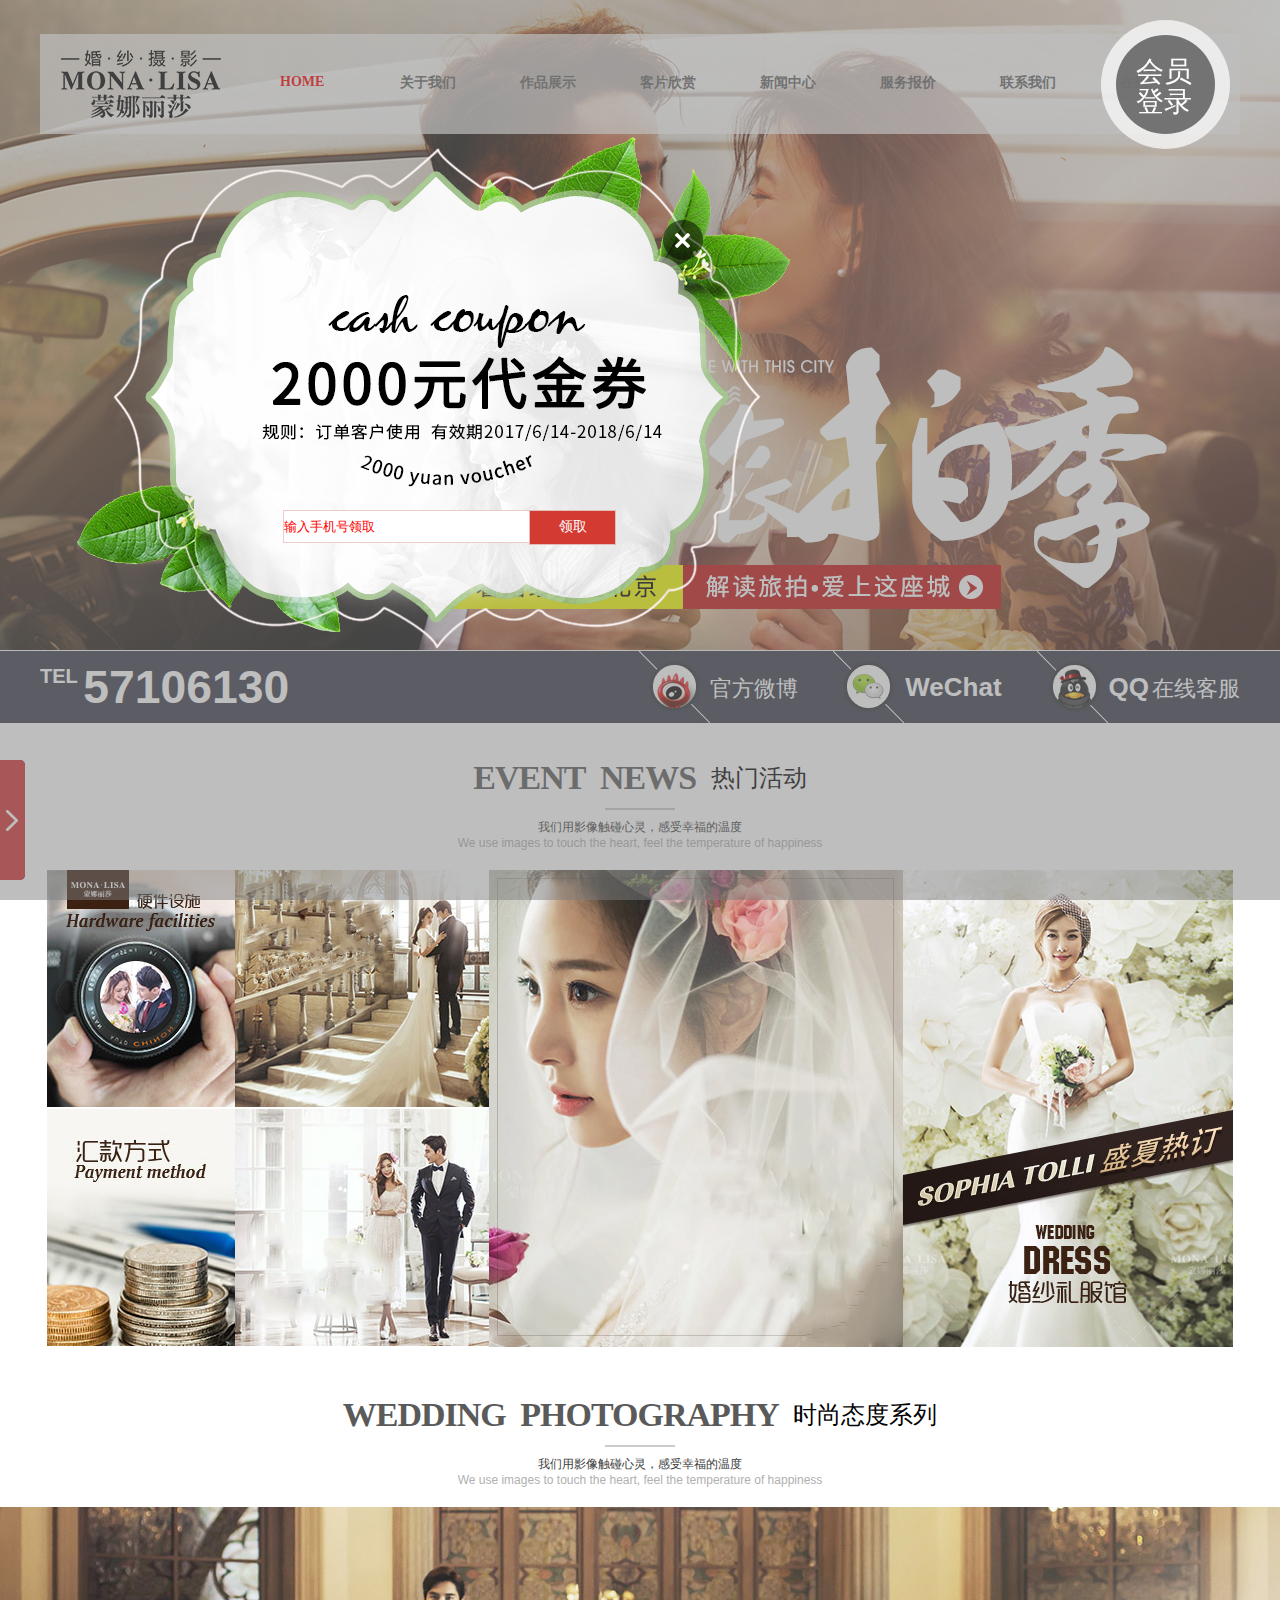
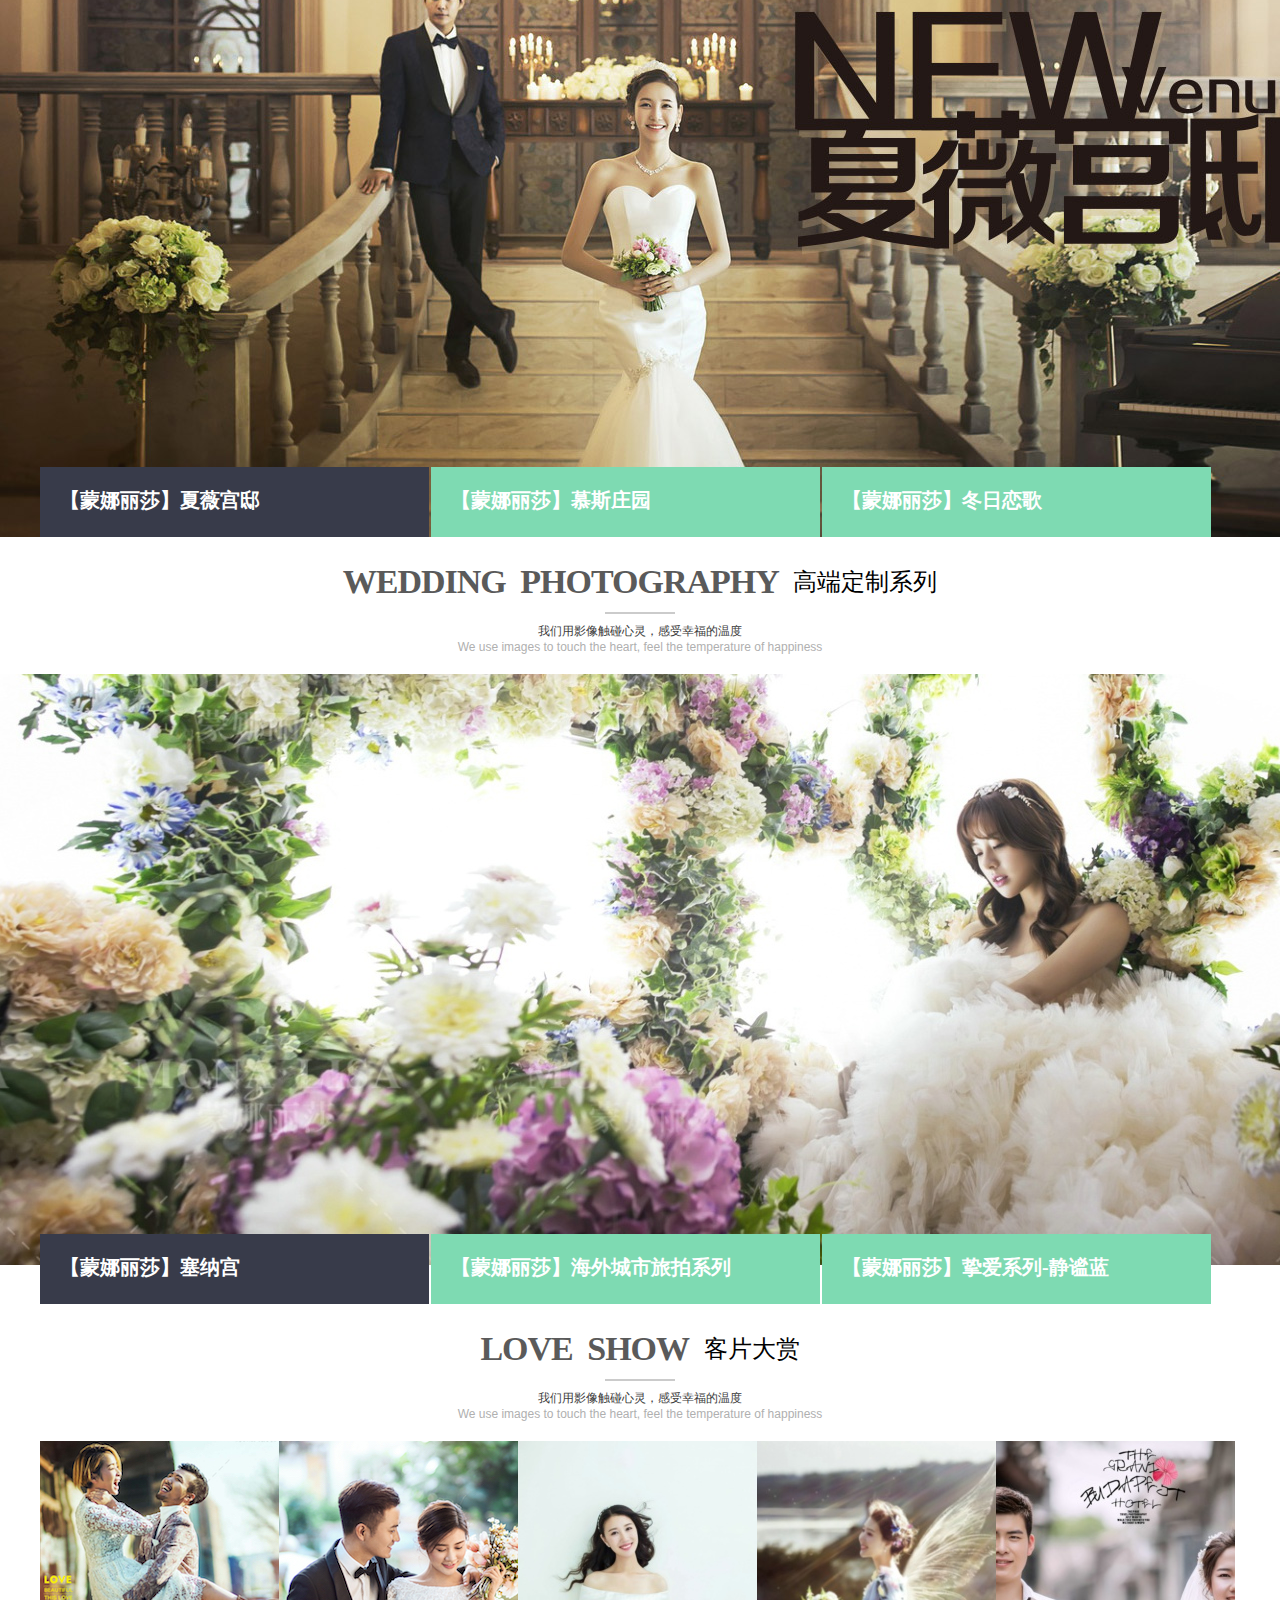
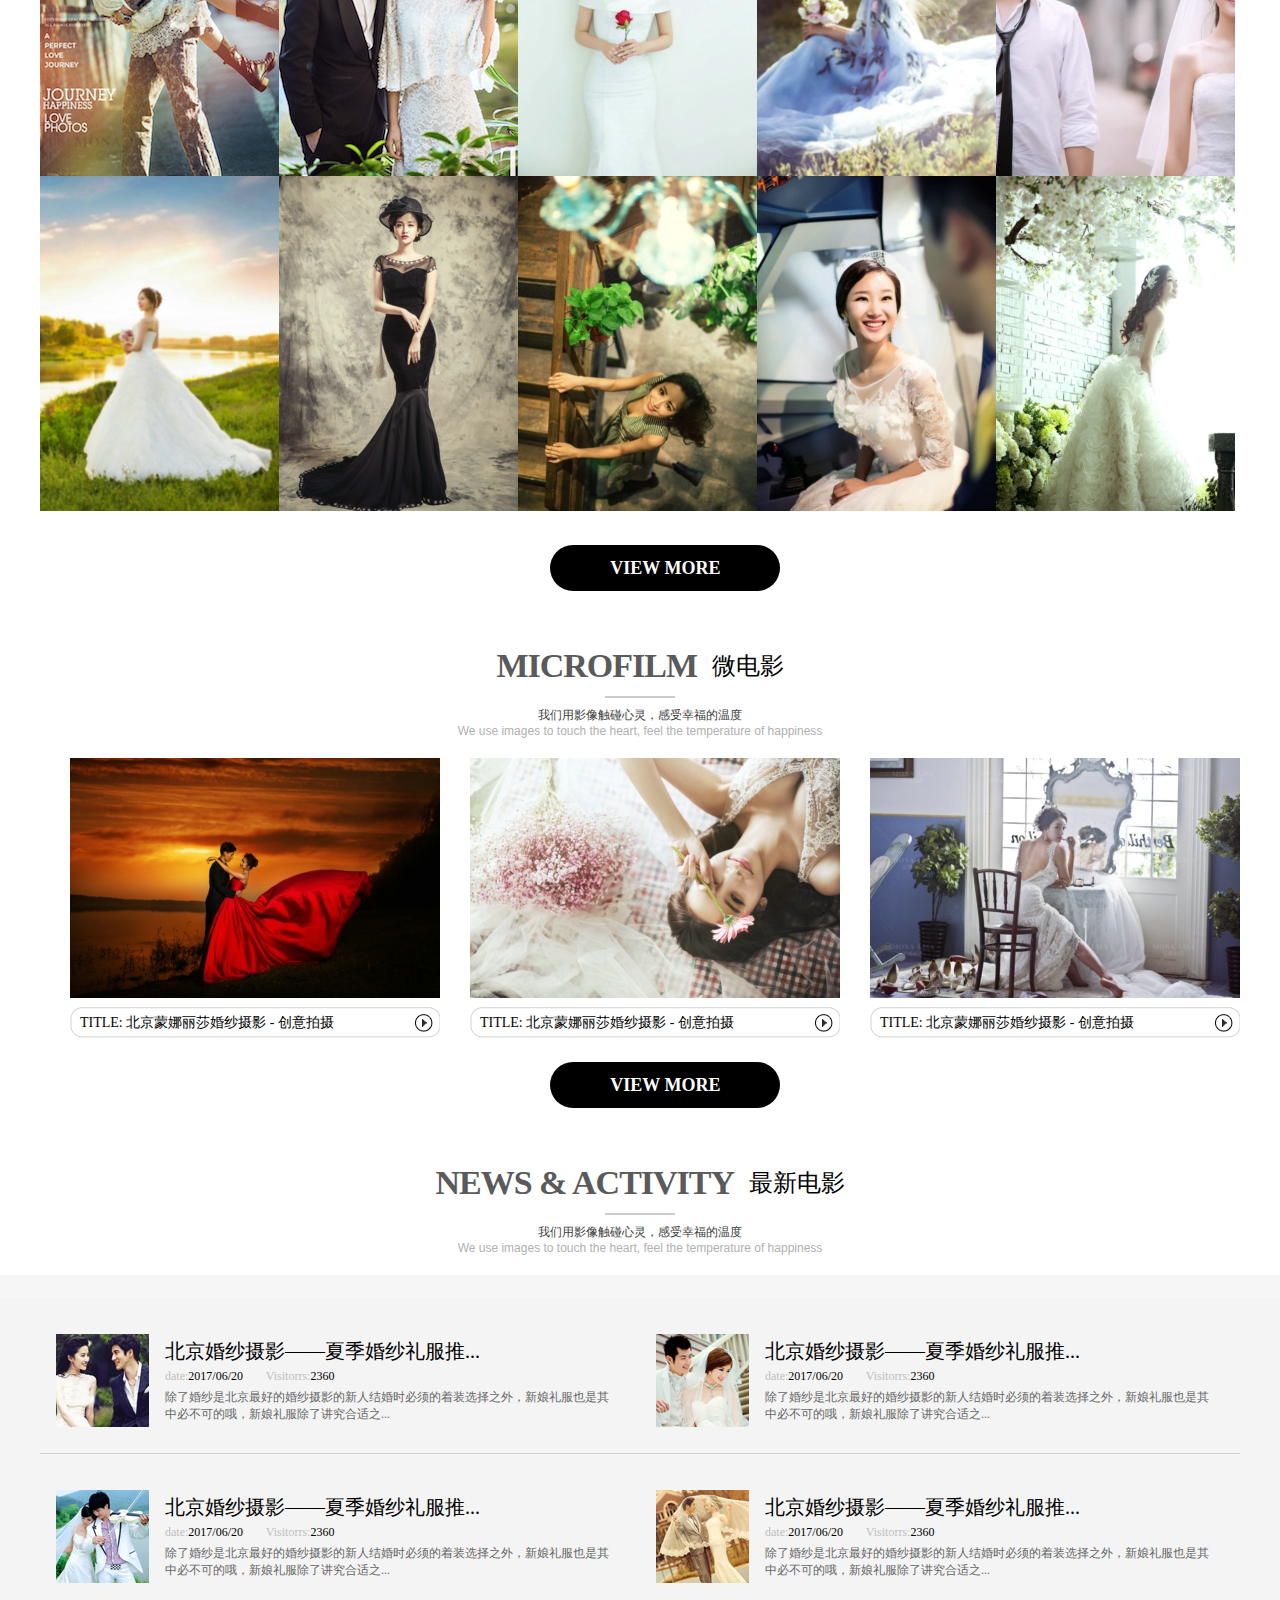
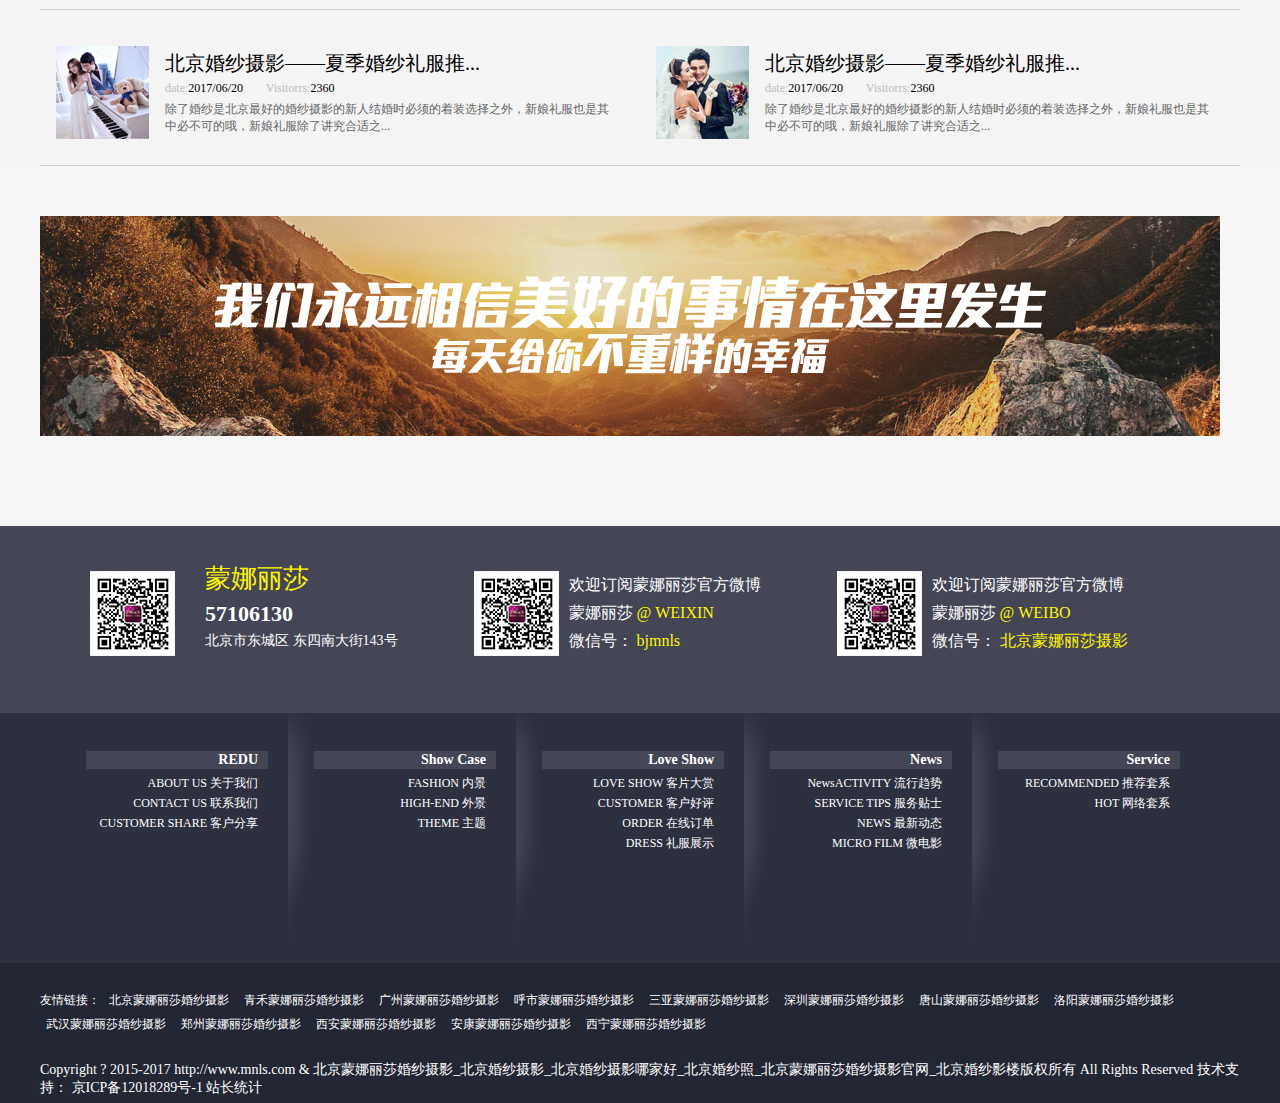
<file: index.html>
<!DOCTYPE html>
<html lang="en">

<head>
    <meta charset="UTF-8">
    <meta name="keyword" content="北京蒙娜丽莎婚纱摄影官方网站-韩式婚纱照品牌，北京婚纱摄影行业品牌，是北京婚纱影楼，无隐性消费，为新人们拍摄浪漫的韩式婚纱照，韩式风格婚纱照的品牌，北京蒙娜丽莎婚纱摄影，咨询电话010-57106130。"
    />
    <meta name="description" content="北京婚纱摄影,北京婚纱照,婚纱摄影,北京婚纱摄影工作室,韩式婚纱摄影,韩式婚纱照,婚纱照,北京婚纱摄影哪好,北京蒙娜丽莎婚纱摄影,婚纱影楼,韩式婚纱照片欣赏,北京婚纱影楼"
    />
    <title>蒙娜丽莎婚纱摄影</title>
    <link rel="stylesheet" href="./css/common.css">
    <link rel="stylesheet" href="./css/index.css">
    <link rel="icon" href="./favicon.ico">
    <!--音乐播放器 使用B-->
    <link rel="stylesheet" href="css/mplayer.css">
    <style>
        .info {
            font-family: "Microsoft Yahei";
            text-align: center;
        }

        .info h1 {
            font-weight: 400;
        }
    </style>
    <!--音乐播放器 使用E-->
</head>

<body>
    <!--banner B-->
    <div class="banner">
        <a href="#"></a>
    </div>
    <!--banner E-->
    <!--nav B-->
    <div class="nav">
        <div class="nav_c center">
            <div class="n_c_left fl">
                <h1>
                    <a href="javascript:void(0);">蒙娜丽莎婚纱摄影</a>
                </h1>
            </div>
            <div class="n_c_right fr">
                <ul>
                    <li>
                        <a class="home_f" href="javascript:void(0);">HOME</a>
                    </li>
                    <li>
                        <a href="javascript:void(0);">关于我们</a>
                        <ul>
                            <li>客户分享</li>
                            <li>礼服展示</li>
                            <li>微电影</li>
                        </ul>
                    </li>
                    <li>
                        <a href="./page/SHOWCASE/showCase.html">作品展示</a>
                        <ul>
                            <li>内景</li>
                            <li>外景</li>
                            <li>主题</li>
                        </ul>
                    </li>
                    <li>
                        <a href="./page/movie/蒙娜丽莎1/index.html">客片欣赏</a>
                    </li>
                    <li>
                        <a href="./page/news/news.html">新闻中心</a>
                        <ul>
                            <li>流行趋势</li>
                            <li>服务贴士</li>
                            <li>新闻动态</li>
                        </ul>
                    </li>
                    <li>
                        <a href="./page/service/5.html">服务报价</a>
                    </li>
                    <li>
                        <a href="./page/contact/contact/contact/index.html">联系我们</a>
                    </li>
                    <li>
                        <a href="javascript:void(0);">在线订单</a>
                    </li>
                </ul>
            </div>
        </div>
    </div>
    <!--nav E-->
    <!--headline B  -->
    <div class="headline">
        <div class="h_c center">
            <div class="h_c_l fl">
                <i>TEL&nbsp;</i>
                <span>57106130</span>
            </div>
            <div class="h_c_r_1 fr">
                <a href="javascript:void(0);" target="_blank" title="QQ在线客服" class="a1">
                        <i>QQ</i>
                        <span>在线客服</span>
                    </a>
            </div>
            <div class="h_c_r_2 fr">
                <a href="javascript:void(0);" target="_blank" title="官方微信" class="a1">
                        <i>WeChat</i>
                        <span></span>
                    </a>
            </div>
            <div class="h_c_r_3 fr">
                <a href="javascript:void(0);" target="_blank" title="官方微博" class="a1">
                        <i></i>
                        <span>官方微博</span>
                    </a>
            </div>
        </div>
    </div>
    <!--headline E  -->
    <!--eventNews B-->
    <div class="eventNews">
        <div class="eventNews_c center">
            <div class="e_c_t">
                <h2>
                    <span>EVENT</span>
                    <i>NEWS</i>
                    <em>热门活动</em>
                </h2>
                <div class="border"></div>
                <div class="t1">我们用影像触碰心灵，感受幸福的温度</div>
                <div class="t2">We use images to touch the heart, feel the temperature of happiness</div>
            </div>
            <div class="e_c_b">
                <ul class="e_c_b_ul">
                    <li class="e_c_b_li1">
                        <dl>
                            <dd class="e_c_b_li1dd1">
                                <a href="javascript:void(0);" title="硬件设施">
                                    <img src="./images/index/20160629213151-98f8.jpg" alt="硬件设施" width="188" />
                                </a>
                            </dd>
                            <dd class="e_c_b_li1dd2">
                                <a href="javascript:void(0);" title="新活动">
                                    <img src="./images/index/20160629213231-5fd7.jpg" alt="新活动" width="254" />
                                </a>
                            </dd>
                            <dd class="e_c_b_li1dd3">
                                <a href="javascript:void(0);" title="官方汇款方式">
                                    <img src="./images/index/20160629213255-6ed2.jpg" alt="官方汇款方式" width="188" />
                                </a>
                            </dd>
                            <dd class="e_c_b_li1dd4">
                                <a href="javascript:void(0);" title="外地优惠">
                                    <img src="./images/index/20160629213314-fa90.jpg" alt="外地优惠" width="254" />
                                </a>
                            </dd>
                        </dl>
                    </li>
                    <li class="e_c_b_li2">
                        <a href="javascript:void(0);" title="客片欣赏"><img src="./images/index/20160629212950-f0fd.jpg" alt="客片欣赏" width="414" /></a>
                    </li>
                    <li class="e_c_b_li3">
                        <a href="javascript:void(0);" title="婚纱礼服"><img src="./images/index/20160629213038-1019.jpg" alt="婚纱礼服" width="330" /></a>
                    </li>
                </ul>
            </div>
        </div>
    </div>
    <!--eventNews E-->
    <!--WEDDING B-->
    <div class="wedding">
        <div class="wedding_c center">
            <h2>
                <span>WEDDING</span>
                <i>PHOTOGRAPHY</i>
                <em>时尚态度系列</em>
            </h2>
            <div class="border"></div>
            <div class="t1">我们用影像触碰心灵，感受幸福的温度</div>
            <div class="t2">We use images to touch the heart, feel the temperature of happiness</div>
        </div>
    </div>
    <!--WEDDING E-->
    <!--fashion B-->
    <div class="fashion">
        <div class="fashion_c center">
            <ul class="fashion_imgs">
                <li style="opacity:1;">
                    <a href="javascript:void(0);">
                        <img src="./images/index/2017061000000001.jpg" alt="夏薇宫邸">
                    </a>
                </li>
                <li>
                    <a href="javascript:void(0);">
                        <img src="./images/index/20170111144049-0f19.jpg" alt="《慕斯庄园》系列">
                    </a>
                </li>
                <li>
                    <a href="javascript:void(0);">
                        <img src="./images/index/20160724133510-a345.jpg" alt="《冬日恋歌》系列" >
                    </a>
                </li>
            </ul>
            <ul class="fashion_btn">
                <li class="cur"><a href="javascript:void(0);">【蒙娜丽莎】夏薇宫邸</a></li>
                <li><a href="javascript:void(0);">【蒙娜丽莎】慕斯庄园</a></li>
                <li><a href="javascript:void(0);">【蒙娜丽莎】冬日恋歌</a></li>
            </ul>
        </div>
    </div>
    <!--fashion E-->
    <!--WEDDING B-->
    <div class="wedding">
        <div class="wedding_c center">
            <h2>
                <span>WEDDING</span>
                <i>PHOTOGRAPHY</i>
                <em>高端定制系列</em>
            </h2>
            <div class="border"></div>
            <div class="t1">我们用影像触碰心灵，感受幸福的温度</div>
            <div class="t2">We use images to touch the heart, feel the temperature of happiness</div>
        </div>
    </div>
    <!--WEDDING E-->
    <!--high-level B-->
    <div class="fashion">
        <div class="fashion_c_2 center">
            <ul class="fashion_imgs">
                <li style="opacity:1;">
                    <a href="javascript:void(0);">
                        <img src="./images/index/fashion1-1.png" alt="塞纳宫">
                    </a>
                </li>
                <li>
                    <a href="javascript:void(0);">
                        <img src="./images/index/fashion1-2.png" alt="海外城市旅拍系列">
                    </a>
                </li>
                <li>
                    <a href="javascript:void(0);">
                        <img src="./images/index/fashion1-3.png" alt="挚爱系列-静谧蓝" >
                    </a>
                </li>
            </ul>
            <ul class="fashion_btn">
                <li class="cur"><a href="javascript:void(0);">【蒙娜丽莎】塞纳宫</a></li>
                <li><a href="javascript:void(0);">【蒙娜丽莎】海外城市旅拍系列</a></li>
                <li><a href="javascript:void(0);">【蒙娜丽莎】挚爱系列-静谧蓝</a></li>
            </ul>
        </div>
    </div>
    <!--high-level E-->
    <!--WEDDING B-->
    <div class="wedding">
        <div class="wedding_c center">
            <h2>
                <span>LOVE</span>
                <i>SHOW</i>
                <em>客片大赏</em>
            </h2>
            <div class="border"></div>
            <div class="t1">我们用影像触碰心灵，感受幸福的温度</div>
            <div class="t2">We use images to touch the heart, feel the temperature of happiness</div>
        </div>
    </div>
    <!--WEDDING E-->
    <!--love show B  -->
    <div class="loveShow">
        <div class="loveShow_c center">
            <div>
                <ul>
                    <li>
                        <a href="javascript:void(0);"><img src="images/index/clientc-1.jpg" alt=""/></a>
                        <div class="opacity">
                            <p>
                                <i>+1</i>
                                <span>3014</span>
                            </p>
                        </div>
                    </li>
                    <li>
                        <a href="javascript:void(0);"><img src="images/index/clientc-2.jpg" alt=""/></a>
                        <div class="opacity">
                            <p>
                                <i>+1</i>
                                <span>3014</span>
                            </p>
                        </div>
                    </li>
                    <li>
                        <a href="javascript:void(0);"><img src="images/index/clientc-3.jpg" alt=""/></a>
                        <div class="opacity">
                            <p>
                                <i>+1</i>
                                <span>3014</span>
                            </p>
                        </div>
                    </li>
                    <li>
                        <a href="javascript:void(0);"><img src="images/index/clientc-4.jpg" alt=""/></a>
                        <div class="opacity">
                            <p>
                                <i>+1</i>
                                <span>3014</span>
                            </p>
                        </div>
                    </li>
                    <li>
                        <a href="javascript:void(0);"><img src="images/index/clientc-5.jpg" alt=""/></a>
                        <div class="opacity">
                            <p>
                                <i>+1</i>
                                <span>3014</span>
                            </p>
                        </div>
                    </li>
                    <li>
                        <a href="javascript:void(0);"><img src="images/index/clientc-6.jpg" alt=""/></a>
                        <div class="opacity">
                            <p>
                                <i>+1</i>
                                <span>3014</span>
                            </p>
                        </div>
                    </li>
                    <li>
                        <a href="javascript:void(0);"><img src="images/index/clientc-7.jpg" alt=""/></a>
                        <div class="opacity">
                            <p>
                                <i>+1</i>
                                <span>3014</span>
                            </p>
                        </div>
                    </li>
                    <li>
                        <a href="javascript:void(0);"><img src="images/index/clientc-8.jpg" alt=""/></a>
                        <div class="opacity">
                            <p>
                                <i>+1</i>
                                <span>3014</span>
                            </p>
                        </div>
                    </li>
                    <li>
                        <a href="javascript:void(0);"><img src="images/index/clientc-9.jpg" alt=""/></a>
                        <div class="opacity">
                            <p>
                                <i>+1</i>
                                <span>3014</span>
                            </p>
                        </div>

                    </li>
                    <li>
                        <a href="javascript:void(0);"><img src="images/index/clientc-10.jpg" alt=""/></a>
                        <div class="opacity">
                            <p>
                                <i>+1</i>
                                <span>3014</span>
                            </p>
                        </div>
                    </li>
                </ul>
            </div>
            <div class="loveShow_more">
                <a href="#">VIEW MORE</a>
            </div>
        </div>
    </div>
    <!--love show E  -->
    <!--WEDDING B-->
    <div class="wedding">
        <div class="wedding_c center">
            <h2>
                <!--<span>LOVE</span>-->
                <i>MICROFILM</i>
                <em>微电影</em>
            </h2>
            <div class="border"></div>
            <div class="t1">我们用影像触碰心灵，感受幸福的温度</div>
            <div class="t2">We use images to touch the heart, feel the temperature of happiness</div>
        </div>
    </div>
    <!--WEDDING E-->
    <!--MOVIE B-->
    <div class="movie">
        <div class="movie_c center">
            <div class="movie_c_list">
                <a href="javascript:void(0);">
                    <div class="movieImg">
                        <img src="images/index/movie-1.jpg" alt="" />
                    </div>

                    <div class="movieOpacity"></div>
                    <p>
                        <span>TITLE: 北京蒙娜丽莎婚纱摄影 - 创意拍摄</span>
                        <i></i>
                    </p>
                </a>
                <a href="javascript:void(0);">
                    <div class="movieImg">
                        <img src="images/index/movie-2.jpg" alt="" />
                    </div>
                    <div class="movieOpacity"></div>
                    <p>
                        <span>TITLE: 北京蒙娜丽莎婚纱摄影 - 创意拍摄</span>
                        <i></i>
                    </p>
                </a>
                <a href="javascript:void(0);">
                    <div class="movieImg">
                        <img src="images/index/movie-3.jpg" alt="" />
                    </div>
                    <div class="movieOpacity"></div>
                    <p>
                        <span>TITLE: 北京蒙娜丽莎婚纱摄影 - 创意拍摄</span>
                        <i></i>
                    </p>
                </a>

            </div>
            <div class="movie_more">
                <a href="#">VIEW MORE</a>
            </div>
        </div>
    </div>
    <!--MOVIE E-->
    <!--WEDDING B-->
    <div class="wedding">
        <div class="wedding_c center">
            <h2>
                <!--<span>LOVE</span>-->
                <i>NEWS & ACTIVITY</i>
                <em>最新电影</em>
            </h2>
            <div class="border"></div>
            <div class="t1">我们用影像触碰心灵，感受幸福的温度</div>
            <div class="t2">We use images to touch the heart, feel the temperature of happiness</div>
        </div>
    </div>
    <!--WEDDING E-->
    <!--最新动态 B-->
    <div class="newsAction">
        <div class="news_Action_c center">
            <dl>
                <dt>
                    <a href="#"><img src="images/index/new-1.jpg" alt=""/></a>
                </dt>
                <dd>
                    <h4>北京婚纱摄影——夏季婚纱礼服推...</h4>

                    <p><span><s>date:</s>2017/06/20</span>
                        <span><s>Visitorrs:</s>2360</span></p>

                    <p>除了婚纱是北京最好的婚纱摄影的新人结婚时必须的着装选择之外，新娘礼服也是其中必不可的哦，新娘礼服除了讲究合适之...</p>
                </dd>
            </dl>

            <dl>
                <dt>
                    <a href="#"><img src="images/index/new-2.jpg" alt=""/></a>
                </dt>
                <dd>
                    <h4>北京婚纱摄影——夏季婚纱礼服推...</h4>

                    <p><span><s>date:</s>2017/06/20</span>
                        <span><s>Visitorrs:</s>2360</span></p>

                    <p>除了婚纱是北京最好的婚纱摄影的新人结婚时必须的着装选择之外，新娘礼服也是其中必不可的哦，新娘礼服除了讲究合适之...</p>
                </dd>
            </dl>

            <dl>
                <dt>
                    <a href="#"><img src="images/index/new-3.jpg" alt=""/></a>
                </dt>
                <dd>
                    <h4>北京婚纱摄影——夏季婚纱礼服推...</h4>

                    <p><span><s>date:</s>2017/06/20</span>
                        <span><s>Visitorrs:</s>2360</span></p>

                    <p>除了婚纱是北京最好的婚纱摄影的新人结婚时必须的着装选择之外，新娘礼服也是其中必不可的哦，新娘礼服除了讲究合适之...</p>
                </dd>
            </dl>

            <dl>
                <dt>
                    <a href="#"><img src="images/index/new-4.jpg" alt=""/></a>
                </dt>
                <dd>
                    <h4>北京婚纱摄影——夏季婚纱礼服推...</h4>

                    <p><span><s>date:</s>2017/06/20</span>
                        <span><s>Visitorrs:</s>2360</span></p>

                    <p>除了婚纱是北京最好的婚纱摄影的新人结婚时必须的着装选择之外，新娘礼服也是其中必不可的哦，新娘礼服除了讲究合适之...</p>
                </dd>
            </dl>

            <dl>
                <dt>
                    <a href="#"><img src="images/index/new-5.jpg" alt=""/></a>
                </dt>
                <dd>
                    <h4>北京婚纱摄影——夏季婚纱礼服推...</h4>

                    <p><span><s>date:</s>2017/06/20</span>
                        <span><s>Visitorrs:</s>2360</span></p>

                    <p>除了婚纱是北京最好的婚纱摄影的新人结婚时必须的着装选择之外，新娘礼服也是其中必不可的哦，新娘礼服除了讲究合适之...</p>
                </dd>
            </dl>

            <dl>
                <dt>
                    <a href="#"><img src="images/index/new-6.jpg" alt=""/></a>
                </dt>
                <dd>
                    <h4>北京婚纱摄影——夏季婚纱礼服推...</h4>

                    <p><span><s>date:</s>2017/06/20</span>
                        <span><s>Visitorrs:</s>2360</span></p>

                    <p>除了婚纱是北京最好的婚纱摄影的新人结婚时必须的着装选择之外，新娘礼服也是其中必不可的哦，新娘礼服除了讲究合适之...</p>
                </dd>
            </dl>
        </div>
    </div>
    <!--最新动态 E-->
    <!--广告图片 B-->
    <div class="adImg">
        <div class="adImg_c center">
            <a href="#"><img src="images/index/foot-advi.png" alt=""/></a>
        </div>
    </div>
    <!--广告图片 E-->
    <!--底部 B    -->
    <div class="box7">
        <div class="top_bg">
            <div class="box7-top center">
                <div class="box7-top-1">
                    <div class="box7-top-1-1 fl">
                        <a href="javascript:void(0)" class="fl">
                            <img src="./images/index/foot-wcode_1.png" alt=""/>
                        </a>
                        <div class="footer fr">
                            <p class="mn1">蒙娜丽莎</p>
                            <p class="mn2">57106130</p>
                            <p class="mn3">北京市东城区 东四南大街143号</p>
                        </div>
                    </div>
                    <div class="box7-top-1-2 fl">
                        <img src="./images/index/foot-wcode_1.png" alt="" />
                        <div class="footer2 fr">
                            <p class="mn1">欢迎订阅蒙娜丽莎官方微博</p>
                            <p class="mn2">
                                蒙娜丽莎
                                <span>@ WEIXIN</span>
                            </p>
                            <p class="mn3">
                                微信号：
                                <span>bjmnls</span>
                            </p>
                        </div>
                    </div>
                    <div class="box7-top-1-2 fl">
                        <img src="./images/index/foot-wcode_1.png" alt="" />
                        <div class="footer2 fr">
                            <p class="mn1">欢迎订阅蒙娜丽莎官方微博</p>
                            <p class="mn2">
                                蒙娜丽莎
                                <span>@ WEIBO</span>
                            </p>
                            <p class="mn3">
                                微信号：
                                <span>北京蒙娜丽莎摄影</span>
                            </p>
                        </div>
                    </div>
                </div>
            </div>
        </div>
        <div class="center_bg">
            <div class="box7-center center">
                <div class="box7-center-1">
                    <dl>
                        <dt class="r"><a href="javascript:void(0)">REDU</a></dt>
                        <dd><a href="javascript:void(0)">ABOUT US 关于我们</a></dd>
                        <dd><a href="javascript:void(0)">CONTACT US 联系我们</a></dd>
                        <dd><a href="javascript:void(0)">CUSTOMER SHARE 客户分享</a></dd>
                    </dl>
                    <dl>
                        <dt><a href="javascript:void(0)">Show Case</a></dt>
                        <dd><a href="javascript:void(0)">FASHION 内景</a></dd>
                        <dd><a href="javascript:void(0)">HIGH-END 外景</a></dd>
                        <dd><a href="javascript:void(0)">THEME 主题</a></dd>
                    </dl>
                    <dl>
                        <dt><a href="javascript:void(0)">Love Show</a></dt>
                        <dd><a href="javascript:void(0)">LOVE SHOW 客片大赏</a></dd>
                        <dd><a href="javascript:void(0)">CUSTOMER 客户好评</a></dd>
                        <dd><a href="javascript:void(0)">ORDER 在线订单</a></dd>
                        <dd><a href="javascript:void(0)">DRESS 礼服展示</a></dd>

                    </dl>
                    <dl>
                        <dt><a href="javascript:void(0)">News</a></dt>
                        <dd><a href="javascript:void(0)">NewsACTIVITY 流行趋势</a></dd>
                        <dd><a href="javascript:void(0)">SERVICE TIPS 服务贴士</a></dd>
                        <dd><a href="javascript:void(0)">NEWS 最新动态</a></dd>
                        <dd><a href="javascript:void(0)">MICRO FILM 微电影</a></dd>
                    </dl>
                    <dl>
                        <dt><a href="javascript:void(0)">Service</a></dt>
                        <dd><a href="javascript:void(0)">RECOMMENDED 推荐套系</a></dd>
                        <dd><a href="javascript:void(0)">HOT 网络套系</a></dd>
                    </dl>
                </div>
            </div>
        </div>
        <div class="bottom_bg">
            <div class="box7-bottom center">
                <div class="box7-bottom-1">
                    <div class="box7-bottom-2">
                        <span>友情链接：</span>
                        <a href="javascript:void(0)">北京蒙娜丽莎婚纱摄影</a>
                        <a href="javascript:void(0)">青禾蒙娜丽莎婚纱摄影</a>
                        <a href="javascript:void(0)">广州蒙娜丽莎婚纱摄影</a>
                        <a href="javascript:void(0)">呼市蒙娜丽莎婚纱摄影</a>
                        <a href="javascript:void(0)">三亚蒙娜丽莎婚纱摄影</a>
                        <a href="javascript:void(0)">深圳蒙娜丽莎婚纱摄影</a>
                        <a href="javascript:void(0)">唐山蒙娜丽莎婚纱摄影</a>
                        <a href="javascript:void(0)">洛阳蒙娜丽莎婚纱摄影</a>
                        <a href="javascript:void(0)">武汉蒙娜丽莎婚纱摄影</a>
                        <a href="javascript:void(0)">郑州蒙娜丽莎婚纱摄影</a>
                        <a href="javascript:void(0)">西安蒙娜丽莎婚纱摄影</a>
                        <a href="javascript:void(0)">安康蒙娜丽莎婚纱摄影</a>
                        <a href="javascript:void(0)">西宁蒙娜丽莎婚纱摄影</a>
                    </div>
                    <div class="box7-bottom-3">
                        <p>Copyright ? 2015-2017 http://www.mnls.com &amp; 北京蒙娜丽莎婚纱摄影_北京婚纱摄影_北京婚纱摄影哪家好_北京婚纱照_北京蒙娜丽莎婚纱摄影官网_北京婚纱影楼版权所有
                            All Rights Reserved 技术支持： <a href="javascript:void(0)">京ICP备12018289号-1 站长统计</a></p>
                    </div>
                </div>
            </div>
        </div>
    </div>
    <!--底部 E    -->
    <!--音乐播放器 B-->
    <div class="mp">
        <div class="mp-box">
            <img src="./images/index/img/mplayer_error.png" alt="music cover" class="mp-cover">
            <div class="mp-info">
                <p class="mp-name">燕归巢</p>
                <p class="mp-singer">许嵩</p>
                <p><span class="mp-time-current">00:00</span>/<span class="mp-time-all">00:00</span></p>
            </div>
            <div class="mp-btn">
                <button class="mp-prev" title="上一首"></button>
                <button class="mp-pause" title="播放"></button>
                <button class="mp-next" title="下一首"></button>
                <button class="mp-mode" title="播放模式"></button>
                <div class="mp-vol">
                    <button class="mp-vol-img" title="静音"></button>
                    <div class="mp-vol-range" data-range_min="0" data-range_max="100" data-cur_min="80">
                        <div class="mp-vol-current"></div>
                        <div class="mp-vol-circle"></div>
                    </div>
                </div>
            </div>
            <div class="mp-pro">
                <div class="mp-pro-current"></div>
            </div>
            <div class="mp-menu">
                <button class="mp-list-toggle"></button>
                <button class="mp-lrc-toggle"></button>
            </div>
        </div>
        <button class="mp-toggle">
		<span class="mp-toggle-img"></span>
	</button>
        <div class="mp-lrc-box">
            <ul class="mp-lrc"></ul>
        </div>
        <button class="mp-lrc-close"></button>
        <div class="mp-list-box">
            <ul class="mp-list-title"></ul>
            <table class="mp-list-table">
                <thead>
                    <tr>
                        <th>歌名</th>
                        <th>歌手</th>
                        <th>时长</th>
                    </tr>
                </thead>
                <tbody class="mp-list"></tbody>
            </table>
        </div>
    </div>
    <!--音乐播放器 E-->
    <!--首次广告 B-->
    <div class="tc_bg">
    </div>
    <div class="right_bd">
    </div>
    <div class="right_center">
    </div>
    <div class="text_1">会员</div>
    <div class="text_2">登录</div>
    <div class="img_bg">
    </div>
    <div class="xe_1"></div>
    <div class="xe_2"></div>
    <div class="xe_3"></div>
    <div class="div_input_text"><input type="text" placeholder="输入手机号领取" class="input_text" onkeyup="(this.v=function(){this.value=this.value.replace(/[^0-9-]+/,'');}).call(this)"
            onblur="this.v();" /></div>
    <div class="submit_button">领取</div>
    <img src="./images/index/close_ico.png" class="close_ico" />

    <!--首次广告 E-->

</body>

</html>
<script src="js/jquery-1.12.2.js"></script>
<script src="js/carousel.js"></script>
<script src="js/index.js"></script>
<script src="js/common.js"></script>

<script>
    $(".fashion_c").breathe();
    $(".fashion_c_2").breathe();
    $.scale(".e_c_b_li1", 1.2);
    $.scale(".e_c_b_li2", 1.2);
    $.scale(".e_c_b_li3", 1.2)

</script>
<!--音乐播放器-->
<script src="./js/js_music/jquery-2.1.1.js"></script>
<script src="./js/js_music/mplayer.js"></script>
<script src="./js/js_music/mplayer-list.js"></script>
<script src="./js/js_music/mplayer-functions.js"></script>
<script src="./js/js_music/jquery.nstSlider.min.js"></script>
<script>
    var modeText = ['顺序播放', '单曲循环', '随机播放', '列表循环'];
    var player = new MPlayer({
        // 容器选择器名称
        containerSelector: '.mp',
        // 播放列表
        songList: mplayer_song,
        // 专辑图片错误时显示的图片
        defaultImg: './images/index/img/mplayer_error.png',
        // 自动播放
        autoPlay: true,
        // 播放模式(0->顺序播放,1->单曲循环,2->随机播放,3->列表循环(默认))
        playMode: 0,
        playList: 0,
        playSong: 0,
        // 当前歌词距离顶部的距离
        lrcTopPos: 34,
        // 列表模板，用${变量名}$插入模板变量
        listFormat: '<tr><td>${name}$</td><td>${singer}$</td><td>${time}$</td></tr>',
        // 音量滑块改变事件名称
        volSlideEventName: 'change',
        // 初始音量
        defaultVolume: 80
    }, function () {
        // 绑定事件
        this.on('afterInit', function () {
            // console.log('播放器初始化完成，正在准备播放');
        }).on('beforePlay', function () {
            var $this = this;
            var song = $this.getCurrentSong(true);
            var songName = song.name + ' - ' + song.singer;
            // console.log('即将播放'+songName+'，return false;可以取消播放');
        }).on('timeUpdate', function () {
            var $this = this;
            // console.log('当前歌词：' + $this.getLrc());
        }).on('end', function () {
            var $this = this;
            var song = $this.getCurrentSong(true);
            var songName = song.name + ' - ' + song.singer;
            // console.log(songName+'播放完毕，return false;可以取消播放下一曲');
        }).on('mute', function () {
            var status = this.getIsMuted() ? '已静音' : '未静音';
            // console.log('当前静音状态：' + status);
        }).on('changeMode', function () {
            var $this = this;
            var mode = modeText[$this.getPlayMode()];
            $this.dom.container.find('.mp-mode').attr('title', mode);
            // console.log('播放模式已切换为：' + mode);
        });
    });

    $(document.body).append(player.audio); // 测试用

    setEffects(player);

</script>
</file>
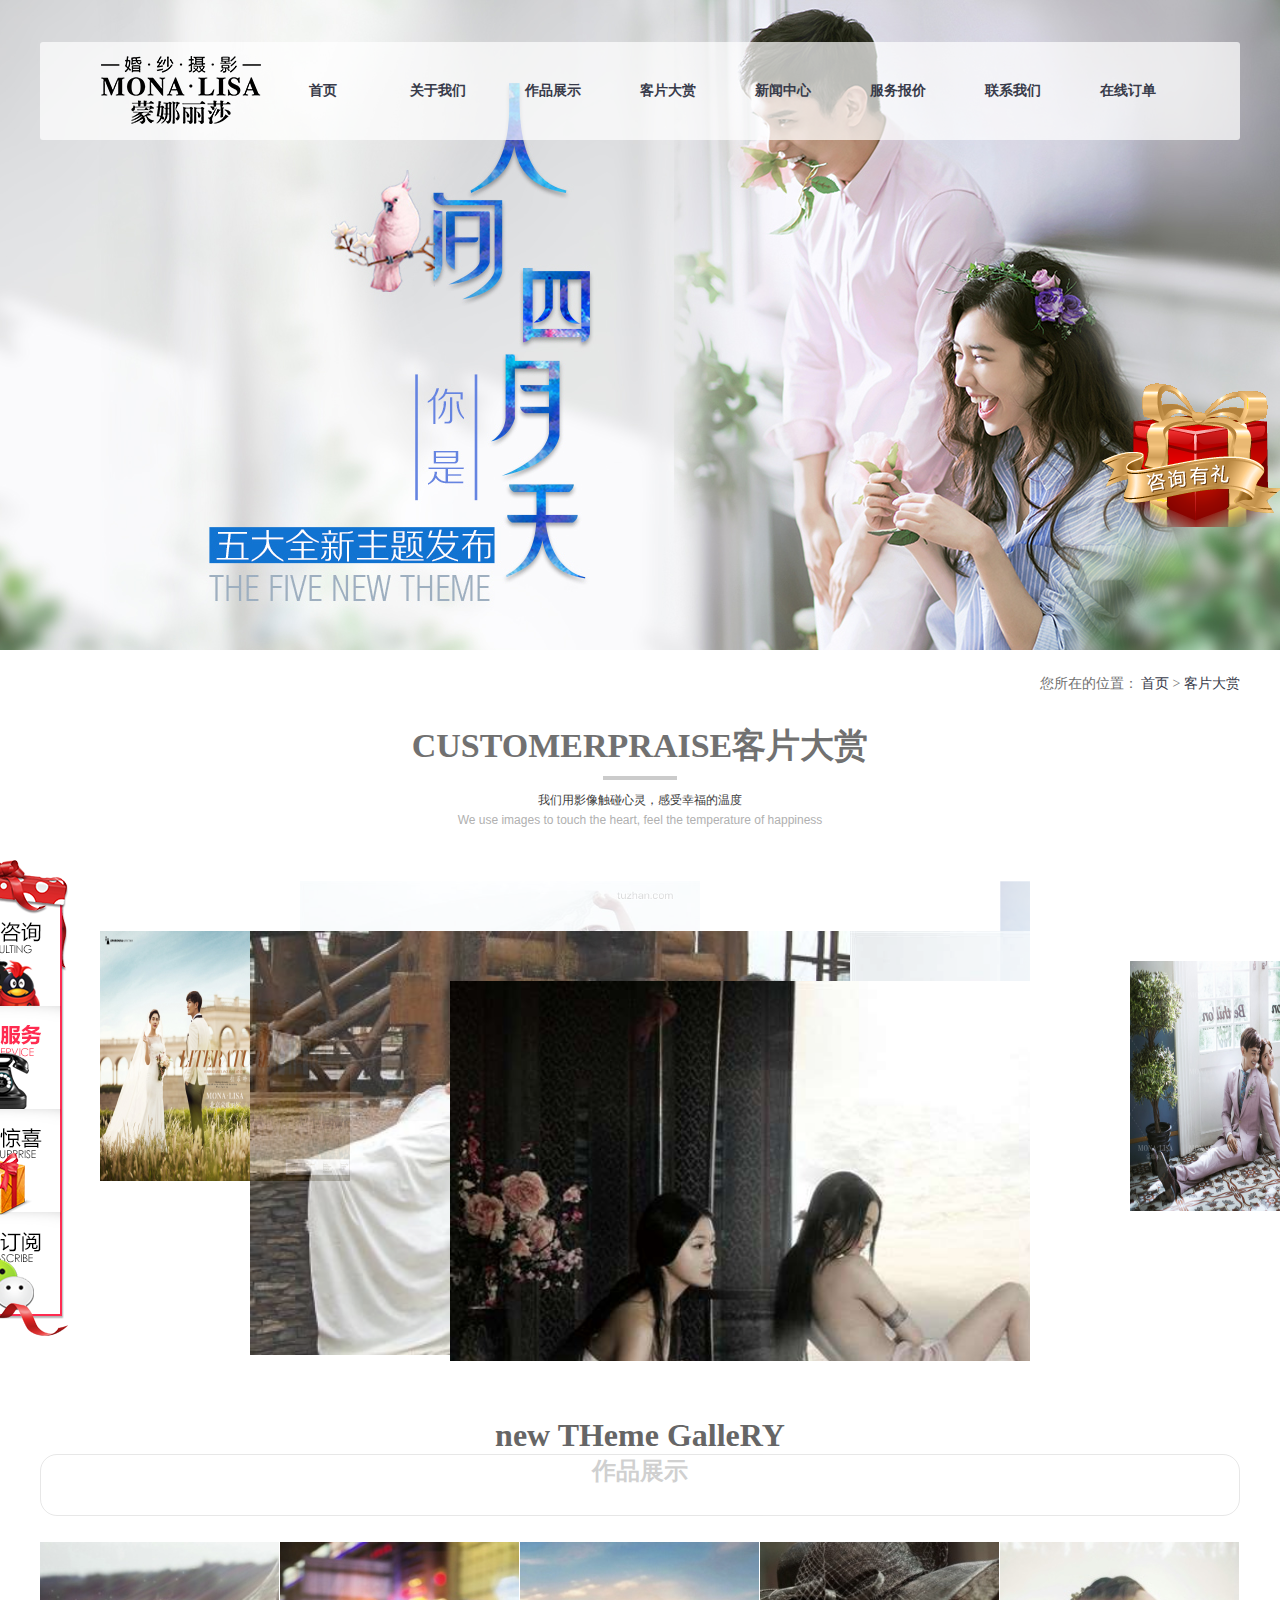
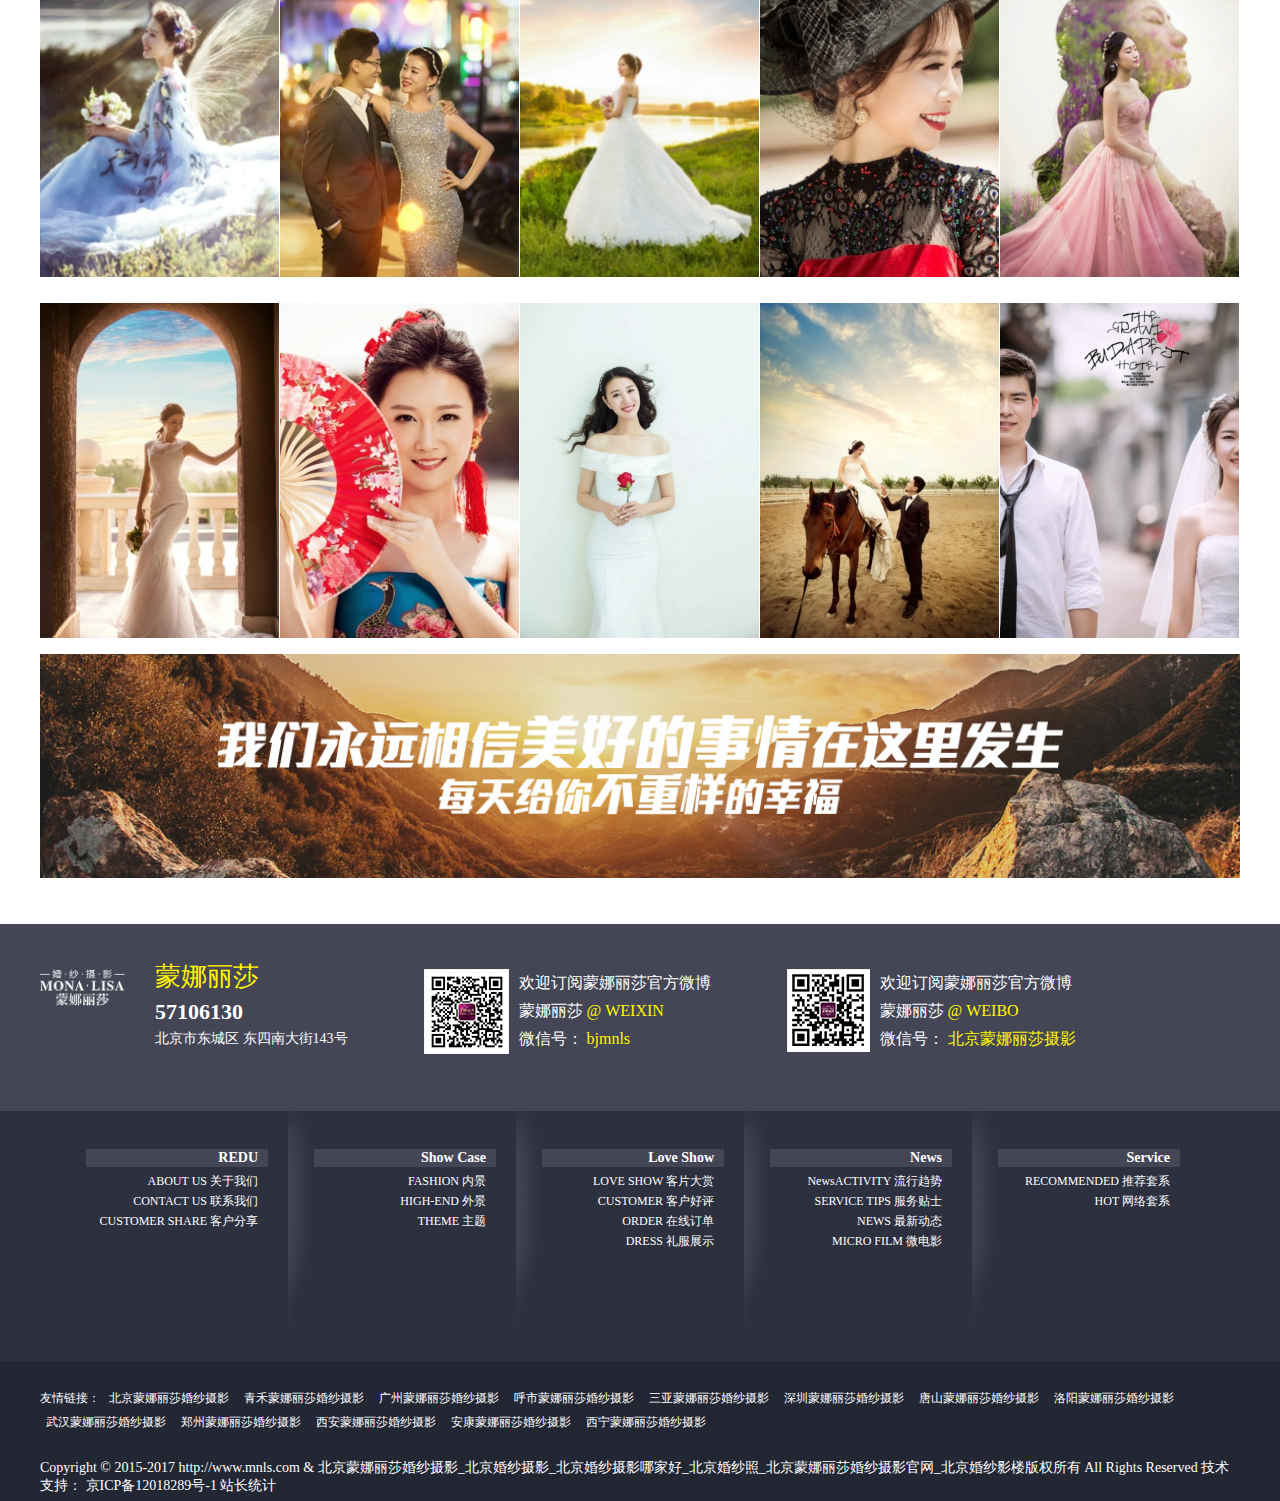
<file: page/movie/蒙娜丽莎1/index.html>
<!DOCTYPE html>
<html>
<head lang="en">
    <meta charset="UTF-8">
    <link rel="stylesheet" href="css/index.css"/>
    <link rel="stylesheet" href="css/style.css"/>
    <link src="stylesheet" href="js/demo.js"/>
    <script src="js/demo.js"></script>
    <script src="js/animate.js"></script>
    <script src="js/jquery-1.12.4.js"></script>
    <script src="js/jquery-1.12.2.min.js"></script>
    <title>蒙娜丽莎</title>
</head>
<body>
<!--头部开始-->
<div class="floatImg">
</div>

<a id="float-gift" href="#"></a>
<!--广告结束-->
<!--头部A-->
<div class="q">
    <div class="q1" id="q1">
        <div class="q2">
            <a href="#"></a>
        </div>
        <div class="q5">
            <div class="q3">
                <a href="#"></a>
            </div>
            <div class="q4">
                <ul>
                    <li><a class="as" href="../../../index.html">首页</a></li>
                    <li>
                        <a class="as" href="#">关于我们</a>
                        <ul class="uls">
                            <li><a href="#">客户分享</a></li>
                            <li><a href="#">礼服展示</a></li>
                            <li><a href="#">微电影</a></li>
                        </ul>
                    </li>
                    <li>
                        <a class="as" href="../../SHOWCASE/showCase.html">作品展示</a>
                        <ul class="uls">
                            <li><a href="#">内景</a></li>
                            <li><a href="#">外景</a></li>

                        </ul>
                    </li>
                    <li><a class="as" href="#">客片大赏</a></li>
                    <li>
                        <a class="as" href="../../news/news.html">新闻中心</a>
                        <ul class="uls">
                            <li><a href="#">流行趋势</a></li>
                            <li><a href="#">服务贴士</a></li>
                            <li><a href="#">最新动态</a></li>
                        </ul>
                    </li>
                    <li>
                        <a class="as" href="../../service/5.html">服务报价</a>
                        <ul class="uls">
                            <li><a href="#">推荐套系</a></li>
                            <li><a href="#">网络套系</a></li>

                        </ul>
                    </li>
                    <li><a class="as" href="../../contact/contact/contact/index.html">联系我们</a></li>
                    <li><a class="as" href="#">在线订单</a></li>
                </ul>
            </div>
        </div>
    </div>
<!--头部结束-->
<!--box2开始-->
<div class="box2">
    <div class="w box2-1 clearfix">
        您所在的位置：
        <a href="javascript:void(0)">首页</a>
        >
        <a href="javascript:void(0)">客片大赏</a>
    </div>
</div>
<!--box2结束-->
<!--box3开始-->
<div class="box3">
    <div class="w box3-1">
        <h2>
            <span>CUSTOMERPRAISE客片大赏</span>
        </h2>
        <div class="box3-top"></div>
        <div class="box3-center">我们用影像触碰心灵，感受幸福的温度</div>
        <div class="box3-bottom">We use images to touch the heart, feel the temperature of happiness</div>
    </div>
</div>
<!--box3结束-->

<!--box8开始-->
<div class="">
    <div class="box8 fl">
        <div class="up"><img src="images/101.jpg" alt=""/></div>
        <div class="down"><img src="images/102.jpg" alt=""/></div>
        <div class="left"><img src="images/103.jpg" alt=""/></div>
        <div class="right"><img src="images/104.jpg" alt=""/></div>
        <div class="forward"><img src="images/105.jpg" alt=""/></div>
        <div class="back"><img src="images/106.jpg" alt=""/></div>
    </div>
</div>
<div class="">
    <div class="box8 fr">
        <div class="up"><img src="images/107.jpg" alt=""/></div>
        <div class="down"><img src="images/108.jpg" alt=""/></div>
        <div class="left"><img src="images/109.jpg" alt=""/></div>
        <div class="right"><img src="images/1010.jpg" alt=""/></div>
        <div class="forward"><img src="images/1011.jpg" alt=""/></div>
        <div class="back"><img src="images/1012.jpg" alt=""/></div>
    </div>
<!--</div>-->
    <!--<div class="clearfix fl">-->
        <!--<div class="box8">-->
            <!--<div class="up"><img src="images/107.jpg" alt=""/></div>-->
            <!--<div class="down"><img src="images/108.jpg" alt=""/></div>-->
            <!--<div class="left"><img src="images/109.jpg" alt=""/></div>-->
            <!--<div class="right"><img src="images/1010.jpg" alt=""/></div>-->
            <!--<div class="forward"><img src="images/1011.jpg" alt=""/></div>-->
            <!--<div class="back"><img src="images/1012.jpg" alt=""/></div>-->
        <!--</div>-->
    <!--</div>-->
<!--</div>-->
<!--<div class="clearfix">-->
    <!--<div class="box8 fr">-->
        <!--<div class="up"><img src="images/107.jpg" alt=""/></div>-->
        <!--<div class="down"><img src="images/108.jpg" alt=""/></div>-->
        <!--<div class="left"><img src="images/109.jpg" alt=""/></div>-->
        <!--<div class="right"><img src="images/1010.jpg" alt=""/></div>-->
        <!--<div class="forward"><img src="images/1011.jpg" alt=""/></div>-->
        <!--<div class="back"><img src="images/1012.jpg" alt=""/></div>-->
    <!--</div>-->
<!--</div>-->
<!--box8结束-->
<!--box4开始-->
<div class="w ">
  <div class="box4" id="wrap">
  <div class="slide" id="slide">
    <ul>
      <li class="one"><a href="javascript:void(0)"><img src="images/3.jpg" alt=""/></a></li>
      <li class="two"><a href="javascript:void(0)"><img src="images/4.jpg" alt=""/></a></li>
      <li class="three"><a href="javascript:void(0)"><img src="images/5.jpg" alt=""/></a></li>
      <li class="four"><a href="javascript:void(0)"><img src="images/6.jpg" alt=""/></a></li>
      <li class="five"><a href="javascript:void(0)"><img src="images/7.jpg" alt=""/></a></li>
    </ul>
    <div class="arrow" id="arrow">
      <a href="javascript:void(0)" class="prev" id="arrLeft"></a>
      <a href="javascript:void(0)" class="next" id="arrRight"></a>
    </div>
  </div>
</div>
</div>
<!--box4结束-->
<!--box5开始-->
<div class="box5 w">
    <div class="show_page">
        <div class="show_pa">
            <span>new THeme GalleRY</span>
            <span class="zp">作品展示</span>
        </div>
        <ul id="show_new">
            <li><a href="javascript:void(0)"><img src="images/img/erf.jpg" alt=""/></a><span><b>3月客照</b></span></li>
            <li><a href="javascript:void(0)"><img src="images/img/fed.jpg" alt=""/></a><span><b>3月客照</b></span></li>
            <li><a href="javascript:void(0)"><img src="images/img/fsfs.jpg" alt=""/></a><span><b>3月客照</b></span></li>
            <li><a href="javascript:void(0)"><img src="images/img/fs.jpg" alt=""/></a><span><b>3月客照</b></span></li>
            <li><a href="javascript:void(0)"><img src="images/img/fsfe.jpg" alt=""/></a><span><b>3月客照</b></span></li>

        </ul>
        <ul class="show_pg_last">
            <li><a href="javascript:void(0)"><img src="images/img/fsff.jpg" alt=""/></a><span><b>4月客照</b></span></li>
            <li><a href="javascript:void(0)"><img src="images/img/fwsf.jpg" alt=""/></a><span><b>4月客照</b></span></li>
            <li><a href="javascript:void(0)"><img src="images/img/hs20988.jpg" alt=""/></a><span><b>4月客照</b></span></li>
            <li><a href="javascript:void(0)"><img src="images/img/hsdd.jpg" alt=""/></a><span><b>4月客照</b></span></li>
            <li><a href="javascript:void(0)"><img src="images/img/fws.jpg" alt=""/></a><span><b>4月客照</b></span></li>

        </ul>
        <div id="clone" class="clonep">
            <span></span>
            <span></span>
        </div>
    </div>
</div>
<!--box5结束-->
<!--box6开始-->
<div class="w">
    <div class="box6">
        <a href="javascript:void(0)"><img src="images/foot-advi.png" alt=""/></a>
    </div>
</div>
<!--box6结束-->
<!--box7开始-->
<div class="box7">
    <div class="box7-top clearfix">
        <div class="box7-top-1 clearfix w">
        <div class="box7-top-1-1 fl">
            <a href="javascript:void(0)" class="fl">
                <img src="images/foot-ftlogo.png" alt=""/>
            </a>
               <div class="footer fr">
                   <p class="mn1">蒙娜丽莎</p>
                   <p class="mn2">57106130</p>
                   <p class="mn3">北京市东城区 东四南大街143号</p>
               </div>
        </div>
        <div class="box7-top-1-2 fl">
                <img src="images/foot-wcode_1.png" alt=""/>
                <div class="footer2 fr">
                    <p class="mn1">欢迎订阅蒙娜丽莎官方微博</p>
                    <p class="mn2">
                        蒙娜丽莎
                        <span>@ WEIXIN</span>
                    </p>
                    <p class="mn3">
                        微信号：
                        <span>bjmnls</span>
                    </p>
                </div>
        </div>
        <div class="box7-top-1-2 fl">
                <img src="images/foot-wcode_2.png" alt=""/>
                <div class="footer2 fr">
                    <p class="mn1">欢迎订阅蒙娜丽莎官方微博</p>
                    <p class="mn2">
                        蒙娜丽莎
                        <span>@ WEIBO</span>
                    </p>
                    <p class="mn3">
                        微信号：
                        <span>北京蒙娜丽莎摄影</span>
                    </p>
                </div>
            </div>
        </div>
    </div>
    <div class="box7-center">
            <div class="box7-center-1 w">
                <dl>
                    <dt class="r"><a href="javascript:void(0)">REDU</a></dt>
                    <dd><a href="javascript:void(0)">ABOUT US 关于我们</a></dd>
                    <dd><a href="javascript:void(0)">CONTACT US 联系我们</a></dd>
                    <dd><a href="javascript:void(0)">CUSTOMER SHARE 客户分享</a></dd>
                </dl>
                <dl>
                    <dt><a href="javascript:void(0)">Show Case</a></dt>
                    <dd><a href="javascript:void(0)">FASHION 内景</a></dd>
                    <dd><a href="javascript:void(0)">HIGH-END 外景</a></dd>
                    <dd><a href="javascript:void(0)">THEME 主题</a></dd>
                </dl>
                <dl>
                    <dt><a href="javascript:void(0)">Love Show</a></dt>
                    <dd><a href="javascript:void(0)">LOVE SHOW 客片大赏</a></dd>
                    <dd><a href="javascript:void(0)">CUSTOMER 客户好评</a></dd>
                    <dd><a href="javascript:void(0)">ORDER 在线订单</a></dd>
                    <dd><a href="javascript:void(0)">DRESS 礼服展示</a></dd>

                </dl>
                <dl>
                    <dt><a href="javascript:void(0)">News</a></dt>
                    <dd><a href="javascript:void(0)">NewsACTIVITY 流行趋势</a></dd>
                    <dd><a href="javascript:void(0)">SERVICE TIPS 服务贴士</a></dd>
                    <dd><a href="javascript:void(0)">NEWS 最新动态</a></dd>
                    <dd><a href="javascript:void(0)">MICRO FILM 微电影</a></dd>
                </dl>
                <dl>
                    <dt><a href="javascript:void(0)">Service</a></dt>
                    <dd><a href="javascript:void(0)">RECOMMENDED 推荐套系</a></dd>
                    <dd><a href="javascript:void(0)">HOT 网络套系</a></dd>
                </dl>
            </div>
    </div>
    <div class="box7-bottom">
        <div class="box7-bottom-1 w">
            <div class="box7-bottom-2">
                <span>友情链接：</span>
                <a href="javascript:void(0)">北京蒙娜丽莎婚纱摄影</a>
                <a href="javascript:void(0)">青禾蒙娜丽莎婚纱摄影</a>
                <a href="javascript:void(0)">广州蒙娜丽莎婚纱摄影</a>
                <a href="javascript:void(0)">呼市蒙娜丽莎婚纱摄影</a>
                <a href="javascript:void(0)">三亚蒙娜丽莎婚纱摄影</a>
                <a href="javascript:void(0)">深圳蒙娜丽莎婚纱摄影</a>
                <a href="javascript:void(0)">唐山蒙娜丽莎婚纱摄影</a>
                <a href="javascript:void(0)">洛阳蒙娜丽莎婚纱摄影</a>
                <a href="javascript:void(0)">武汉蒙娜丽莎婚纱摄影</a>
                <a href="javascript:void(0)">郑州蒙娜丽莎婚纱摄影</a>
                <a href="javascript:void(0)">西安蒙娜丽莎婚纱摄影</a>
                <a href="javascript:void(0)">安康蒙娜丽莎婚纱摄影</a>
                <a href="javascript:void(0)">西宁蒙娜丽莎婚纱摄影</a>
            </div>
            <div class="box7-bottom-3">
                <p>Copyright © 2015-2017 http://www.mnls.com &amp; 北京蒙娜丽莎婚纱摄影_北京婚纱摄影_北京婚纱摄影哪家好_北京婚纱照_北京蒙娜丽莎婚纱摄影官网_北京婚纱影楼版权所有 All
                    Rights Reserved 技术支持： <a href="javascript:void(0)">京ICP备12018289号-1 站长统计</a></p>
            </div>
        </div>
    </div>
</div>
<!--box7结束-->
</body>
</html>
<script src="js/kanke.js"></script>
<script src="js/style.js"></script>
</file>
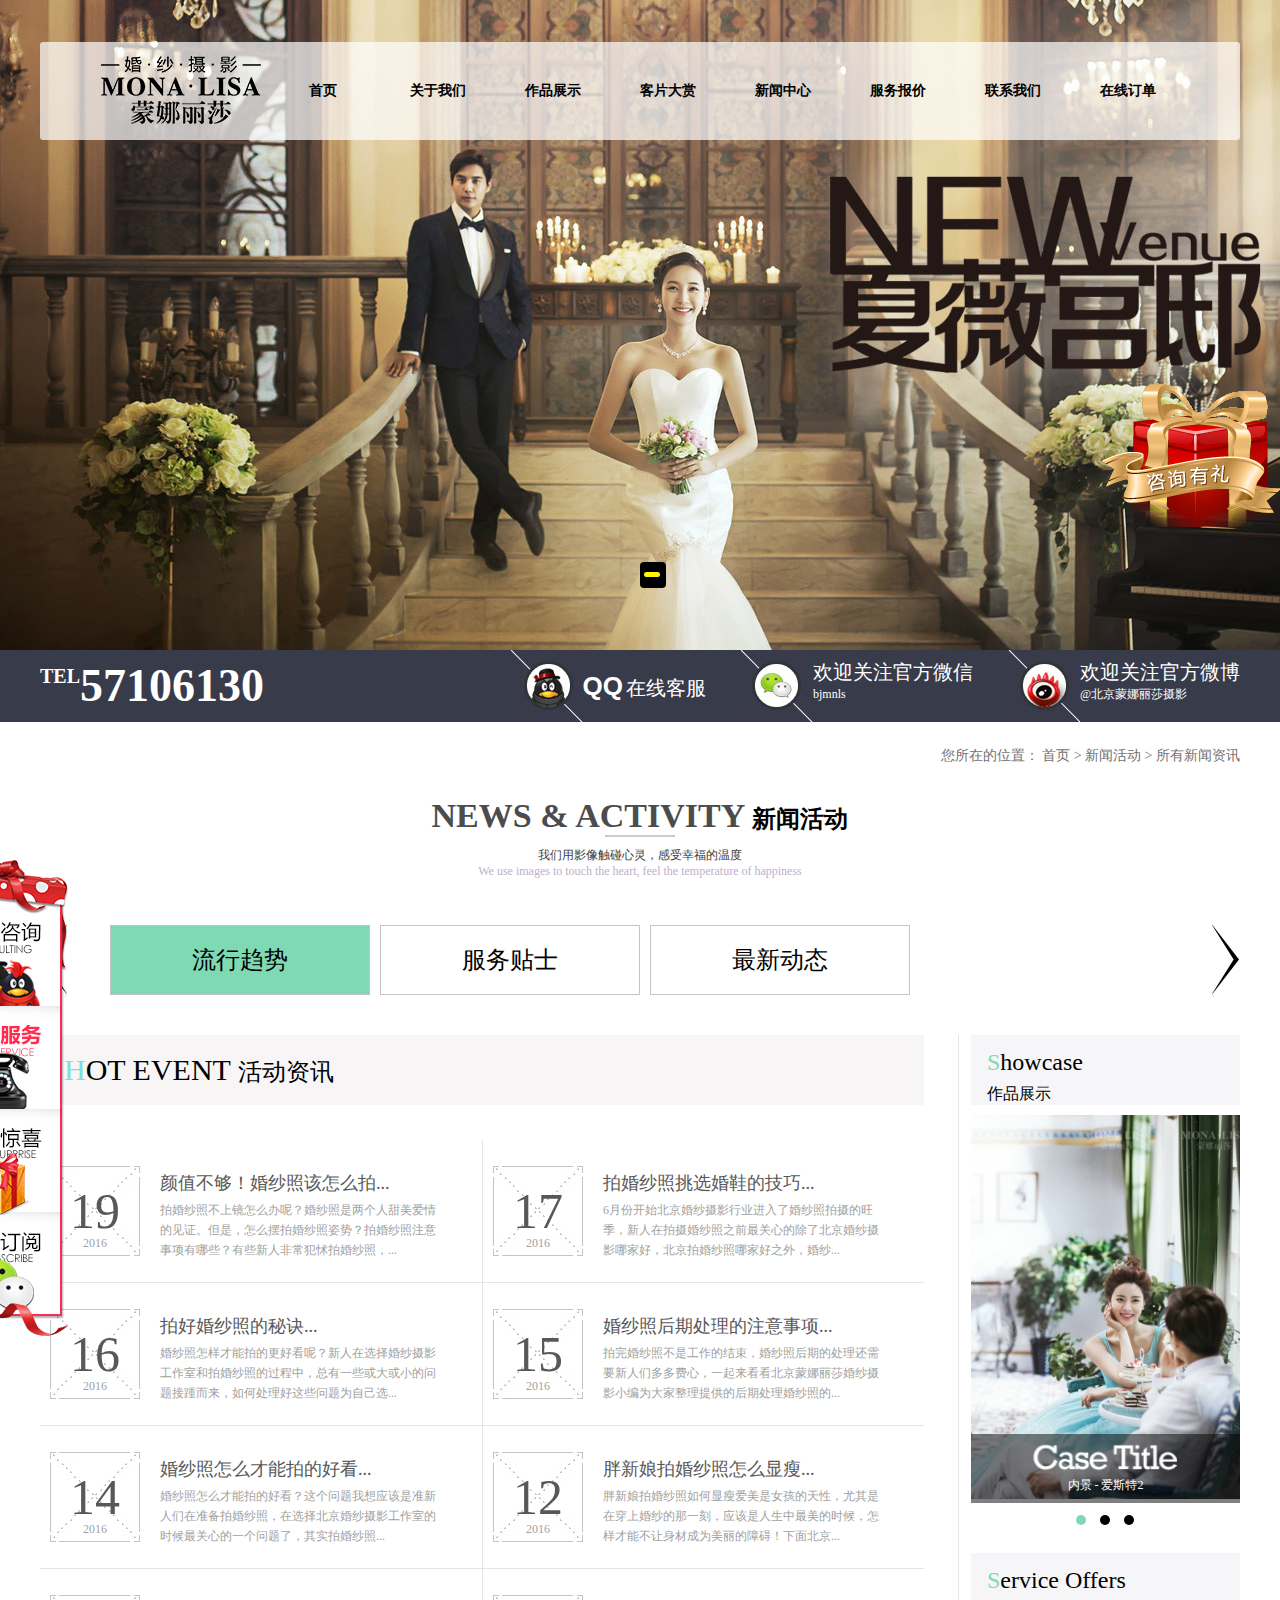
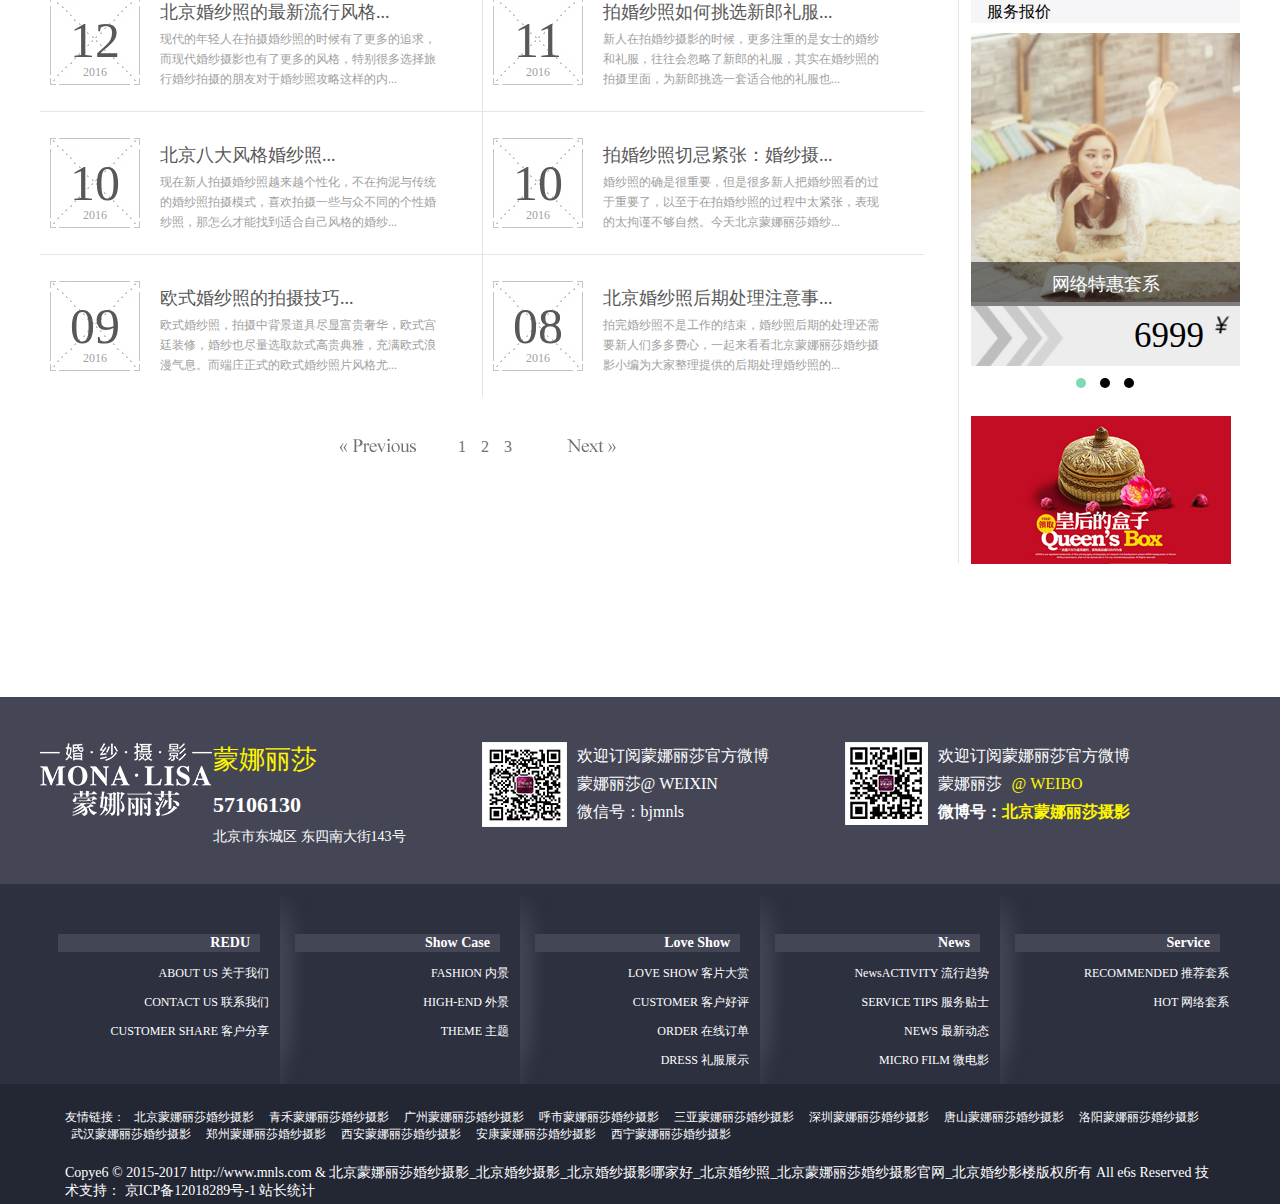
<file: page/news/news.html>
<!DOCTYPE html>
<html>
<head lang="en">
    <meta charset="UTF-8">
    <title>蒙娜丽莎Service</title>
    <link rel="stylesheet" href="css/tonyon.css"/>
    <link rel="stylesheet" href="css/index.css"/>
    <link rel="shortcut icon" href="favicon.ico"/>

</head>
<body>
<!--广告-->
<div class="floatImg">
</div>

<a id="float-gift" href="#"></a>
<!--广告结束-->
<!--头部A-->
<div class="q">
    <div class="q1" id="q1">
        <div class="q2">
            <a href="#"></a>
        </div>
        <div class="q5">
            <div class="q3">
                <a href="#"></a>
            </div>
            <div class="q4">
                <ul>
                    <li><a class="as" href="../../index.html">首页</a></li>
                    <li>
                        <a class="as" href="#">关于我们</a>
                        <ul class="uls">
                            <li><a href="#">客户分享</a></li>
                            <li><a href="#">礼服展示</a></li>
                            <li><a href="#">微电影</a></li>
                        </ul>
                    </li>
                    <li>
                        <a class="as" href="../SHOWCASE/showCase.html">作品展示</a>
                        <ul class="uls">
                            <li><a href="#">内景</a></li>
                            <li><a href="#">外景</a></li>

                        </ul>
                    </li>
                    <li><a class="as" href="../movie/蒙娜丽莎1/index.html">客片大赏</a></li>
                    <li>
                        <a class="as" href="#">新闻中心</a>
                        <ul class="uls">
                            <li><a href="#">流行趋势</a></li>
                            <li><a href="#">服务贴士</a></li>
                            <li><a href="#">最新动态</a></li>
                        </ul>
                    </li>
                    <li>
                        <a class="as" href="../service/5.html">服务报价</a>
                        <ul class="uls">
                            <li><a href="#">推荐套系</a></li>
                            <li><a href="#">网络套系</a></li>

                        </ul>
                    </li>
                    <li><a class="as" href="../contact/contact/contact/index.html">联系我们</a></li>
                    <li><a class="as" href="#">在线订单</a></li>
                </ul>
            </div>
            <div class="q6">
                <span></span>
            </div>
        </div>
    </div>
    <div class="q7">
        <div class="q8">
            <div class="q9 fl">
                <p class="fl">TEL</p>
                <span>57106130</span>
            </div>
            <div class="q0 fr">
                <a class="q0_a1 fl" href="#">
                    <i>QQ</i>
                    <span>在线客服</span>
                </a>
                <a class="q0_a2 fl" href="#">
                    <p>欢迎关注官方微信 <br/> </p>
                    <span>bjmnls</span>
                </a>
                <a class="q0_a3 fl" href="#">
                    <p>欢迎关注官方微博  </p>
                    <span>@北京蒙娜丽莎摄影</span>
                </a>

            </div>
        </div>
    </div>
</div>
    <!--/头部A>- -->
<div class="w0">

    <!--位置开始-->
        <div class="w1 fr">
        您所在的位置：
            <a href="#">首页</a> > <a href="#">新闻活动</a> > <a href="#">所有新闻资讯</a>
         </div>
    <!--位置完成-->

    <!--新闻开始-->
        <div class="w2">
            <!--标题开始-->
            <div class="w3">
                <h2>
                    <span>NEWS &</span>
                    <span>ACTIVITY</span>
                    <span>新闻活动</span>
                </h2>
                <div class="w4"></div>
                <p>我们用影像触碰心灵，感受幸福的温度</p>
                <p>We use images to touch the heart, feel the temperature of happiness</p>
            </div>

        <!--标题完成-->
        <div class="w5">
            <div class="w6">
                <ul>
                    <li class="cur"><a href="javascript:void(0)">流行趋势</a></li>
                    <li><a href="javascript:void(0)">服务贴士</a></li>
                    <li><a href="javascript:void(0)">最新动态</a></li>
                </ul>
                <span class="w7"></span>
                <span class="w8"></span>
            </div>
            <!--新闻内容开始-->
            <div class="e1 clea">
                <div class="e12">
                    <div class="e2 fl ">
                        <div class="e3">
                            <h3><em>H</em>OT EVENT <span>活动资讯</span></h3>
                        </div>
                        <div class="e4">
                            <ul class="e4 clea">
                                <li>
                                    <a href="#">
                                        <div class="e5 fl">
                                            <span>19</span>
                                            <span>2016</span>
                                        </div>
                                        <div class="e6 fl">
                                            <p>颜值不够！婚纱照该怎么拍...</p>
                                            <p>拍婚纱照不上镜怎么办呢？婚纱照是两个人甜美爱情的见证。但是，怎么摆拍婚纱照姿势？拍婚纱照注意事项有哪些？有些新人非常犯怵拍婚纱照，...</p>
                                        </div>
                                    </a>
                                </li>
                                <li>
                                    <a href="#">
                                        <div class="e5 fl">
                                            <span>17</span>
                                            <span>2016</span>
                                        </div>
                                        <div class="e6 fl">
                                            <p>拍婚纱照挑选婚鞋的技巧...</p>
                                            <p>6月份开始北京婚纱摄影行业进入了婚纱照拍摄的旺季，新人在拍摄婚纱照之前最关心的除了北京婚纱摄影哪家好，北京拍婚纱照哪家好之外，婚纱...</p>
                                        </div>
                                    </a>
                                </li>
                                <li>
                                    <a href="#">
                                        <div class="e5 fl">
                                            <span>16</span>
                                            <span>2016</span>
                                        </div>
                                        <div class="e6 fl">
                                            <p>拍好婚纱照的秘诀...</p>
                                            <p>婚纱照怎样才能拍的更好看呢？新人在选择婚纱摄影工作室和拍婚纱照的过程中，总有一些或大或小的问题接踵而来，如何处理好这些问题为自己选...</p>
                                        </div>
                                    </a>
                                </li>
                                <li>
                                    <a href="#">
                                        <div class="e5 fl">
                                            <span>15</span>
                                            <span>2016</span>
                                        </div>
                                        <div class="e6 fl">
                                            <p>婚纱照后期处理的注意事项...</p>
                                            <p>拍完婚纱照不是工作的结束，婚纱照后期的处理还需要新人们多多费心，一起来看看北京蒙娜丽莎婚纱摄影小编为大家整理提供的后期处理婚纱照的...</p>
                                        </div>
                                    </a>
                                </li>
                                <li>
                                    <a href="#">
                                        <div class="e5 fl">
                                            <span>14</span>
                                            <span>2016</span>
                                        </div>
                                        <div class="e6 fl">
                                            <p>婚纱照怎么才能拍的好看...</p>
                                            <p> 婚纱照怎么才能拍的好看？这个问题我想应该是准新人们在准备拍婚纱照，在选择北京婚纱摄影工作室的时候最关心的一个问题了，其实拍婚纱照...</p>
                                        </div>
                                    </a>
                                </li>
                                <li>
                                    <a href="#">
                                        <div class="e5 fl">
                                            <span>12</span>
                                            <span>2016</span>
                                        </div>
                                        <div class="e6 fl">
                                            <p>胖新娘拍婚纱照怎么显瘦...</p>
                                            <p>胖新娘拍婚纱照如何显瘦爱美是女孩的天性，尤其是在穿上婚纱的那一刻，应该是人生中最美的时候，怎样才能不让身材成为美丽的障碍！下面北京...</p>
                                        </div>
                                    </a>
                                </li>
                                <li>
                                    <a href="#">
                                        <div class="e5 fl">
                                            <span>12</span>
                                            <span>2016</span>
                                        </div>
                                        <div class="e6 fl">
                                            <p>北京婚纱照的最新流行风格...</p>
                                            <p>现代的年轻人在拍摄婚纱照的时候有了更多的追求，而现代婚纱摄影也有了更多的风格，特别很多选择旅行婚纱拍摄的朋友对于婚纱照攻略这样的内...</p>
                                        </div>
                                    </a>
                                </li>
                                <li>
                                    <a href="#">
                                        <div class="e5 fl">
                                            <span>11</span>
                                            <span>2016</span>
                                        </div>
                                        <div class="e6 fl">
                                            <p>拍婚纱照如何挑选新郎礼服...</p>
                                            <p>新人在拍婚纱摄影的时候，更多注重的是女士的婚纱和礼服，往往会忽略了新郎的礼服，其实在婚纱照的拍摄里面，为新郎挑选一套适合他的礼服也...</p>
                                        </div>
                                    </a>
                                </li>
                                <li>
                                    <a href="#">
                                        <div class="e5 fl">
                                            <span>10</span>
                                            <span>2016</span>
                                        </div>
                                        <div class="e6 fl">
                                            <p>北京八大风格婚纱照...</p>
                                            <p>现在新人拍摄婚纱照越来越个性化，不在拘泥与传统的婚纱照拍摄模式，喜欢拍摄一些与众不同的个性婚纱照，那怎么才能找到适合自己风格的婚纱...</p>
                                        </div>
                                    </a>
                                </li>
                                <li>
                                    <a href="#">
                                        <div class="e5 fl">
                                            <span>10</span>
                                            <span>2016</span>
                                        </div>
                                        <div class="e6 fl">
                                            <p>拍婚纱照切忌紧张：婚纱摄...</p>
                                            <p>婚纱照的确是很重要，但是很多新人把婚纱照看的过于重要了，以至于在拍婚纱照的过程中太紧张，表现的太拘谨不够自然。今天北京蒙娜丽莎婚纱...</p>
                                        </div>
                                    </a>
                                </li>
                                <li>
                                    <a href="#">
                                        <div class="e5 fl">
                                            <span>09</span>
                                            <span>2016</span>
                                        </div>
                                        <div class="e6 fl">
                                            <p>欧式婚纱照的拍摄技巧...</p>
                                            <p>欧式婚纱照，拍摄中背景道具尽显富贵奢华，欧式宫廷装修，婚纱也尽量选取款式高贵典雅，充满欧式浪漫气息。而端庄正式的欧式婚纱照片风格尤...</p>
                                        </div>
                                    </a>
                                </li>
                                <li>
                                    <a href="#">
                                        <div class="e5 fl">
                                            <span>08</span>
                                            <span>2016</span>
                                        </div>
                                        <div class="e6 fl">
                                            <p>北京婚纱照后期处理注意事...</p>
                                            <p>拍完婚纱照不是工作的结束，婚纱照后期的处理还需要新人们多多费心，一起来看看北京蒙娜丽莎婚纱摄影小编为大家整理提供的后期处理婚纱照的...</p>
                                        </div>
                                    </a>
                                </li>
                            </ul>
                        </div>
                        <div class="e7 clea">
                            <div class="e8"><a href="#"></a></div>
                            <ul>
                                <li><a href="#">1</a></li>
                                <li><a href="#">2</a></li>
                                <li><a href="#">3</a></li>
                            </ul>
                            <div class="e9"><a href="#"></a></div>
                        </div>
                    </div>
                    <div class="e2 fl hide">
                        <div class="e3">
                            <h3><em>H</em>OT EVENT <span>活动资讯</span></h3>
                        </div>
                        <ul class="e4 clea">
                            <li>
                                <a href="#">
                                    <div class="e5 fl">
                                        <span>17</span>
                                        <span>2016</span>
                                    </div>
                                    <div class="e6 fl">
                                        <p>拍婚纱照挑选婚鞋的技巧...</p>
                                        <p>6月份开始北京婚纱摄影行业进入了婚纱照拍摄的旺季，新人在拍摄婚纱照之前最关心的除了北京婚纱摄影哪家好，北京拍婚纱照哪家好之外，婚纱...</p>
                                    </div>
                                </a>
                            </li>
                            <li>
                                <a href="#">
                                    <div class="e5 fl">
                                        <span>16</span>
                                        <span>2016</span>
                                    </div>
                                    <div class="e6 fl">
                                        <p>拍好婚纱照的秘诀...</p>
                                        <p>婚纱照怎样才能拍的更好看呢？新人在选择婚纱摄影工作室和拍婚纱照的过程中，总有一些或大或小的问题接踵而来，如何处理好这些问题为自己选...</p>
                                    </div>
                                </a>
                            </li>
                            <li>
                                <a href="#">
                                    <div class="e5 fl">
                                        <span>14</span>
                                        <span>2016</span>
                                    </div>
                                    <div class="e6 fl">
                                        <p>婚纱照怎么才能拍的好看...</p>
                                        <p> 婚纱照怎么才能拍的好看？这个问题我想应该是准新人们在准备拍婚纱照，在选择北京婚纱摄影工作室的时候最关心的一个问题了，其实拍婚纱照...</p>
                                    </div>
                                </a>
                            </li>
                            <li>
                                <a href="#">
                                    <div class="e5 fl">
                                        <span>11</span>
                                        <span>2016</span>
                                    </div>
                                    <div class="e6 fl">
                                        <p>拍婚纱照如何挑选新郎礼服...</p>
                                        <p>新人在拍婚纱摄影的时候，更多注重的是女士的婚纱和礼服，往往会忽略了新郎的礼服，其实在婚纱照的拍摄里面，为新郎挑选一套适合他的礼服也...</p>
                                    </div>
                                </a>
                            </li>
                            <li>
                                <a href="#">
                                    <div class="e5 fl">
                                        <span>09</span>
                                        <span>2016</span>
                                    </div>
                                    <div class="e6 fl">
                                        <p>拍摄外景地婚纱照的3个注...</p>
                                        <p>外景婚纱摄影是新人在拍摄婚纱照时不能缺少的，外景婚纱摄影能够把大自然的景色当做新人婚纱照的背景，完美的融入到照片里面，比较大气，真...</p>
                                    </div>
                                </a>
                            </li>
                            <li>
                                <a href="#">
                                    <div class="e5 fl">
                                        <span>01</span>
                                        <span>2016</span>
                                    </div>
                                    <div class="e6 fl">
                                        <p>怎样才能拍出大气唯美的婚...</p>
                                        <p>现在越来越先进的摄影技术在婚纱摄影当中的应用越来越多，而这也让大家在拍摄婚纱照的时候有了更多的追求和选择，现在来看，很多的年轻人对...</p>
                                    </div>
                                </a>
                            </li>
                            <li>
                                <a href="#">
                                    <div class="e5 fl">
                                        <span>18</span>
                                        <span>2016</span>
                                    </div>
                                    <div class="e6 fl">
                                        <p>内景婚纱照如何摆造型...</p>
                                        <p>一般我们拍外景婚纱照，如果新人表现的有些许不好，还可以景物来弥补，拍内景就比较考验新人的表现力了，内景特写会比较多，这也是为什么有...</p>
                                    </div>
                                </a>
                            </li>
                            <li>
                                <a href="#">
                                    <div class="e5 fl">
                                        <span>16</span>
                                        <span>2016</span>
                                    </div>
                                    <div class="e6 fl">
                                        <p>拍摄外景婚纱照需要准备什...</p>
                                        <p>炎热的夏天依然挡不住我们新人们的对于户外婚纱摄影的喜爱之情，那么以下的户外婚纱照准备工作你们做好了么？下面一起和北京蒙娜丽莎婚纱摄...</p>
                                    </div>
                                </a>
                            </li>
                            <li>
                                <a href="#">
                                    <div class="e5 fl">
                                        <span>29</span>
                                        <span>2016</span>
                                    </div>
                                    <div class="e6 fl">
                                        <p>北京婚纱摄影——拍婚纱照...</p>
                                        <p>拍婚纱照如何笑的更美1：圆下巴和双下巴的新娘应该怎么笑 首先在微笑的时候一定要让自己的下巴向下向内收，嘴微张就可以了。而且要注意，嘴...</p>
                                    </div>
                                </a>
                            </li>
                            <li>
                                <a href="#">
                                    <div class="e5 fl">
                                        <span>17</span>
                                        <span>2016</span>
                                    </div>
                                    <div class="e6 fl">
                                        <p>90后婚纱摄影风格有哪些...</p>
                                        <p>除了婚纱是北京最好的婚纱摄影的新人结婚时必须的着装选择之外，新娘礼服也是其中必不可的哦，新娘礼服除了讲究合适之外还有浪漫一说，究竟...</p>
                                    </div>
                                </a>
                            </li>
                            <li>
                                <a href="#">
                                    <div class="e5 fl">
                                        <span>22</span>
                                        <span>2016</span>
                                    </div>
                                    <div class="e6 fl">
                                        <p>北京婚纱摄影——夏季婚纱...</p>
                                        <p>除了婚纱是北京最好的婚纱摄影的新人结婚时必须的着装选择之外，新娘礼服也是其中必不可的哦，新娘礼服除了讲究合适之外还有浪漫一说，究竟...</p>
                                    </div>
                                </a>
                            </li>
                            <li>
                                <a href="#">
                                    <div class="e5 fl">
                                        <span>25</span>
                                        <span>2016</span>
                                    </div>
                                    <div class="e6 fl">
                                        <p>唯美婚纱照的姿势，你掌握...</p>
                                        <p>拍婚纱照不上镜怎么办呢？婚纱照是两个人甜美爱情的见证。但是，怎么摆拍婚纱照姿势？拍婚纱照注意事项有哪些？有些新人非常犯怵拍婚纱照，...</p>
                                    </div>
                                </a>
                            </li>
                        </ul>
                        <div class="e7 clea">
                            <div class="e8"><a href="#"></a></div>
                            <ul>
                                <li ><a href="#">1</a></li>
                                <li><a href="#">2</a></li>
                            </ul>
                            <div class="e9"><a href="#"></a></div>
                        </div>
                    </div>
                    <div class="e2 fl hide">
                        <div class="e3">
                            <h3><em>H</em>OT EVENT <span>活动资讯</span></h3>
                        </div>
                        <ul class="e4 clea">
                            <li>
                                <a href="#">
                                    <div class="e5 fl">
                                        <span>19</span>
                                        <span>2016</span>
                                    </div>
                                    <div class="e6 fl">
                                        <p>颜值不够！婚纱照该怎么拍...</p>
                                        <p>拍婚纱照不上镜怎么办呢？婚纱照是两个人甜美爱情的见证。但是，怎么摆拍婚纱照姿势？拍婚纱照注意事项有哪些？有些新人非常犯怵拍婚纱照，...</p>
                                    </div>
                                </a>
                            </li>
                            <li>
                                <a href="#">
                                    <div class="e5 fl">
                                        <span>19</span>
                                        <span>2016</span>
                                    </div>
                                    <div class="e6 fl">
                                        <p>颜值不够！婚纱照该怎么拍...</p>
                                        <p>拍婚纱照不上镜怎么办呢？婚纱照是两个人甜美爱情的见证。但是，怎么摆拍婚纱照姿势？拍婚纱照注意事项有哪些？有些新人非常犯怵拍婚纱照，...</p>
                                    </div>
                                </a>
                            </li>
                            <li>
                                <a href="#">
                                    <div class="e5 fl">
                                        <span>19</span>
                                        <span>2016</span>
                                    </div>
                                    <div class="e6 fl">
                                        <p>颜值不够！婚纱照该怎么拍...</p>
                                        <p>拍婚纱照不上镜怎么办呢？婚纱照是两个人甜美爱情的见证。但是，怎么摆拍婚纱照姿势？拍婚纱照注意事项有哪些？有些新人非常犯怵拍婚纱照，...</p>
                                    </div>
                                </a>
                            </li>
                            <li>
                                <a href="#">
                                    <div class="e5 fl">
                                        <span>19</span>
                                        <span>2016</span>
                                    </div>
                                    <div class="e6 fl">
                                        <p>颜值不够！婚纱照该怎么拍...</p>
                                        <p>拍婚纱照不上镜怎么办呢？婚纱照是两个人甜美爱情的见证。但是，怎么摆拍婚纱照姿势？拍婚纱照注意事项有哪些？有些新人非常犯怵拍婚纱照，...</p>
                                    </div>
                                </a>
                            </li>
                            <li>
                                <a href="#">
                                    <div class="e5 fl">
                                        <span>19</span>
                                        <span>2016</span>
                                    </div>
                                    <div class="e6 fl">
                                        <p>颜值不够！婚纱照该怎么拍...</p>
                                        <p>拍婚纱照不上镜怎么办呢？婚纱照是两个人甜美爱情的见证。但是，怎么摆拍婚纱照姿势？拍婚纱照注意事项有哪些？有些新人非常犯怵拍婚纱照，...</p>
                                    </div>
                                </a>
                            </li>
                            <li>
                                <a href="#">
                                    <div class="e5 fl">
                                        <span>19</span>
                                        <span>2016</span>
                                    </div>
                                    <div class="e6 fl">
                                        <p>颜值不够！婚纱照该怎么拍...</p>
                                        <p>拍婚纱照不上镜怎么办呢？婚纱照是两个人甜美爱情的见证。但是，怎么摆拍婚纱照姿势？拍婚纱照注意事项有哪些？有些新人非常犯怵拍婚纱照，...</p>
                                    </div>
                                </a>
                            </li>
                            <li>
                                <a href="#">
                                    <div class="e5 fl">
                                        <span>19</span>
                                        <span>2016</span>
                                    </div>
                                    <div class="e6 fl">
                                        <p>颜值不够！婚纱照该怎么拍...</p>
                                        <p>拍婚纱照不上镜怎么办呢？婚纱照是两个人甜美爱情的见证。但是，怎么摆拍婚纱照姿势？拍婚纱照注意事项有哪些？有些新人非常犯怵拍婚纱照，...</p>
                                    </div>
                                </a>
                            </li>
                        </ul>
                        <div class="e7 clea">
                            <div class="e8"><a href="#"></a></div>
                            <ul>
                                <li><a href="#">1</a></li>
                            </ul>
                            <div class="e9"><a href="#"></a></div>
                        </div>
                    </div>
                </div>
                <!--右侧广告-->
                <div class="r1 fr">
                    <div class="e3">
                        <p><em>S</em>howcase</p>
                        <p>作品展示</p>
                    </div>
                    <div class="play" id="play">
                        <ul class="r2 clea">
                            <li>
                                <a href="#">
                                    <img src="images/news/play1.jpg" alt="">
                                    <div><span>内景 - 爱斯特2</span></div>
                                </a>
                            </li>
                            <li>
                                <a href="#">
                                    <img src="images/news/play2.jpg" alt="">
                                    <div><span>内景 - 爱斯特2</span></div>
                                </a>
                            </li>
                            <li>
                                <a href="#">
                                    <img src="images/news/play3.jpg" alt="">
                                    <div><span>内景 - 爱斯特2</span></div>
                                </a>
                            </li>
                        </ul>
                        <ul class="list">
                            <li class="cur"></li>
                            <li></li>
                            <li></li>
                        </ul>
                    </div>
                    <div class="e3">
                        <p><em>S</em>ervice Offers</p>
                        <p>服务报价</p>
                    </div>
                    <div class="back" id="back">
                        <ul class="r3 clea">
                            <li>
                                <a href="#">
                                    <img src="images/news/back1.jpg" alt="">
                                    <div><span>网络特惠套系</span></div>
                                    <div>
                                        <span>6999</span>
                                    </div>
                                </a>
                            </li>
                            <li>
                                <a href="#">
                                    <img src="images/news/back2.jpg" alt="">
                                    <div><span>网络特惠套系</span></div>
                                    <div>
                                        <span>6999</span>
                                    </div>
                                </a>
                            </li>
                            <li>
                                <a href="#">
                                    <img src="images/news/back3.jpg" alt="">
                                    <div><span>网络特惠套系</span></div>
                                    <div>
                                        <span>6999</span>
                                    </div>
                                </a>
                            </li>
                        </ul>
                        <ul class="b-list">
                            <li class="cur"></li>
                            <li></li>
                            <li></li>
                        </ul>
                    </div>
                    <div class="foot">
                        <img src="images/news/foot.jpg" alt="">
                    </div>
                </div>
            </div>
            <!--新闻内容完成-->
        </div>
    </div>
</div>
    <!--新闻完成-->
    <!--尾部B-->
    <div class="f">
        <div class="f2 clea">
            <div class="f3 w">
                <div class="footer-top-e5 fl">
                    <a href="#" class="fl"><img src="images/index/foot-ftlogo.png" alt=""/></a>

                    <div class="f4 fl">
                        <p class="f5">蒙娜丽莎</p>
                        <p class="f6">57106130</p>

                        <p class="f7">北京市东城区 东四南大街143号</p>
                    </div>
                </div>
                <div class="f8 fl">
                    <img src="images/index/foot-wcode_1.png" class="fl" alt=""/>

                    <div class="f9 fl">
                        <p class="f10">欢迎订阅蒙娜丽莎官方微博</p>

                        <p class="f11">蒙娜丽莎<span>@&nbsp;WEIXIN</span></span></p>

                        <p class="f12">微信号：<span>bjmnls</span></p>
                    </div>
                </div>
                <div class="f8 fl">
                    <img src="images/index/foot-wcode_2.png" class="fl" alt=""/>

                    <div class="f11 fl">
                        <p class="f14">欢迎订阅蒙娜丽莎官方微博</p>

                        <p class="f15">蒙娜丽莎<span>@&nbsp;WEIBO</span></span></p>

                        <p class="f16">微博号：<span>北京蒙娜丽莎摄影</span></p>
                    </div>
                </div>

            </div>


        </div>
        <div class="f17">
            <div class="f22 w">
                <div class="footer-dls ">
                    <dl>
                        <dt class="r"><a href="#">REDU</a></dt>
                        <dd><a href="#">ABOUT US 关于我们</a></dd>
                        <dd><a href="#">CONTACT US 联系我们</a></dd>
                        <dd><a href="#">CUSTOMER SHARE 客户分享</a></dd>
                    </dl>

                    <dl>
                        <dt><a href="#">Show Case</a></dt>
                        <dd><a href="#">FASHION 内景</a></dd>
                        <dd><a href="#">HIGH-END 外景</a></dd>
                        <dd><a href="#">THEME 主题</a></dd>
                    </dl>

                    <dl>
                        <dt><a href="#">Love Show</a></dt>
                        <dd><a href="#">LOVE SHOW 客片大赏</a></dd>
                        <dd><a href="#">CUSTOMER 客户好评</a></dd>
                        <dd><a href="#">ORDER 在线订单</a></dd>
                        <dd><a href="#">DRESS 礼服展示</a></dd>

                    </dl>

                    <dl>
                        <dt><a href="#">News</a></dt>
                        <dd><a href="#">NewsACTIVITY 流行趋势</a></dd>
                        <dd><a href="#">SERVICE TIPS 服务贴士</a></dd>
                        <dd><a href="#">NEWS 最新动态</a></dd>
                        <dd><a href="#">MICRO FILM 微电影</a></dd>
                    </dl>

                    <dl>
                        <dt><a href="#">Service</a></dt>
                        <dd><a href="#">RECOMMENDED 推荐套系</a></dd>
                        <dd><a href="#">HOT 网络套系</a></dd>
                    </dl>
                </div>

            </div>
        </div>
        <div class="f18">
            <div class="f19 ">
                <span>友情链接：</span>
                <a href="#">北京蒙娜丽莎婚纱摄影</a>
                <a href="#">青禾蒙娜丽莎婚纱摄影</a>
                <a href="#">广州蒙娜丽莎婚纱摄影</a>
                <a href="#">呼市蒙娜丽莎婚纱摄影</a>
                <a href="#">三亚蒙娜丽莎婚纱摄影</a>
                <a href="#">深圳蒙娜丽莎婚纱摄影</a>
                <a href="#">唐山蒙娜丽莎婚纱摄影</a>
                <a href="#">洛阳蒙娜丽莎婚纱摄影</a>
                <a href="#">武汉蒙娜丽莎婚纱摄影</a>
                <a href="#">郑州蒙娜丽莎婚纱摄影</a>
                <a href="#">西安蒙娜丽莎婚纱摄影</a>
                <a href="#">安康蒙娜丽莎婚纱摄影</a>
                <a href="#">西宁蒙娜丽莎婚纱摄影</a>
            </div>

            <div class="f20">
                <p>Copye6 © 2015-2017 http://www.mnls.com & 北京蒙娜丽莎婚纱摄影_北京婚纱摄影_北京婚纱摄影哪家好_北京婚纱照_北京蒙娜丽莎婚纱摄影官网_北京婚纱影楼版权所有 All
                    e6s Reserved 技术支持： <a href="#">京ICP备12018289号-1 站长统计</a></p>
            </div>
        </div>

    </div>

<script src="js/jquery-1.12.4.js"></script>
<script src = "js/index.js"></script>
<script>
    $(".w5").tabChange ();
    $("#play").carousel();
    $("#back").carousel();
</script>



</body>
</html>
</file>
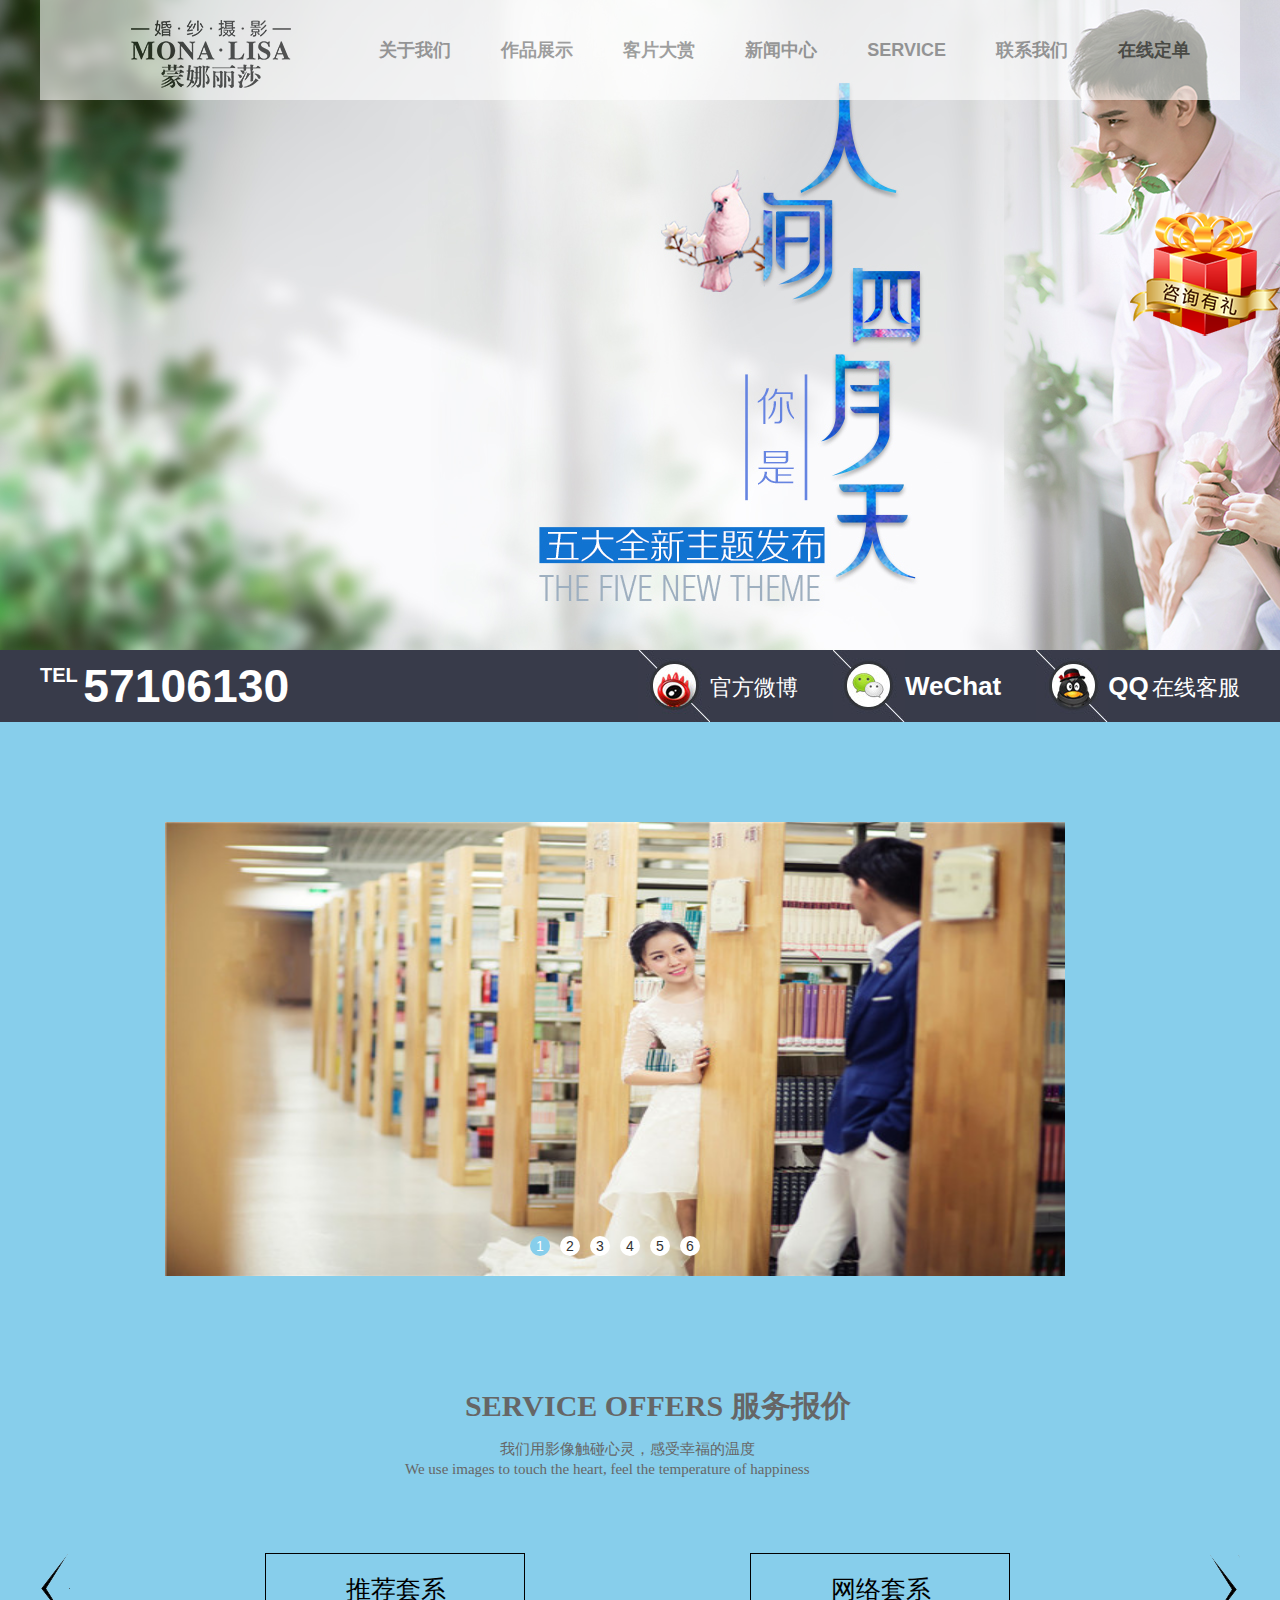
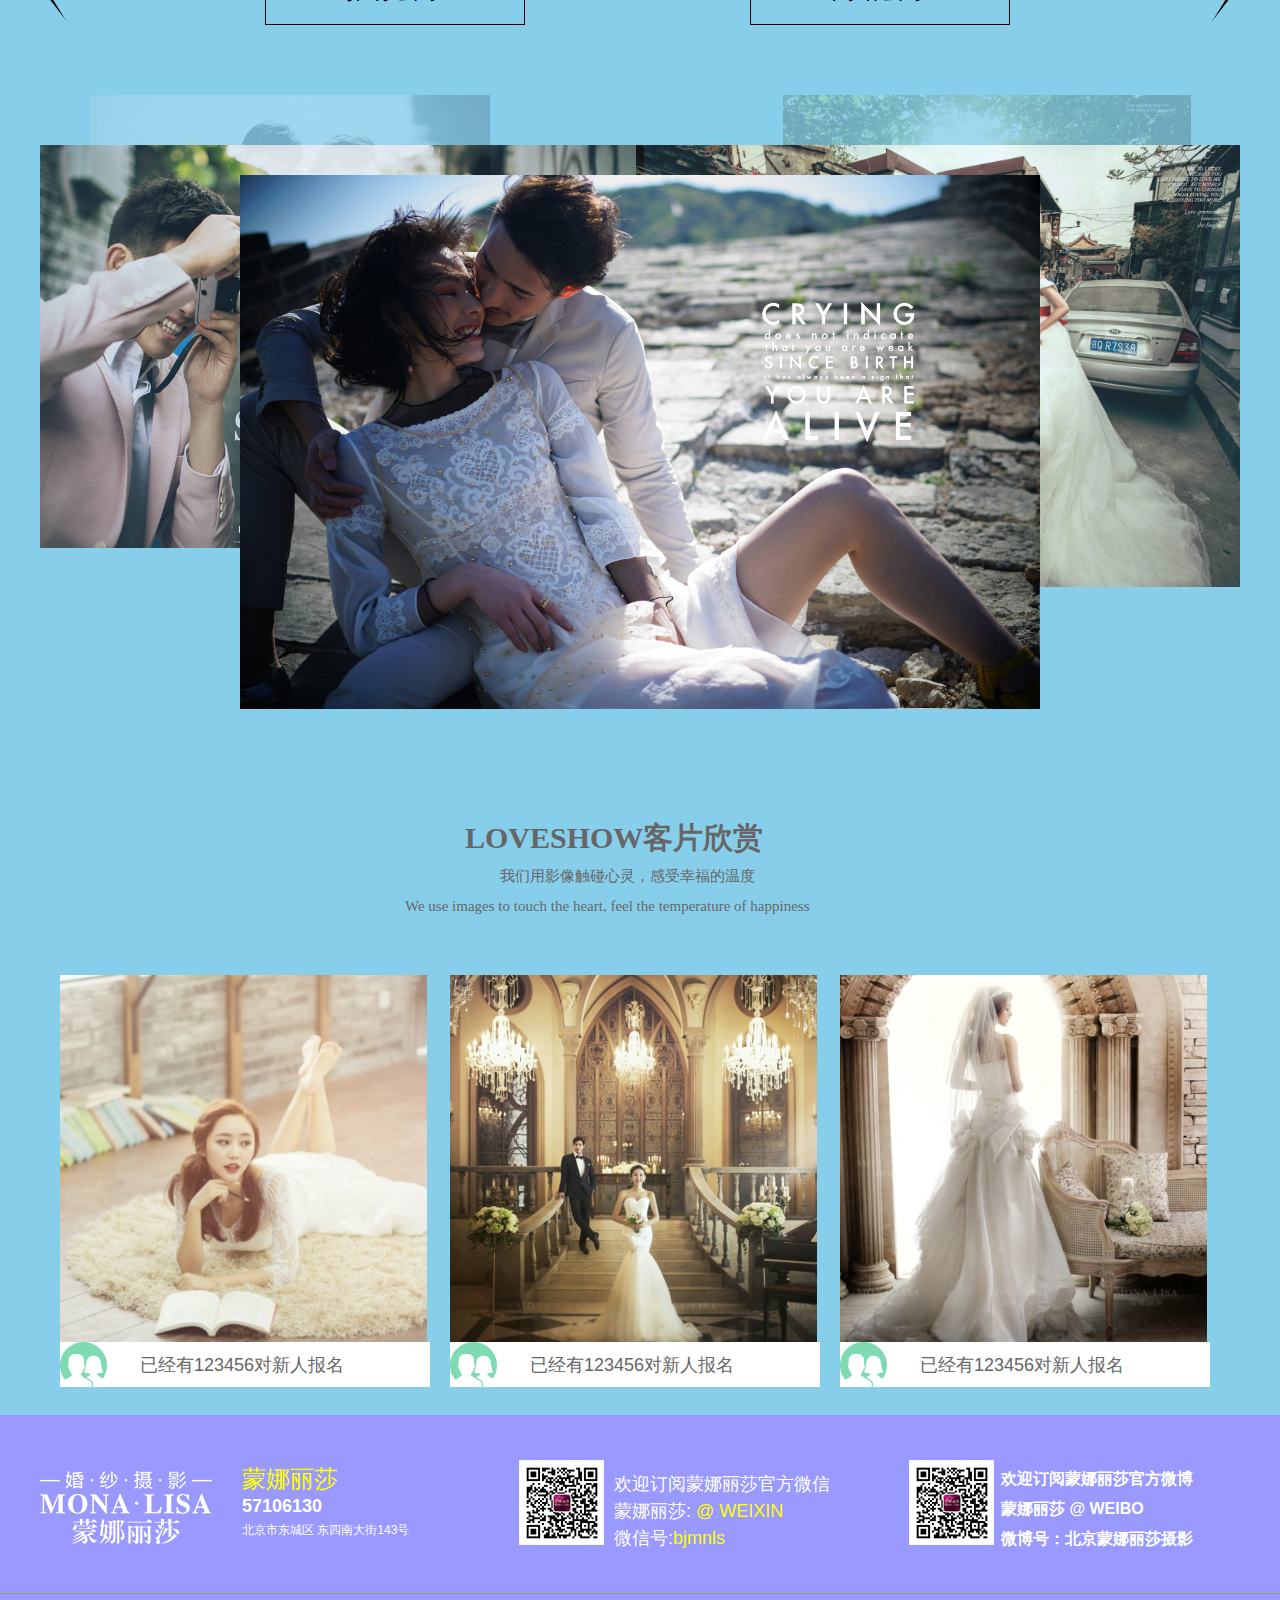
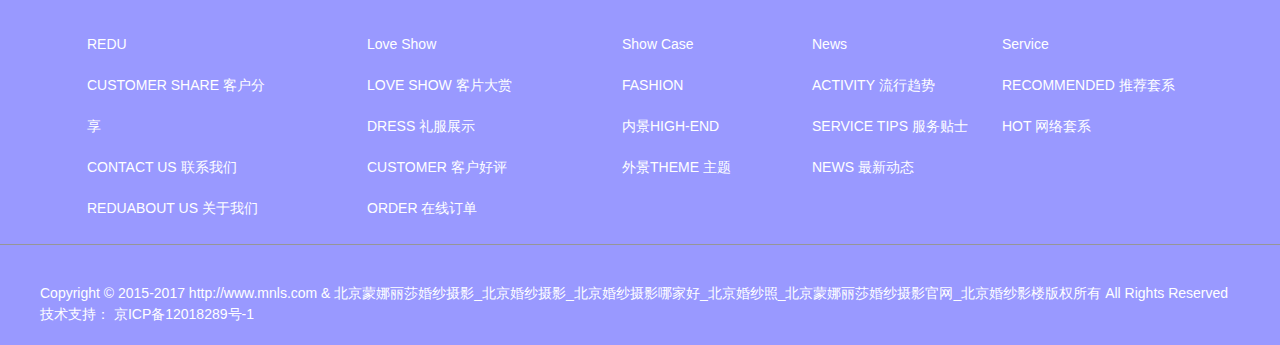
<file: page/service/5.html>
<!DOCTYPE html>
<html lang="en">

<head>
    <meta charset="utf-8">
    <title>蒙娜丽莎Service</title>
    <link rel="stylesheet" href="css/页面初始化.css">
    <link rel="stylesheet" href="./css/commons.css">
    <link rel="stylesheet" href="css/style.css">
    <link rel="stylesheet" href="css/css.css" />
    <link rel="icon" href="service/favicon.ico">
    <script src="js/animate.js"></script>
    <script src="js/commom.js"></script>
    <style>
        * {
            margin: 0;
            padding: 0;
        }

        ul {
            list-style: none;
        }

        .box {
            width: 730px;
            height: 315px;
            padding: 8px;
            margin: 100px auto;
        }

        .inner {
            position: relative;
            overflow: hidden;
            height: 454px;
            width: 900px;
            left: -110px;
            top: -8px;
        }

        #imglist {
            width: 700%;
            position: absolute;
            left: 0;
        }

        li {
            float: left;
        }

        .list {
            position: absolute;
            bottom: 20px;
            left: 50%;
            margin-left: -85px;
        }

        .list i {
            width: 20px;
            height: 20px;
            border-radius: 50%;
            background-color: #fff;
            color: #333;
            float: left;
            font-style: normal;
            line-height: 20px;
            font-size: 14px;
            text-align: center;
            margin-right: 10px;
            cursor: pointer;
        }

        .list i:last-child {
            margin-right: 0;
        }

        .list i.current {
            background-color: skyblue;
            color: #fff;
        }

        .arrow {
            position: absolute;
            width: 100%;
            top: 50%;
            margin-top: -30px;
        }

        .arrow-left,
        .arrow-right {
            width: 30px;
            height: 60px;
            position: absolute;
            font: 20px/60px "consolas";
            color: #fff;
            background-color: rgba(0, 0, 0, .3);
            text-align: center;
            cursor: pointer;
        }

        .arrow-right {
            right: 0;
        }
    </style>


</head>

<body>

    <div class="dingwei">
        <img src="service/16.png" height="128" width="150" alt="">
    </div>
    <div class="lunbo">
        <div class="center">
            <!-- <img src="images/kaito1.jpg"    alt=""> -->
            <div class="daohang">
                <div class="left fl">
                    <a href="../../index.html">
                    <img src="service/logo.png" height="68" width="162" alt="">
                    </a>
                </div>
                <div class="right fr">
                    <ul>
                        <li><a href="#">关于我们</a></li>
                        <li><a href="../SHOWCASE/showCase.html">作品展示</a></li>
                        <li><a href="../movie/蒙娜丽莎1/index.html">客片大赏</a></li>
                        <li><a href="../news/news.html">新闻中心</a></li>
                        <li><a href="#">SERVICE</a></li>
                        <li><a href="../contact/contact/contact/index.html">联系我们</a></li>
                        <li><a href="#">在线定单</a></li>
                    </ul>
                </div>
            </div>
        </div>
    </div>
    <!--<div class="lianxi">
        <div class="center">
            <div class="left fl">
                <p class="p1">TEL</p>
                <p class="p2">57106103</p>
            </div>
            <div class="right fr">
                <ul class="clearfix">
                    <li>
                        <a class="a1" href="#">
                               <img src="service/04qq.png" height="42" width="44" alt="">
                                 <p class="p1"><a href="#">QQ在线客服</a></p>
                        </a>
                    </li>
                    <li>
                        <a class="a2" href="#">
                             <img src="service/05weix.png" height="44" width="43" alt="">
                                <p  class="p2"><a href="#">欢迎关注官方微信</a></p>
                        </a>
                    </li>
                    <li>
                        <a class="a3" href="#">
                            <img src="service/06.weibo.png" height="44" width="44" alt="">
                               <p  class="p3"><a href="#">欢迎关注官方微博</a></p>
                        </a>
                    </li>
                </ul>
            </div>
        </div>
    </div>-->
            <!--headline B  -->
    <div class="headline">
        <div class="h_c center">
            <div class="h_c_l fl">
                <i>TEL&nbsp;</i>
                <span>57106130</span>
            </div>
            <div class="h_c_r_1 fr">
                <a href="javascript:void(0);" target="_blank" title="QQ在线客服" class="a1">
                        <i>QQ</i>
                        <span>在线客服</span>
                    </a>
            </div>
            <div class="h_c_r_2 fr">
                <a href="javascript:void(0);" target="_blank" title="官方微信" class="a1">
                        <i>WeChat</i>
                        <span></span>
                    </a>
            </div>
            <div class="h_c_r_3 fr">
                <a href="javascript:void(0);" target="_blank" title="官方微博" class="a1">
                        <i></i>
                        <span>官方微博</span>
                    </a>
            </div>
        </div>
    </div>
    <!--headline E  -->

    <div class="box" id="box">
        <div class="inner" id="inner">
            <ul id="imglist">
                <li><a href="#"><img src="service/1.jpg" width="900"height="454" alt=""></a></li>
                <li><a href="#"><img src="service/2.jpg" width="900"height="454" alt=""></a></li>
                <li><a href="#"><img src="service/3.jpg" width="900"height="454" alt=""></a></li>
                <li><a href="#"><img src="service/4.jpg" width="900"height="454" alt=""></a></li>
                <li><a href="#"><img src="service/5.jpg" width="900"height="454" alt=""></a></li>
                <li><a href="#"><img src="service/6.jpg" width="900"height="454" alt=""></a></li>
            </ul>
            <div class="list" id="list">

            </div>
            <div class="arrow">
                <span class="arrow-left">&lt;</span>
                <span class="arrow-right">&gt;</span>
            </div>
        </div>
    </div>


    <div class="fwbj">
        <div class="center">
            <strong>SERVICE OFFERS 服务报价</strong>
            <s class="zi1">我们用影像触碰心灵，感受幸福的温度</s>
            <p class="zi2">We use images to touch the heart, feel the temperature of happiness
        </div>
    </div>
    <div class="tjtx">
        <div class="center">
            <div class="left fl"></div>
            <div class="zhong">
                <div class="tuijian"><a href="#">推荐套系</a></div>
                <div class="wangluo"><a href="#">网络套系</a></div>
            </div>
            <div class="right  fr"></div>
        </div>
    </div>

    <div class="wrap" id="wrap">
        <div class="slide" id="slide">
            <ul>
                <li>
                    <a href="#"><img src="service/10000.jpg" alt="" /></a>
                </li>
                <li>
                    <a href="#"><img src="service/10001.jpg" alt="" /></a>
                </li>
                <li>
                    <a href="#"><img src="service/10002.jpg" alt="" /></a>
                </li>
                <li>
                    <a href="#"><img src="service/10003.jpg" alt="" /></a>
                </li>
                <li>
                    <a href="#"><img src="service/10004.jpg" alt="" /></a>
                </li>
            </ul>
            <div class="arrow" id="arrow">
                <a href="javascript:;" class="prev" id="arrLeft"></a>
                <a href="javascript:;" class="next" id="arrRight"></a>
            </div>
        </div>
    </div>

    <div class="fwbj2">
        <div class="center">
            <strong> LOVESHOW客片欣赏</strong>
            <s class="zi1">我们用影像触碰心灵，感受幸福的温度</s>
            <p class="zi2">We use images to touch the heart, feel the temperature of happiness
        </div>
    </div>

    <div class="tehui">
        <ul>
            <li class="li1">
                <a href="#"><img src="service/08.jpg" alt=""></a>
                <div>
                    <s><img src="service/456789.jpg" height="45" width="47" alt=""></s>
                    <p>已经有123456对新人报名</p>
                </div>
            </li>
            <li class="li2">
                <a href="#"><img src="service/09.jpg" alt=""></a>
                <div>
                    <s><img src="service/456789.jpg" height="45" width="47" alt=""></s>
                    <p>已经有123456对新人报名</p>
                </div>
            </li>
            <li class="li3">
                <a href="#"><img src="service/10.jpg" alt=""></a>
                <div>
                    <s><img src="service/456789.jpg" height="45" width="47" alt=""></s>
                    <p>已经有123456对新人报名</p>
                </div>
            </li>
        </ul>
    </div>



    <div class="dibu-three">
        <div class="dibu-three-banxin">
            <div class="dibu-three-01">
                <a href="#"><img src="service/12.png" alt=""/></a>
            </div>
            <div class="dibu-three-02">
                <i>蒙娜丽莎</i>
                <s>57106130</s>
                <span> 北京市东城区 东四南大街143号</span>
            </div>
            <div class="dibu-three-03">
                <img src="service/13.jpg" alt="" />
                <i>欢迎订阅蒙娜丽莎官方微信 <br/>

              蒙娜丽莎: <s>@ WEIXIN</s><br/>

                微信号:<s>bjmnls</s></i>
            </div>
            <div class="dibu-three-04">
                <img src="service/13.jpg" alt="" />
                <div class="dibu-three-wzi">
                    <i>欢迎订阅蒙娜丽莎官方微博</i><br/>
                    <i> 蒙娜丽莎 @ WEIBO</i><br/>
                    <i>微博号：北京蒙娜丽莎摄影</i>
                </div>
            </div>
        </div>
    </div>
    <div class="dibu-two">
        <div class="dibu-two-banxin">
            <div class="dibu-two-01">
                <dl>
                    <dt><a href="">REDU</a></dt>
                    <dd><a href="">CUSTOMER SHARE 客户分享</a></dd>
                    <dd><a href="">CONTACT US 联系我们</a></dd>
                    <dd><a href="">REDUABOUT US 关于我们</a></dd>
                </dl>
            </div>

            <div class="dibu-two-02" id="mamaipi">
                <dl>
                    <dt><a href="">Love Show</a></dt>
                    <dd><a href="">LOVE SHOW 客片大赏</a></dd>
                    <dd><a href="">DRESS 礼服展示</a></dd>
                    <dd><a href="">CUSTOMER 客户好评</a></dd>
                    <dd><a href="">ORDER 在线订单</a></dd>
                </dl>
            </div>
            <div class="dibu-two-03">
                <dl>
                    <dt><a href="">Show Case</a></dt>
                    <dd><a href=""> FASHION</a></dd>
                    <dd><a href="">内景HIGH-END</a></dd>
                    <dd><a href="">外景THEME 主题</a></dd>
                </dl>
            </div>
            <div class="dibu-two-04">
                <dl>

                    <dt><a href=""> News</a></dt>
                    <dd><a href="">ACTIVITY 流行趋势</a></dd>
                    <dd><a href="">SERVICE TIPS 服务贴士</a></dd>
                    <dd><a href=""> NEWS 最新动态</a></dd>
                </dl>
            </div>
            <div class="dibu-two-05">
                <dl>
                    <dt><a href="">Service</a></dt>
                    <dd><a href="">RECOMMENDED 推荐套系</a></dd>
                    <dd><a href="">HOT 网络套系</a></dd>
                </dl>
            </div>
        </div>
    </div>
    <div class="dibu-one">
        <div class="dibu-one-banxin">
            <i>Copyright © 2015-2017 http://www.mnls.com & 北京蒙娜丽莎婚纱摄影_北京婚纱摄影_北京婚纱摄影哪家好_北京婚纱照_北京蒙娜丽莎婚纱摄影官网_北京婚纱影楼版权所有 All Rights Reserved 技术支持： 京ICP备12018289号-1</i>

        </div>
    </div>

    <script>
        var box = $id("box"); var inner = box.children[0]; var imgList = inner.children[0]; var imgs = imgList.children; var list = inner.children[1]; var arrow = inner.children[2];
        var leftBtn = inner.children[2].children[0]; var rightBtn = inner.children[2].children[1]; var pWidth = inner.offsetWidth; var currentIndex = 0; for (var i = 0; i < imgs.length; i++) {
            var e = document.createElement("i"); e.innerHTML = (i + 1); e.index = i; list.appendChild(e); e.onmouseover = function () {
                for (var j = 0; j < list.children.length; j++) {
                    list.children[j].removeAttribute("class");
                } this.className = "current"; currentIndex = this.index; var target = -currentIndex * pWidth; animate(imglist, target);
            }
        }
        list.children[currentIndex].className = "current"; imglist.appendChild(imglist.children[0].cloneNode(true)); var timer = null;
        function move() {
            if (currentIndex == imglist.children.length - 1) { currentIndex = 0; imglist.style.left = "0px"; } currentIndex++; if (currentIndex == imglist.children.length - 1) {
                list.children[0].className = "current"; list.children[list.children.length - 1].removeAttribute("class");
            } else {
                for (var j = 0; j < list.children.length; j++) { list.children[j].removeAttribute("class"); }
                list.children[currentIndex].className = "current";
            } var target = -currentIndex * pWidth; animate(imglist, target);
        } box.onmouseover = function () {
            arrow.style.display = "block";
            clearInterval(timer);
        }
        box.onmouseout = function () { arrow.style.display = "none"; timer = setInterval(move, 5000); }
        timer = setInterval(move, 5000); leftBtn.onclick = function () {
            if (currentIndex == 0) { currentIndex = imglist.children.length - 1; } currentIndex--; var target = -currentIndex * pWidth;
            animate(imglist, target); for (var j = 0; j < list.children.length; j++) { list.children[j].removeAttribute("class"); list.children[currentIndex].className = "current"; }
        }
        rightBtn.onclick = move;

    </script>
    <script>
        var config = [{ width: 400, top: 20, left: 50, opacity: 0.2, zIndex: 2 }, { width: 600, top: 70, left: 0, opacity: 0.8, zIndex: 3 }, {
            width: 800, top: 100, left: 200,
            opacity: 1, zIndex: 4
        }, { width: 600, top: 70, left: 600, opacity: 0.8, zIndex: 3 }, { width: 400, top: 20, left: 750, opacity: 0.2, zIndex: 2 }];
        var lis = document.getElementById("slide").children[0].children; var arr = []; for (var i = 0; i < lis.length; i++) { arr.push(lis[i]); } roate(); var wrap = document.getElementById("wrap");
        var arrow = document.getElementById("arrow"); wrap.onmouseover = function () { animatev5(arrow, { opacity: 1 }); }
        wrap.onmouseout = function () { animatev5(arrow, { opacity: 0 }); }
        var leftBtn = arrow.children[0]; var rightBtn = arrow.children[1]; leftBtn.onclick = function () { arr.push(arr.shift()); roate(); }
        rightBtn.onclick = function () { arr.unshift(arr.pop()); roate(); }
        function roate() { for (var j = 0; j < arr.length; j++) { animatev5(arr[j], config[j]); } }
    </script>
</body>

</html>
</file>
<file: css/common.css>
/*css初始化代码*/
html, body, h1, h2, h3,h4, ul, li, dl, dt, dd, p, image, input {
    margin: 0;
    padding: 0;
}
input,button {
    border: none;
    outline: none;
}
a {
    text-decoration: none;
    color: #666;
}
ul {
    list-style: none;
}
img {
    border: none;
}
h1, h2, h3,h4, b {
    font-weight: normal;
}
i {
    font-style: normal;
}
body {
    background-color: #F6F6F6;
    font: normal normal 12px Microsoft YaHei;
    color: #666;
}
.fl {
    float: left;
}
.fr {
    float: right;
}
.clearfix:after {
    content: '';
    height: 0;
    line-height: 0;
    display: block;
    visibility: hidden;
    clear: both;
}
.clearfix {
    zoom: 1;
}
s, i, em {
    font-style: normal;
    text-decoration: none;
}
</file>
<file: css/index.css>
.center{
    width: 1200px;
    margin: 0 auto;
}
/*banner B*/
.banner a{
    width: 100%;
    height: 650px;
    display: inline-block;
    background: url("../images/index/201705310000000001.jpg") no-repeat center center;
}
/*banner E*/

/*nav B*/
.nav{
    position: relative;
    top:-620px;
    left:0px;
}
.nav_c{
    height: 100px;
    background-color:rgba(255,255,255,0.7);
    /*background-color: transparent;*/
    /*opacity: 0.7;*/
    /*position: relative;
    z-index: -1;*/
}
.nav .nav_c .n_c_left{
    /*position: absolute;
    z-index: 1;*/
    margin-left: 20px;
    margin-top: 16px;
}
.nav .nav_c .n_c_left h1{
    /*height: 100px;*/
    /*background-color: #0094ff;*/
    display: inline-block;
    /*line-height: 100px;  */
}
.nav .nav_c .n_c_left a{
    display: inline-block;
    width: 162px;
    height: 68px;
    background: url("../images/index/logo.png");
    /*background-color: #fff;*/
    text-indent: -999em;
}
.nav .nav_c .n_c_left{
    position: absolute;
    z-index: 1;
    margin-left: 20px;
    margin-top: 16px;
}
.nav .nav_c .n_c_right>ul>li>a{
    width: 100px;
}
.nav .nav_c .n_c_right>ul>li{
    float: left;
    margin-top: 40px;
    width: 120px;
    /*margin-right: 60px;*/
    /*font-size: 20px;
    font-family: "微乳雅黑";*/
    color:#000;
    font:normal bold 14px "微软雅黑";
}
.nav .nav_c .n_c_right>ul>li>ul{
    position: absolute;
    display: none;
    /*left:-35px;*/
    margin-top: 40px;
    /*height: 60px;*/
    width: 115px;
    background-color: #fff;
    border-bottom-right-radius: 5px;
    border-bottom-left-radius: 5px;
    overflow: hidden;
}
.nav .nav_c .n_c_right>ul>li>ul>li{
    text-align: center;
    font:normal normal 12px "宋体";
    line-height: 35px;
    height: 35px;
}
.nav .nav_login{
    display: inline-block;
    width: 70px;
    height: 80px;
    /*background-color: #0094ff;*/
    background-color:rgba(255,255,255,0.7);
    position: absolute;
    top: 0px;
    right: 2%;
    /*right: 60px;    */
    font-size: 20px;
    padding-top: 20px;
    padding-left: 30px;
    
}
/*nav E*/

/*headline B*/
.headline{
    background-color: #383b4a;
    height: 72px;
    position: relative;
    top:-103px;
    color:#fff;
}

/*.headline .h_c_r{
    height: 90px;
    background-color: green;
}*/
.headline .h_c_l i{
    float: left;
    font-size: 20px;
    line-height: 50px;
}
.headline .h_c_l span{
    width: 394px;
    float: left;
    font-size: 46.28px;
    font-weight: bold;
    line-height: 72px;
    font-family: Verdana, Geneva, sans-serif
}
.headline .h_c_r_1 a , .headline .h_c_r_2 a , .headline .h_c_r_3 a{
    float: left;
    margin-left: 35px;
    padding-left: 72px;
    height: 72px;
    color: #fff;
}
.headline .h_c_r_1 a{
    background: url("../images/index/header-qq1.png") no-repeat;
}
.headline .h_c_r_2 a{

    background: url("../images/index/header-qq1.png") no-repeat 0px -72px;
}
.headline .h_c_r_3 a{
    background: url("../images/index/header-qq1.png") no-repeat 0px -144px;
}
.headline i{
    font: normal bold 26px/72px Arial;
    color:#fff;
}
.headline span{
    font-size: 22px;
    line-height: 72px;
    color:#fff;
}
/*headline E*/

/*eventNews B*/
.eventNews{
    background-color: #fff;
    /*height: 200px;*/
    position: relative;
    top:-103px;
    padding-top: 30px;
}
.eventNews .e_c_t{
    text-align: center;
    padding-bottom: 20px;
    /*background-color: #0094ff;    */
}
.eventNews .e_c_t h2{
    line-height: 50px;
}
.eventNews .e_c_t h2 span{
    font-size: 34px;
    font-weight: bold;
    color: #5a5a5a;
    margin: 0 5px;
    letter-spacing: -1px;
}
.eventNews .e_c_t h2 i{
    font-size: 34px;
    font-weight: bold;
    color: #5a5a5a;
    margin: 0 5px;
    letter-spacing: -1px;
}
.eventNews .e_c_t h2 em{
    font-size: 24px;
    font-style: normal;
    color: #000;
    font-weight: normal;
    margin: 0 5px;
    vertical-align: top;
}
.eventNews .e_c_t .border{
    height: 8px;
    width: 70px;
    border-top: 2px solid #cbcbcb;
    margin: 0 auto;
}
.eventNews .e_c_t .t1{
    color: #3c3c3c;
    line-height: 18px;
}
.eventNews .e_c_t .t2{
    color: #b0b0b0;
    font-family: Arial;
    line-height: 14px;
}
.eventNews .e_c_b{
    /*background-color: #0094ff;*/
    height: 500px;
    /*padding-bottom: 100px;*/
}
.eventNews .e_c_b .e_c_b_ul{
    width: 1187px;
    margin: 0px auto;
    /*background-color: red;*/
}
.eventNews .e_c_b .e_c_b_ul li{
    float: left;
    /*width: 100px;*/
    height: 477px;
}
.eventNews .e_c_b .e_c_b_ul .e_c_b_li1{
    /*background-color: green;*/
    width: 442px;
    overflow: hidden;
}
.eventNews .e_c_b .e_c_b_ul .e_c_b_li2{
    /*background-color: pink;    */
    width: 414px;
    overflow: hidden;    
}
.eventNews .e_c_b .e_c_b_ul .e_c_b_li3{
    /*background-color: yellow;    */
    width: 330px;
    overflow: hidden;    
}
.eventNews .e_c_b .e_c_b_ul .e_c_b_li1 dd{
    float: left;
    overflow: hidden;
}
.eventNews .e_c_b .e_c_b_ul .e_c_b_li1 .e_c_b_li1dd1{
    width: 188px;
    height: 237px;
    /*background-color: #128911;*/
    margin-bottom: 2px;
}
.eventNews .e_c_b .e_c_b_ul .e_c_b_li1 .e_c_b_li1dd2{
    width: 254px;
    height: 237px;
    /*background-color: #782911;*/
    margin-bottom: 2px;    
}
.eventNews .e_c_b .e_c_b_ul .e_c_b_li1 .e_c_b_li1dd3{
    width: 188px;
    height: 240px;
    /*background-color: #f00412;    */
}
.eventNews .e_c_b .e_c_b_ul .e_c_b_li1 .e_c_b_li1dd4{
    width: 254px;
    height: 240px;
    /*background-color: #1289f1;    */
}
.eventNews .e_c_b .e_c_b_ul a{
    display: block;
    width: 100%;
    height: 100%;
}
/*eventNews E*/

/*WEDDING B*/
.wedding{
    background-color: #fff;
    position: relative;
    top:-103px;
    text-align: center;
    padding-top: 20px;
    padding-bottom: 20px;
}
.wedding .wedding_c h2{
    line-height: 50px;
}
.wedding .wedding_c h2 span{
    font-size: 34px;
    font-weight: bold;
    color: #5a5a5a;
    margin: 0 5px;
    letter-spacing: -1px;
    text-transform: uppercase;
}
.wedding .wedding_c h2 i{
    font-size: 34px;
    font-weight: bold;
    color: #5a5a5a;
    margin: 0 5px;
    letter-spacing: -1px;
    text-transform: uppercase;
}
.wedding .wedding_c h2 em{
    font-size: 24px;
    font-style: normal;
    color: #000;
    font-weight: normal;
    margin: 0 5px;
    vertical-align: top;
}
.wedding .wedding_c .border{
    height: 8px;
    width: 70px;
    border-top: 2px solid #cbcbcb;
    margin: 0 auto;
}
.wedding .wedding_c .t1{
    color: #3c3c3c;
    line-height: 18px;
}
.wedding .wedding_c .t2{
    color: #b0b0b0;
    font-family: Arial;
    line-height: 14px;
}
/*WEDDING E*/

/*fashion B*/
.fashion{
    height: 630px;
    position: relative;
    background-color: #fff;
    top:-103px;
    overflow:hidden;
}
.fashion .fashion_c .fashion_imgs{
    position: absolute;
    height: 590px;
    /*width: 700%;*/
    left: 50%;
    margin-left: -960px;
}
.fashion .fashion_c .fashion_imgs li{
    /*float:left;
    left: 0px;*/
    position: absolute;
    top: 0;
    opacity: 0;
}
.fashion .fashion_c .fashion_imgs li.cur{
    opacity: 1;
}
.fashion .fashion_c .fashion_btn{
    position: absolute;
    bottom: 0;
    height: 70px;
    left: 50%;
    margin-left: -600px;
    width: 1203px;
}
.fashion .fashion_c .fashion_btn li{
    float: left;
    height: 70px;
    width: 369px;
    margin-right: 2px;
    font-size: 20px;
    font-weight: bold;
    padding: 20px 0 0 20px;
    background-color: #7edab2;
    transition: all .8s;  
}
.fashion .fashion_c .fashion_btn li a{
    color:#fff;
}
.fashion .fashion_c .fashion_btn li.cur,.fashion .fashion_c .fashion_btn li:hover{
        background: #383b4a;
}
/*fashion E*/
/*high level B*/
.fashion .fashion_c_2 .fashion_imgs{
    position: absolute;
    height: 590px;
    left: 50%;
    margin-left: -960px;
}
.fashion .fashion_c_2 .fashion_imgs li{
    position: absolute;
    top:0;
    opacity: 0;
}
.fashion .fashion_c_2 .fashion_imgs li.cur{
    opacity: 1;
}
.fashion .fashion_c_2 .fashion_btn{
    position: absolute;
    bottom: 0;
    height: 70px;
    left: 50%;
    margin-left: -600px;
    width: 1203px;
}
.fashion .fashion_c_2 .fashion_btn li{
    float: left;
    height: 70px;
    width: 369px;
    margin-right: 2px;
    font-size: 20px;
    font-weight: bold;
    padding: 20px 0 0 20px;
    background-color: #7edab2;
    transition: all .8s; 
}
.fashion .fashion_c_2 .fashion_btn li a{
     color: #fff;
}
.fashion .fashion_c_2 .fashion_btn li.cur,.fashion .fashion_c_2 .fashion_btn li:hover{
    background: #383b4a;
}
/*high level E*/

/*love show B*/
.loveShow{
    height: 780px;
    background-color: #fff;
    /*background-color: #f4f4f4;*/
    position: relative;
    top:-103px;
    overflow: hidden;
}
.loveShow .loveShow_c{
    height: 670px;
    overflow: hidden;
}
.loveShow .loveShow_c ul li{
    float: left;
    width: 239px;
    position: relative;
    height: 335px;
    overflow: hidden;
}
.loveShow .loveShow_c .loveShow_more{
    position: absolute;
    bottom: 0px;
    left: 43%;
    /*text-align: center;*/
    /*margin: 0 auto;*/
}
.loveShow .loveShow_c .loveShow_more a{
    width: 230px;
    height: 46px;
    display: block;
    background-color: #000;
    border-radius: 23px;
    text-align: center;
    line-height: 46px;
    color: #fff;
    font-weight: 700;
    font-size: 18px;
    margin: 30px auto;
}
.loveShow .loveShow_c .loveShow_more a:hover{
    background-color: #ffd900;
}
/*滑入样式*/
.loveShow .loveShow_c ul li .opacity{
    width: 239px;
    height: 335px;
    background: rgba(0, 0, 0, .4);
    position: absolute;
    top: -335px;
    left: 0;
    cursor: pointer;
}
.loveShow .loveShow_c ul li .opacity p{
    width: 239px;
    height: 335px;
    background: url(../images/index/client-pholay.png) no-repeat center center;
    position: relative;
    color: #fff;
    text-align: center;
}
.loveShow .loveShow_c ul li .opacity p i{
    display: block;
    padding-top: 133px;
}
.loveShow .loveShow_c ul li .opacity p span{
    display: block;
    padding-top: 10px;
}
/*love show E*/
/*MOVIE B*/
.movie{
    height: 380px;
    /*padding-top: 20px;*/
    position: relative;
    top:-103px;
    background-color: #fff;
}
.movie .movie_c .movie_c_list a{
    float: left;
    width: 370px;
    height: 280px;
    position: relative;
    margin-left: 30px;
    overflow: hidden;
}
.movie .movie_c .movie_more{
    position: absolute;
    bottom: 0px;
    left: 43%;
    
}
.movie .movie_c .movie_more a{
    width: 230px;
    height: 46px;
    display: block;
    background-color: #000;
    border-radius: 23px;
    text-align: center;
    line-height: 46px;
    color: #fff;
    font-weight: 700;
    font-size: 18px;
    margin: 30px auto;
}
.movie .movie_c .movie_more a:hover{
    background-color: #ffd900;
}
/*滑入样式*/
.movie .movie_c .movie_c_list .movieImg{
    position: absolute;
    top: 0;
    left: 0;
}
.movie .movie_c .movie_c_list .movieOpacity{
    width: 370px;
    height: 240px;
    position: absolute;
    top: -240px;
    left: 0;
    background: url(../images/index/mosp_01.png) no-repeat;
    cursor: pointer;
}
.movie .movie_c .movie_c_list p{
    width: 361px;
    height: 31px;
    background: url(../images/index/movie-i.png) no-repeat;
    /*margin-top: 5px;*/
    color: #000;
    font-size: 14px;
    line-height: 31px;
    padding-left: 10px;
    /*display: block;*/
    position: absolute;
    bottom: 0;
}
/*MOVIE E*/
/*最新动态 B*/
.onclass {
    font-weight: 700 !important;
    cursor: pointer;
}

.onimg {
    border: 1px solid #fff600 !important;
}

.newsAction{
    /*height: 500px;*/
    background-color: #f4f4f4;
    text-align: center;
    position: relative;
    top:-80px;
    /*position: absolute;*/
}
.newsAction .news_Action_c{
    /*height: 600px;*/
    overflow: hidden;
}
.newsAction .news_Action_c dl{
    height: 120px;
    width: 600px;
    border-bottom: 1px solid #d0d0d0;
    float: left;
    padding-top: 35px;
}
.newsAction .news_Action_c dl dt,.newsAction .news_Action_c dl dd{
    float: left;
}
.newsAction .news_Action_c dl dt{
    margin: 0 15px;
    border: 1px solid #f4f4f4;
}
.newsAction .news_Action_c dl dd{
    height: 126px;
    width: 450px;
    text-align: left;
}
.newsAction .news_Action_c dl dd h4{
    font-size: 20px;
    line-height: 36px;
    color: #000;
}
.newsAction .news_Action_c dl dd p:nth-child(2){
    color: #000;
    /*line-height: 30px;*/
    margin-bottom: 5px;
}
.newsAction .news_Action_c dl dd p:nth-child(2) span{
     margin-right: 20px;
}
.newsAction .news_Action_c dl dd p:nth-child(2) s{
    color: #bebebe;
}
/*最新动态 E*/
/*广告图片 B*/
.adImg{
    position: relative;
    top: -30px;
}
.adImg .adImg_c{
    height: 250px;
}
/*广告图片 E*/
/*底部 B*/
.top_bg{
    width: 100%;
    background-color: #444656;    
}
.box7-top{
    background-color: #444656;
    height: 187px;
    margin-top: 30px;
}
.box7-top-1 {
    padding-top: 45px;
}
.box7-top-1-1 , .box7-top-1-2 , .box7-top-1-3{
    margin-left: 50px;
}
.box7-top-1-1 img{
    width: 85px;
}
.footer {
    margin-left: 30px;
}
.footer .mn1{
    color: #fff600;
    font-size: 26px;
    margin-bottom: 5px;
    margin-top: -10px;
}
.footer .mn2 {
    font-size: 22px;
    color: #fff;
    font-weight: bold;
    margin-bottom: 5px;
}
.footer .mn3 {
    font-size: 14px;
    color: #fff;
}
.box7-top-1-2 {
    margin-left: 76px;
}
.box7-top-1-2 .footer2{
    margin-left: 10px;
    color: #fff;
    font-size: 16px;
    line-height: 28px;
}
.footer2 span{
    color: #fff600;
}
.center_bg{
    width: 100%;
    background-color: #2d303f;    
}
.box7-center {
    height: 250px;
    background-color: #2d303f;
}
.box7-center-1 dl:nth-child(1){
     background:url("");
}
.box7-center-1 dl{
    background: url("../images/index/footer-fbbg.png") no-repeat;
    height: 212px;
    width: 208px;
    float: left;
    padding-top: 38px;
    margin-left: 20px;
    display: block;
}
.box7-center-1 dl dt{
    height: 18px;
    width: 172px;
    background-color: #444656;
    text-align: right;
    font-weight: bolder;
    float: right;
    line-height: 18px;
    font-size: 14px;
    padding-right: 10px;
}
.box7-center-1 dl dd{
    float: right;
    height: 20px;
    line-height: 28px;
    padding: 0 10px 0 20px;
}
.box7-center-1 dl a{
    color: #fff;
}
.bottom_bg{
    width: 100%;
    background-color: #232633;    
}
.box7-bottom{
    height: 140px;
    background-color: #232633;
}
.box7-bottom-2{
    padding: 25px 0px;
    color: #fff;
}
.box7-bottom-2 a {
    color: #fff;
    margin: 4px 6px;
    display: inline-block;
    height: 16px;
    line-height: 16px;
}
.box7-bottom-3 {
    color: #fff;
    font-size: 14px;
}
.box7-bottom-3 a{
    color: #fff;
}
/*底部 B*/

/*首次广告 B*/
.close_ico{
    position:fixed;
    top:220px;
    right:577px;
    z-index:4100;
}
.tc_bg{
    width:100%;
    height:100%;
    position:fixed;
    top:0;
    left:0;
    background-color:#7d7d7d;
    filter:alpha(opacity=50);
    -moz-opacity:0.5;
    opacity:0.5;
    z-index:2800;
}
.right_bd{
    width:129px;
    height:129px;
    border-radius:129px 129px 129px 129px;
    background-color:#ffffff;filter:alpha(opacity=70);
    -moz-opacity:0.7;
    opacity:0.7;
    z-index:2900;
    position:fixed;
    top:20px;
    right:50px;
}
.right_center{
    width:99px;
    height:99px;
    border-radius:99px 99px 99px 99px;
    background-color:#555555;
    filter:alpha(opacity=80);
    -moz-opacity:0.8;
    opacity:0.8;
    z-index:3000;
    position:fixed;
    top:35px;
    right:65px;
    color:#ffffff;
    text-align:center;
}
.text_1{
    font-size:28px;
    color:white;
    position:fixed;
    top:53px;
    right:88px;
    z-index:3500;
}
.text_2{
    font-size:28px;
    color:white;
    position:fixed;
    top:83px;
    right:88px;
    z-index:3500;
}
.img_bg{
    width:900px;
    height:600px;
    background-image: url('../images/index/tc.png');
    position:fixed;
    top:100px;
    right:400px;
    z-index:4000;
}
.xe_1{
    position:fixed;
    top:260px;
    right:880px;
    z-index:4100;
    font-size:24px;
}
.xe_2{
    position:fixed;
    top:260px;
    right:790px;
    z-index:4100;
    font-size:24px;
}
.xe_3{
    position:fixed;
    top:260px;
    right:700px;
    z-index:4100;
    font-size:24px;
}
.div_input_text{
    position:fixed;
    top:510px;
    right:750px;
    z-index:4100;
    width:247px;
    height:33px;
}
.input_text{
    width:245px;
    height:31px;
    border:1px solid #efcac8;
}
.submit_button{
    position:fixed;
    top:510px;
    right:664px;
    z-index:4100;
    width:85px;
    height:33px;
    background-color:#d23a32;
    text-align:center;
    line-height:31px;
    color:white;
    font-size:14px;
    border:1px solid #e1bebc;
}
.submit_button,.right_bd,.right_center,.text_1,.text_2,.close_ico:hover{
    cursor:pointer;
    }
::-webkit-input-placeholder {
    color:#f00;
}
::-moz-placeholder {
    color:#f00;
    } 
:-ms-input-placeholder {
    color:#f00;
    }
input:-moz-placeholder {
    color:#f00;
    }

/*首次广告 E*/
</file>
<file: page/movie/蒙娜丽莎1/css/index.css>
/*ͷ����ʼ*/
/*广告*/
.floatImg{
    width: 138px;
    height: 478px;
    background: url(../images/index/float-pf.png) no-repeat;
    position: absolute;
    left: -69px;
    top: 860px;
    z-index: 100;
    transition: all 0.6s;
}
#float-gift{
    width: 180px;
    height: 154px;
    background: url(../images/index/float-gift.png) no-repeat;
    position: absolute;
    z-index: 100;
    right: 0;
    top: 50%;
    margin-top: -77px;
}
.floatImg:hover{
    left: -6px;
}
/*广告结束*/

/*头部A*/
.q{
    width: 100%;
    margin: 0 auto;
}
.q1{
    width: 100%;
    height: 650px;
    overflow: hidden;
    position: relative;
}
.q2 a{
    display: inline-block;
    width: 1920px;
    height: 650px;
    background: url("../images/tup.jpg")no-repeat;
    margin-left: -970px;
    position: absolute;
    left: 50%;
}
.q5{
    width: 1200px;
    height: 98px;
    position: absolute;
    top: 42px;
    left: 50%;
    margin-left: -600px;
    border-radius: 3px;
    background-color: rgba(255, 255, 255, 0.7);
}
.q3 a{
    display: inline-block;
    width: 162px;
    height: 68px;
    background: url("../images/logo.png");
    margin-left: 60px;
    margin-top: 14px;
}
.q4{
    position: absolute;
    top: 0px;
    left: 225px;
}
.q4>ul>li{
    float: left;
    text-align: center;
}
.as{
    display: inline-block;
    width: 115px;
    height: 98px;
    line-height: 98px;
    font-size: 14px;
    font-weight: 700;
}
.uls>li{
    height: 35px;
    line-height: 35px;
}
.q4 ul li a:hover{
    color: #ef4423;
}
.uls{
    height: 0px;
    width: 115px;
    background-color: #fff;
    text-align: center;
    border-bottom-right-radius: 5px;
    border-bottom-left-radius: 5px;
    overflow: hidden;
}

/*ͷ������*/
/*box2��ʼ*/
.box2-1{
    height: 18px;
    padding-top: 25px;
    text-align: right;
    line-height: 18px;
    font-size: 14px;
    color: #717171;
}
.box2-1 a {
    cursor: pointer;
}
/*box2����*/
/*box3��ʼ*/
.box3-1{
    text-align: center;
    padding-top: 30px;
}
.box3-1 span{
   font-size: 34px;
    font-weight: bold;
    color: #717171;
}
 .box3-top{
    display: inline-block;
    width: 70px;
    border: 2px solid #cbcbcb;
    background-color: #cbcbcb;
}
 .box3-center{
     padding-top: 8px;
     color: #3c3c3c;
 }
 .box3-bottom{
     color: #b0b0b0;
     font-family: Arial;
     line-height: 22px;
 }
/*box3����*/
/*box4��ʼ*/
.box4 {
    height: 500px;
    margin-top: 30px ;
    overflow: hidden;
}
.slide {
  height: 500px;
  position:relative;
}
.slide li {
  position: absolute;
  left: 200px;
  top: 0;
}
.slide li img {
  width: 100%;
}
.arrow {
  opacity: 0;
}
.prev,
.next {
  width: 76px;
  height: 112px;
  position:absolute;
  top: 50%;
  margin-top: -56px;
  /*background-color: red;*/
  background: url(../images/prev.png) no-repeat;
  z-index: 99;
}
.next {
  right: 0;
    background: url(../images/next_1.png) no-repeat;
}
/*box4����*/
/*box5��ʼ*/
.newS-top h2{
    padding-top: 50px;
}
.newS-top {
    text-align: center;
}
.newS-top h2 span{
    font-size: 24px;
    vertical-align: top;
}

.newS-top h2 em{
    font-size: 34px;
    color: #5a5a5a;
    font-weight: bolder;
}

.newS-top i{
    width: 70px;
    height: 2px;
    display: block;
    margin: 10px auto;
    background-color: #d0d0d0;
}

.newS-top p:nth-child(4){
    color: #b0b0b0;
    font-family: Arial;
}

.page {

    margin: 25px 0 0 0;
    text-align: right;
    line-height: 18px;
    /*heihgt:36px;*/
}

.page_text {
    text-align: center;
    margin-top: 30px;
}

.page a {
    color: #717171;
    font-size: 14px;
    cursor: pointer;
}

.page_text h2 {
    line-height: 50px;
}

.border {
    width: 70px;
    border: 2px solid #cbcbcb;
    margin: 0 auto;
    background: #cbcbcb;

}

.page_last .t1 {
    /*hright:36px;*/
    padding-top: 8px;
    line-height: 18px;
    color: #3c3c3c
}

.page_last .t2 {
    color: #b0b0b0;
    font-family: Arial;
    line-height: 22px;
}

.page_last h2 {
    font-size: 34px;
    font-weight: bold;
}

.show {
    /*设置大盒子的高度和宽度 益出隐藏*/
    height: 400px;
    overflow: hidden;

}

.show_img {
    /*为了放所有的li*/
    width: 200%;
    /*height: 335px;*/
}

.show_img li {
    float: left;
    height:400px;
}

.show_img li img {
    width: 100%;
    height:400px;

}


.show_pa {
    padding-top: 56px;
    text-align: center;

}

.show_page span {
    font-size: 32px;
    font-weight: 700;
}

.show_page ul {
    padding-top: 26px;
    position: relative;
    /*background: #000;*/
    overflow: hidden;
}

.show_page li {
    overflow: hidden;
    width: 239px;
    height: 335px;
    float: left;
    margin-right: 1px;
    position:relative;
}
.show_pg_last span, #show_new span{
    width: 239px;
    height: 335px;
    display:block;
    position:absolute;
    top:0;
    left:-239px;
    background:rgba(0,0,0,.3);
    text-align:center;
    display:none;
}
.show_pg_last span b, #show_new span b {
    display: block;
    font-size: 14px;
    font-style: normal;
    line-height:26px;
    color:#fff;
    width: 80px;
    height:25px;
    position:absolute;
    left: -150px;
    bottom: 26px;
    background: rgba(217, 50, 41, 0.9);
    display:none;
}
.show_pg_last {
    padding-top: 36px;
    clear: both;

}

.show_pa .zp {
    border: 1px solid #b0b0b0;
    font-size: 24px;
    border-radius: 17px;
    opacity: 0.3;
    height: 60px;
    display: block;
    cursor: pointer;
}

.tp-bg {
    width: 100%;
    height: 100%;
    background: #000000;
    opacity: 0.4;
    position: fixed;
    top: 0px;
    left: 0px;
    display: none;
}

.clonep {
    width: 239px;
    height: 335px;
    z-index: 9999;
    position: absolute;
    border: 1px solid #b0b0b0;
    box-shadow: 0px 0px 20px #ddd;
    display: none;

}
.slide{

    position:relative;
    height:500px;
    overflow: hidden;

}
.slide li{
    float:left;
    left:200px;
    top:0px;
    position:absolute;

}
.slide li img{
    width:100%;

}

/*box5����*/
/*box6��ʼ*/
.box6 img{
    vertical-align: middle;
    width: 100%;
    margin: 16px 0px;
}
/*box6����*/
/*box7��ʼ*/
.box7-top{
    background-color: #444656;
    height: 187px;
    margin-top: 30px;
}
.box7-top-1 {
    padding-top: 45px;
}
.box7-top-1-1 img{
    width: 85px;
}
.footer {
    margin-left: 30px;
}
.footer .mn1{
    color: #fff600;
    font-size: 26px;
    margin-bottom: 5px;
    margin-top: -10px;
}
.footer .mn2 {
    font-size: 22px;
    color: #fff;
    font-weight: bold;
    margin-bottom: 5px;
}
.footer .mn3 {
    font-size: 14px;
    color: #fff;
}
.box7-top-1-2 {
    margin-left: 76px;
}
.box7-top-1-2 .footer2{
    margin-left: 10px;
    color: #fff;
    font-size: 16px;
    line-height: 28px;
}
.footer2 span{
    color: #fff600;
}
.box7-center {
    height: 250px;
    background-color: #2d303f;
}
.box7-center-1 dl:nth-child(1){
     background:url("");
}
.box7-center-1 dl{
    background: url("../images/footer-fbbg.png") no-repeat;
    height: 212px;
    width: 208px;
    float: left;
    padding-top: 38px;
    margin-left: 20px;
    display: block;
}
.box7-center-1 dl dt{
    height: 18px;
    width: 172px;
    background-color: #444656;
    text-align: right;
    font-weight: bolder;
    float: right;
    line-height: 18px;
    font-size: 14px;
    padding-right: 10px;
}
.box7-center-1 dl dd{
    float: right;
    height: 20px;
    line-height: 28px;
    padding: 0 10px 0 20px;
}
.box7-center-1 dl a{
    color: #fff;
}
.box7-bottom{
    height: 140px;
    background-color: #232633;
}
.box7-bottom-2{
    padding: 25px 0px;
    color: #fff;
}
.box7-bottom-2 a {
    color: #fff;
    margin: 4px 6px;
    display: inline-block;
    height: 16px;
    line-height: 16px;
}
.box7-bottom-3 {
    color: #fff;
    font-size: 14px;
}
.box7-bottom-3 a{
    color: #fff;
}
/*box7����*/

/*box8开始*/
.box8-1{
    height: 500px;
    width: 1200px;
}
.box8{
    width: 250px;
    height: 250px;
    /*border: 1px dashed yellow;*/
    /*margin:130px auto;*/
    position: relative;
    /*top: 300px;*/
    /*让子盒子保持3d效果*/
    transform-style:preserve-3d;

    animation: box 1s linear forwards 1s,rot 6s linear infinite;
}
.box8 img{
    width: 250px;
    height: 250px;
}
.box8 div{
    width: 100%;
    height: 100%;
    position: absolute;
    left:100px;
    top:100px;
    text-align: center;
    line-height: 250px;
    font-size:60px;
    color:rgba(255,255,255,0.5);
}
.box8 .left{
    animation: left 2s linear forwards 2s;
}

.box8 .right{
    animation: right 2s linear forwards 4s;
}

.box8 .forward{
    animation: forward 1.5s linear forwards 6s;
}

.box8 .back{
    animation: back 1.5s linear forwards  7.5s;
}


.box8 .up{
    animation: up 2s linear forwards 9s ;
}

.box8 .down{
    animation: down 2s linear forwards 11s ;
}

@keyframes box {
    0%{
    }

    100%{
        transform:rotateY(-50deg) rotateX(30deg);
    }
}

@keyframes left {
    0%{
        background-color: rgba(0,255,0,0.5);
    }

    5%{
        background-color: rgba(0,255,0,0);
    }

    10%{
        background-color: rgba(0,255,0,0.5);
        transform:translateX(0);
    }

    50%{
        transform:translateX(-125px);
    }

    100%{
        background-color: rgba(0,255,0,0.4);
        transform:translateX(-125px) rotateY(-90deg);
    }
}

@keyframes right {
    0%{
        background-color: rgba(255,0,0,0.5);
    }

    5%{
        background-color: rgba(0,0,255,0);
    }

    10%{
        background-color: rgba(255,0,0,0.5);
        transform:translateX(0);
    }

    50%{
        transform:translateX(125px);
    }

    100%{
        background-color: rgba(255,0,0,0.3);
        transform:translateX(125px) rotateY(90deg) ;
    }
}

@keyframes forward {
    0%{
        background-color: rgba(255,255,0,0.5);
    }

    10%{
        background-color: rgba(0,0,255,0);
    }

    20%{
        background-color: rgba(255,255,0,0.5);
    }

    100%{
        background-color: rgba(255,255,0,0.4);
        transform:translateZ(125px);
    }
}

@keyframes back {
    0%{
        background-color: rgba(0,255,255,0.5);
    }

    10%{
        background-color: rgba(0,255,255,0);
    }

    20%{
        background-color: rgba(0,255,255,0.5);
    }

    100%{
        background-color: rgba(0,255,255,0.5);
        transform:translateZ(-125px);
    }
}

@keyframes up {
    0%{
        background-color: rgba(0,111,255,0.5);
    }

    5%{
        background-color: rgba(0,111,255,0);
    }

    10%{
        background-color: rgba(0,111,255,0.5);
        transform:translateY(0px)
    }

    50%{
        transform:translateY(-125px);
    }

    100%{
        background-color: rgba(0,111,255,0.4);
        transform:translateY(-125px) rotateX(90deg);
    }
}


@keyframes down {
    0%{
        background-color: rgba(255,111,12,0.5);
    }

    5%{
        background-color: rgba(0,111,255,0);
    }

    10%{
        background-color: rgba(255,111,12,0.5);
        transform:translateY(0px)
    }

    50%{
        transform:translateY(125px);
    }

    100%{
        background-color: rgba(255,111,12,0.4);
        transform:translateY(125px) rotateX(-90deg);
    }
}

@keyframes rot {
    0%{
        transform:rotateY(-50deg) rotateX(30deg);
    }

    100%{
        transform:rotateY(310deg) rotateX(390deg) ;
    }
}
@keyframes bigger {
    0%{
    }
    100%{
        text-shadow: 0px 0px 30px #fdffd1;
        color:blue;
    }
}
</file>
<file: page/movie/蒙娜丽莎1/css/style.css>
body, div, dl, dt, dd, ul, ol, li, h1, h2, h3, h4, h5, h6, pre, code, form, fieldset, legend, input, button, textarea, blockquote, th, td, p {
    margin: 0;
    padding: 0;
}
body{
    color: #666;
    /*background: deepskyblue;*/
    font-family: Verdana, ΢���ź�;
    font-size: 12px;
}
 li {
    list-style: none;
}
 a{
     text-decoration: none;
     color: #383B4A;
 }
.fl{
    float: left;.
}
.fr{
    float: right;
}
.clearfix:before, .clearfix:after {
    /*���������������׼��д��*/
    content: "";
    display: table;
}

.clearfix:after {
    clear: both;
}

.clearfix {
    zoom: 1; /*IE/7/6*/  /*����IE6�µ�д��*/
}
.w{
    width: 1200px;
    margin: 0 auto;
}
</file>
<file: page/news/css/tonyon.css>
/*这个CSS是初始化代码*/
html,body,ul,li,p,h1,h2,h3,form{
	margin: 0;
	padding:0;
}
	i,s,em{
		font-style: normal;
		text-decoration: none;
	}
img{
	border: none;
}

ul,li{
	list-style: none;
}
a{
	text-decoration: none;
	font-family: "微软雅黑";
	color: #000;

}
input{
	padding-top: 0;
	padding-bottom: 0;
}
body{
	font: normal normal 12px "宋体";
	color: #4c4c4c;
	background-color: #fff;
}
.fl{
	float: left;

}
.fr{
	float: right;
}
.clearfix:after{
	content: ""
	height:0;
	line-height: 0;
	display: block;
	visibility: hidden;
	clear: both;

}
.clearfix{
	zoom:1;
}
h1,h2,h3,b,strong{
	font-weight: normal;
}
div{
	display: block;
}
</file>
<file: page/news/css/index.css>
/*���*/
.floatImg{
    width: 138px;
    height: 478px;
    background: url(../images/index/float-pf.png) no-repeat;
    position: absolute;
    left: -69px;
    top: 860px;
    z-index: 100;
    transition: all 0.6s;
}
#float-gift{
    width: 180px;
    height: 154px;
    background: url(../images/index/float-gift.png) no-repeat;
    position: absolute;
    z-index: 100;
    right: 0;
    top: 50%;
    margin-top: -77px;
}
.floatImg:hover{
    left: -6px;
}
/*������*/

/*ͷ��A*/
.q{
    width: 100%;
    margin: 0 auto;
}
.q1{
    width: 100%;
    height: 650px;
    overflow: hidden;
    position: relative;
}
.q2 a{
    display: inline-block;
    width: 1920px;
    height: 650px;
    background: url("../images/tobu2.jpg")no-repeat;
    margin-left: -970px;
    position: absolute;
    left: 50%;
}
.q5{
    width: 1200px;
    height: 98px;
    position: absolute;
    top: 42px;
    left: 50%;
    margin-left: -600px;
    border-radius: 3px;
    background-color: rgba(255, 255, 255, 0.7);
}
.q3 a{
    display: inline-block;
    width: 162px;
    height: 68px;
    background: url("../images/logo.png");
    margin-left: 60px;
    margin-top: 14px;
}
.q4{
    position: absolute;
    top: 0px;
    left: 225px;
}
.q4>ul>li{
    float: left;
    text-align: center;
}
 .as{
    display: inline-block;
    width: 115px;
    height: 98px;
    line-height: 98px;
    font-size: 14px;
    font-weight: 700;
}
 .uls>li{
     height: 35px;
     line-height: 35px;
 }
.q4 ul li a:hover{
    color: #ef4423;
}

.q6{
    width: 26px;
    height: 26px;
    background-color: #000;
    position: absolute;
    top: 520px;
    left: 50%;
    border-radius: 4px;
}
.q6 span{
    display: inline-block;
    width: 16px;
    height: 5px;
    background-color: #fff600;
    border-radius: 4px;
    margin-left: 4px;
    margin-top: 10px;
}
.q7{
    height: 72px;
    background-color: #383b4a;
    margin: 0 auto;
    margin-bottom: 20px;
}
.q8{
    width: 1200px;
    margin: 0 auto;
    color: #fff;
}
.q9 p{
    font-size: 20px;
    margin-top: 15px;
    font-weight: 700;
    font-family: Verdana;
}
.q9 span{
    font-size: 46px;
    line-height: 72px;
    font-weight: 700;
    font-family: Verdana;
}

.q0_a1{
    display: inline-block;
    height: 72px;
    color: #fff;
    padding-left: 72px;
    line-height: 72px;

    background: url("../images/header-qq1.png")no-repeat;
}
.q0_a1 i{
    font-size: 26px;
    font-family: Arial;
    font-weight: bolder;
}
.q0_a1 span{

    font-size: 20px;
}
.q0_a2{
    display: inline-block;
    margin-left: 35px;
    height: 72px;
    color: #fff;
    padding-left: 72px;
    line-height: 72px;
    background: url("../images/header-qq1.png")no-repeat 0 -72px;
}
.q0_a2 p{
    margin-top: 10px;
    display: block;
    line-height: 24px;
    font-size: 20px;
}
.q0_a2 span{
    display: block;
    line-height: 20px;
}
.q0_a3 span{
    display: block;
    line-height: 20px;
}
.q0_a3{
    display: inline-block;
   margin-left: 35px;
    height: 72px;
    color: #fff;
    padding-left: 72px;
    line-height: 72px;

    background: url("../images/header-qq1.png")no-repeat 0 -144px;
}
.q0_a3 p{
    margin-top: 10px;
    display: block;
    line-height: 24px;
    font-size: 20px;
}
.uls{
    height: 0px;
    width: 115px;
    background-color: #fff;
    text-align: center;
    border-bottom-right-radius: 5px;
    border-bottom-left-radius: 5px;
    overflow: hidden;
}
.uls li{
    line-height: 35px;
    height: 35px;
}
.uls li a{
    color: #383b4a;
}
/*a:hover{*/
    /*color: #fff600;*/
/*}*/
.q0_a1:hover{
    background: url(../images/index/header-qq.png) no-repeat;
    color: #fff600;
}
 .q0_a2:hover{
    background: url(../images/index/header-qq.png) no-repeat 0 -72px;
    color: #fff600;
}
.q0_a2:hover span,
.q0_a3:hover span{
    color: #fff;
}
.q0_a3:hover{
    background: url(../images/index/header-qq.png) no-repeat 0 -144px;
    color: #fff600;
}
/*ͷ��B*/
/*����A*/
.w0{
    width: 1200px;
    height: 1500px;
    margin: 0 auto;
    position: relative;
}
.w1{
    height: 60px;
    color: #717171;
    font-size: 14px;

    position: absolute;
    top: -50px;
    right: 0px;
}
.w1 a{
    color: #717171;

}
.w3{
    text-align: center;
    height: 128px;
    margin-top: 75px;
}
.w3 h2{
    font-size: 34px;
    font-weight: 700;
}
.w3 h2 span:nth-child(3){
    font-size: 24px;
    color: #000;
    font-weight: 700;
}
.w4{
    width: 70px;
    height: 2px;
    background-color: #cbcbcb;
    margin: 0 auto;
    margin-bottom: 10px;
}
.w3 p{
    color: #3c3c3c;
}
.w3 p:last-child{
    color: #bdb0c9;
}
.cur{
    background: #7edab2;
    border-color: #7edab2;
}
.w6 ul li:hover{
    background: #7edab2;
    border-color: #7edab2;
}
.w7:hover,.w8:hover{
    color:  #7edab2;
}
.w6{
    height: 110px;
    position: relative;
}
.w6 ul{
    width: 850px;
    height: 80px;
    margin-left: 60px;
}
.w6 ul li{
    float: left;

    margin-left: 10px;
    transition: all .5s;
}
.w6 ul li a{
    display: inline-block;
    font-size: 24px;
    width: 258px;
    height: 68px;
    border: 1px solid #c4c4c4;
    text-align: center;
    line-height: 68px;
}
.w7{
    width: 28px;
    height: 72px;
    background: url("../images/caarr.png") no-repeat 0 0;;
    position: absolute;
    top: 0px;
    left: 0px;
}
.w8{
    width: 28px;
    height: 72px;
    background: url("../images/caarr.png") no-repeat -30px 0;;
    position: absolute;
    top: 0px;
    right: 0px;
}
.w7:hover{
    background-position: 0 -70px;
}
.w8:hover{
    background-position: -30px -70px;
}
/*�������*/

.e1 {
    position: relative;
    padding-bottom: 50px;
}


/*�������ݿ�ʼ*/

.e2 {
    position: absolute;
    top: 0;
    left: 0;
    width: 890px;
    padding-right: 28px;
    border-right: 1px solid #e5e5e5;
}

/*������*/
.clea:before,.clea:after{
    content: "";
    display: table;
}
.clea:after{
    clear: both;
}
.clea{
    zoom: 1;
}
.hide{
    display: none;
}
/*������*/

.e2 .e3 h3 {
    height: 70px;
    line-height: 70px;
    font-size: 30px;
    color: #000;
    width: 860px;
    background: #f8f5f6;
    padding-left: 24px;
}
.e2.e3{
    padding-top: 14px;
    padding-left: 16px;
    height: 56px;
    background: #f6f5f7;
    margin-bottom: 10px;
}
.e2 .e3 h3 em {
    color: #7ee0d8;
}

.e2 .e3 h3 span {
    font-size: 24px;
}

.e2 ul.e4 {
    padding-top: 35px;
}

.e2 .e4 li {
    width: 432px;
    border-right: 1px solid #e5e5e5;
    border-bottom: 1px solid #e5e5e5;
    height: 142px;
    padding-left: 10px;
    float: left;
}

.e2 .e4 li:nth-child(2n) {
    border-right: none;
    width: 431px;
}

.e2 .e4 li:nth-child(11),
.c-left .message li:nth-child(12) {
    border-bottom: none;
}

.e2 .e4 li a {
    padding-top: 26px;
    display: block;
    height: 116px;
}

.e2 .e4 li .left {
    position: relative;
    width: 90px;
    height: 90px;
    text-align: center;
    background: url("../images/news/ordatebg.jpg") no-repeat;
}

.e4 li .e5 span:nth-child(1) {
    font-size: 50px;
    color: #585858;
    line-height: 90px;
}

.e4 li .e5 span:nth-child(2) {
    position: absolute;
    color: #9f9f9f;
    bottom: 5px;
    left: 33px;
}

.e4 li .e6 {
    padding-left: 20px;
    color: #585858;
    font-size: 18px;
}

.e4 li .e6 p {
    width: 286px;
    height: 34px;
    line-height: 34px;
}

.e4 li:hover .e6 p,
.e4 li:hover .e5 span,
.e4 li:hover .e6 p:last-child {
    color: #000;
}

.e4 li .e6 p:last-child {
    font-size: 12px;
    color: #9f9f9f;
    line-height: 20px;
}
.e4 li:nth-child(12) {
    border-bottom: none;
}
.e5{
    position: relative;
    width: 90px;
    height: 90px;
    text-align: center;
    background: url("../images/news/ordatebg.jpg")no-repeat;
}
.e2 .pages {
    padding-top: 42px;
    margin: 0 auto;
    text-align: center;
    height: 124px;
}
.e7{
    padding-top: 42px;
    margin: 0 auto;
    text-align: center;
    height: 124px;
}
.e8 {
    display: inline-block;
    width: 80px;
    height: 13px;
    background: url("../images/news/pageuu.png") no-repeat 0 -4px;
}
.e8:hover {
    background-position: 0 -26px;
}
.e7 .e8 a {
    display: block;
    width: 80px;
    height: 13px;
}
.e9 {
    display: inline-block;
    width: 80px;
    height: 13px;
    background: url("../images/news/pageuu.png") no-repeat 0 -48px;
}
.e9:hover{
    background-position: 0 -70px;
}
.e9 a {
    display: block;
    width: 80px;
    height: 13px;
}

.e7 div,
.e7 ul,
.e7 ul li {
    display: inline-block;
}

.e7 ul {
    padding: 0 30px;
}

.e7 ul li {
    line-height: 13px;
}

.e7 ul li a {
    color: #717171;
    padding: 0 6px;
    font-size: 16px;
}

.e7 ul li a:hover,
.e7 ul li.cur a {
    color: #000;
    font-weight: 700;
}


/*�����������*/

/*�Ҳ��濪ʼ*/



.r1 .e3 {
    padding-top: 14px;
    padding-left: 16px;
    height: 56px;
    background: #f6f5f7;
    margin-bottom: 10px;
}

.r1 .e3 p {
    font-size: 24px;
    color: #000;
}

.r1 .e3 p:nth-child(2) {
    font-size: 16px;
    padding-top: 8px;
}

.r1 .e3 p em {
    color: #7edab2;
}

.play {
    overflow: hidden;
    width: 269px;
    height: 438px;
    position: relative;
}

.r2 {
    position: relative;

    width: 400%;
}

.r2 li {
    position: relative;
    float: left;
}

.r2 li img {
    width: 269px;
}

.r2 li div {
    position: absolute;
    width: 100%;
    height: 23px;
    border-bottom: 3px solid #7f7f7f;
    background: url("../images/news/arrlaybg.png") no-repeat;
    background-size: 100%;
    bottom: 0;
    text-align: center;
    padding-top: 43px;
    color: #fff;
}

.play .list,
.back .b-list {
    height: 42px;
    width: 74px;
    margin: 0 auto;
    padding-top: 12px;
}

.list li,
.b-list li {
    float: left;
    width: 10px;
    height: 10px;
    background: #000;
    border-radius: 50%;
    margin: 0 7px;
    cursor: pointer;
}

.list li.cur,
.b-list li.cur {
    background: #7edab2;
}

.back {
    overflow: hidden;
    width: 269px;
    height: 383px;
}

.r3 {
    position: relative;
    width: 400%;
}

.r1 .back li {
    position: relative;
    float: left;
}

.r1 .back li img {
    width: 269px;
}

.r1 .back li div:nth-child(2) {
    width: 100%;
    text-align: center;
    height: 44px;
    line-height: 44px;
    background: rgba(0, 0, 0, .5);
    position: absolute;
    bottom: 60px;
    font-size: 18px;
    color: #fff;
}

.r1 .back li div:last-child {
    height: 60px;
    color: #000;
    line-height: 60px;
    font-size: 35px;
    background: url("../images/news/orbb3_p.jpg") no-repeat;
    background-size: 100%;
    text-align: right;
    padding-right: 36px;
}
.hide{
    display: none;
}

/*�Ҳ������*/


/*����B*/






/*β��a*/
.f{
    background-color: #444656;
}

.f3 {
    height: 142px;
    margin: 0 auto;
    padding-top: 45px;
}
.w{
    width: 1200px;
}

/*.f4 {*/
    /*margin-left:30px;*/
/*}*/

.f5{
    font-size: 26px;
    color: #fff600;
    margin-bottom: 15px;
}

.f6{
    font-size: 22px;
    color: #fff;
    font-weight: bolder;
    font-family: Verdana;
    margin-bottom: 10px;

}

.f7{
    font-size: 14px;
    color: #fff;
}

.f8{
    margin-left: 76px;
}
.f10, .f11, .f12 {
    font-size: 16px;
    color: #fff;
    line-height: 28px;
    margin-left: 10px;
}

.f8 .f16
{
    font-weight: bolder;
}

.f8 .f15 span
{
    color: #fff600;
    margin-left: 10px;

}

.f8 .f16 span
{
    color: #fff600;
}

.f17{
    height: 200px;
    width: 100%;
    background-color: #2d303f;


}

.f17 dl{
    /*display: block;*/
    float: left;
    width: 240px;
    color:#fff;
    height: 150px;
    padding-top: 38px;
    background: url(../images/index/footer-fbbg.png) no-repeat;
}

.f17 dl:nth-child(1){
    background:url("");
    width: 235px;
}


.f17 dl dt{
    height: 18px;
    width: 195px;
    background-color: #444656;
    text-align: right;
    font-weight: bolder;
    float: right;
    line-height: 18px;
    font-size: 14px;
    padding-right: 10px;
    margin-bottom: 7px;
    margin-right: 20px;
    /*margin-top: 38px;*/
}

.f17 dl .r{
    margin-top: 0px;
    width: 192px;

}
.f17 dl dd a,.f17 dl dt a{
    color: #fff;
}
.f17 dl dd{
    float: right;
    height: 20px;
    line-height: 28px;
    padding:0 0 9px 0;
}
.footer-dls{
    float: right;
    display: inline;
}

.f18{
    height: 120px;
    background-color: #232633;

}

.f19 {
    width: 1150px;
    margin: 0 auto;
    height: 30px;
    padding:25px 0;
    color:#fff;
}

.f18 .f19 a{
    margin: 6px;
    color: #fff;

}

.f20{
    width: 1150px;
    margin: 0 auto;
    color: #fff;
    font-size: 14px;
}

.f20 a:hover{
    color: #fff;
}
.f22{
    width: 1200px;
    margin: 0 auto;
    text-align: center;
    position: relative;
}

.f17 dl dd a{
    font-size: 12px;
    font-family: Verdana;
    margin-right: 11px;
}
.f a:hover{
    color: #fff600;
}
.f20 a{
    color: #fff;
}
/*β��B*/
</file>
<file: page/service/css/页面初始化.css>
/* 这个css文件中我们要放就是css的初始化代码 */
html,body,ul,li,p,h1,h2,h3,form,img {
	margin:0;
	padding:0
}
img {
	border: none;
}
ul {
	list-style: none;
}
a {
	text-decoration: none;
}
input {
	/*padding-top: 0;
	padding-bottom: 0;*/
	padding: 0;
}
body {
	font: normal normal 12px "宋体";
	color: #4c4c4c;
	background-color: #fff;
}
.fl	{
	float: left;
}
.fr {
	float: right;
}
.clearfix:after {
	content: "";
	height: 0;
	line-height: 0;
	display: block;
	visibility: hidden;
	clear: both;
}
.clearfix {
	zoom: 1;
}
h1,h2,h3,b,strong {
	font-weight: normal;
}
</file>
<file: page/service/css/commons.css>
/*css初始化代码*/
html, body, h1, h2, h3,h4, ul, li, dl, dt, dd, p, image, input {
    margin: 0;
    padding: 0;
}
input,button {
    border: none;
    outline: none;
}
a {
    text-decoration: none;
    color: #666;
}
ul {
    list-style: none;
}
img {
    border: none;
}
h1, h2, h3,h4, b {
    font-weight: normal;
}
i {
    font-style: normal;
}
body {
    background-color: #F6F6F6;
    font: normal normal 12px Microsoft YaHei;
    color: #666;
}
.fl {
    float: left;
}
.fr {
    float: right;
}
.clearfix:after {
    content: '';
    height: 0;
    line-height: 0;
    display: block;
    visibility: hidden;
    clear: both;
}
.clearfix {
    zoom: 1;
}
s, i, em {
    font-style: normal;
    text-decoration: none;
}
</file>
<file: page/service/css/style.css>
.dingwei  img {
                      position: fixed;
                        right: 0;
                         z-index: 1;
                        top: 210px;
               }

     .lunbo     .center{
            /*width: 1900px;*/
            margin:0 auto;
            /*background-color:red;*/
            height:650px;
              background:url("../service/kaito1.jpg");
          }
     /*    .lunbo {

         }*/

         body {
            background-color:skyblue;
         }
  .lunbo {
      /*height: 643px;*/
      position:relative;
  }
   .lunbo .daohang  {
      width: 1200px;
      height: 100px;
      opacity: 0.6;
      background-color:#fff;
      margin:0 auto;
   }
   .lunbo .daohang .left img {
         margin-left: 90px;
    margin-top: 20px;
   }
    .lunbo .daohang .right li {
        float:left;
        padding-right: 50px;
        line-height:100px;
    }
      .lunbo .daohang .right li a {
          font-size:18px;
          color:#666;
          font-weight:700;
      }
      .lunbo .daohang .right li a:hover {
          color:blue;
      }
           /* .lunbo     .center{
            width: 1600px;
            margin:0 auto;
            background-color:red;
          }*/
       .lianxi {
          height: 72px;
          background-color:#383b4a;
          margin:0 auto;
       }
           .lianxi .left  {
              position:relative;
               width: 200px;
               height: 72px;
               left:410px;
           }
        .lianxi .left .p1 {
            color:#fff;
            font-size:18px;
            font-weight:700;
            font-family:"微软雅黑";
            position:absolute;
            top:10px;
            left:15px;
        }
          .lianxi .left .p2 {
            color:#fff;
            font-size:30px;
            font-weight:700;
            font-family:"微软雅黑";
            position:absolute;
             top:13px;
            left:54px;
        }
          .lianxi .right {
              position:relative;
           }

             .lianxi .right   ul {
                position:absolute;
                top:0px;
                left:-1070px;
             }
 .lianxi .right   ul li  {
    float:left;
    margin-right:250px;
    margin-top: 15px;
}
  .lianxi .right   ul li .p1 {
      position:absolute;
     left:65px;
      top:15px;
      color:#fff;
      font-size: 25px;
      font-family:"微软雅黑";
  }
  .lianxi .right   ul li .p2 {
      position:absolute;
     left:350px;
      top:15px;
      color:#fff;
      font-size: 25px;
      font-family:"微软雅黑";
  }
  .lianxi .right   ul li .p3 {
      position:absolute;
      right: 30px;
      top:15px;
      font-size: 25px;
      font-family:"微软雅黑";
  }
  .lianxi .right   ul li  a {
     color:#fff;
  }
  .lianxi .right   ul li  a:hover{
     color:yellow;
  }

   .fwbj {
      width: 100%;
      height: 300px;
      /*background-color:yellow;*/
   }
   .fwbj .center {
       width: 1210px;
       height: 300px;
       /*background-color:blue;*/
       margin:0 auto;
       position:relative;
   }
     .fwbj .center strong {
        position:absolute;
        top:130px;
        left:430px;
        color:#666;
        font-size:30px;
        font-weight: 700;
        font-family:"微软雅黑";
     }
      .fwbj .center  .zi1 {
      position: absolute;
    top: 185px;
    left: 465px;
    color: #666;
    font-size: 15px;
    font-family: "微软雅黑";
    text-decoration: none;
     }
    .fwbj .center  .zi2 {
      position: absolute;
    top: 205px;
    left: 370px;
    color: #666;
    font-size: 15px;
    font-family: "微软雅黑";
    /*text-decoration: none;*/
     }

        .tjtx  {
           width: 100%;
           height: 122px;
           /*background-color:red;*/
        }
        .tjtx .center {
           width: 1200px;
           height: 122px;
           /*background-color:yellow;*/
            margin:0 auto;
            position:relative;
        }
        .tjtx .center  .zhong .tuijian  {
            width: 258px;
            height: 70px;
            /*background-color:#fff;*/
            position:absolute;
            top:0px;
            left:225px;
            border:1px solid #000;
        }
          .tjtx .center  .zhong .tuijian a {
             font-size:25px;
             color:#000;
             height:70px;
             line-height: 70px;
            margin-left: 80px;
          }
           .tjtx .center  .zhong .tuijian:hover {
              background-color:#73ff96;
           }
            .tjtx .center  .zhong .wangluo  {
            width: 258px;
            height: 70px;
            /*background-color:#fff;*/
            position:absolute;
            top:0px;
            left:710px;
             border:1px solid #000;

        }
         .tjtx .center  .zhong .wangluo a {
             font-size:25px;
             color:#000;
             height:70px;
             line-height: 70px;
            margin-left: 80px;
          }
             .tjtx .center  .zhong .wangluo:hover {
              background-color:#73ff96;
             }
            .tjtx .center   .left {
               width: 30px;
               height: 70px;
               background:url("../service/06左边.png");
               cursor:pointer
            }
                  .tjtx .center .right{
               width: 30px;
               height: 70px;
               background:url("../service/07.png");
               cursor:pointer
            }

              .fwbj2 {
      width: 100%;
      height: 200px;
   }
     .fwbj2 .center {
       width: 1210px;
       height: 300px;
       /*background-color:blue;*/
       margin:0 auto;
       position:relative;
   }
   .fwbj2 .center strong {
        position:absolute;
        top:40px;
        left:430px;
        color:#666;
        font-size:30px;
        font-weight: 700;
        font-family:"微软雅黑";
     }
      .fwbj2 .center  .zi1 {
      position: absolute;
    top: 90px;
    left: 465px;
    color: #666;
    font-size: 15px;
    font-family: "微软雅黑";
    text-decoration: none;
     }
    .fwbj2 .center  .zi2 {
      position: absolute;
    top: 120px;
    left: 370px;
    color: #666;
    font-size: 15px;
    font-family: "微软雅黑";
    /*text-decoration: none;*/
     }

            .tehui {
               width: 1200px;
               height: 440px;
               margin:0 auto;
            }
            .tehui ul li {
                float:left;
                margin-left:20px;
                width: 370px;
                height: 440px;
            }

             .tehui ul .li1  div {
               background-color:#fff;
               position:relative;
             }
              .tehui ul .li1  div  p {
                  position:absolute;
                  top:10px;
                  left:80px;
                  font-size:18px;
                  color:#666;
                   cursor:pointer
              }
              .tehui ul .li1  div p:hover {
                 color:skyblue;
              }
                .tehui ul .li2  div {
               background-color:#fff;
               position:relative;
             }
              .tehui ul .li2  div  p {
                  position:absolute;
                  top:10px;
                  left:80px;
                  font-size:18px;
                  color:#666;
                   cursor:pointer
              }
                  .tehui ul .li2  div p:hover {
                 color:skyblue;
              }
               .tehui ul .li3  div {
               background-color:#fff;
               position:relative;
             }
              .tehui ul .li3  div  p {
                  position:absolute;
                  top:10px;
                  left:80px;
                  font-size:18px;
                  color:#666;
                   cursor:pointer
              }
               .tehui ul .li3  div p:hover {
                 color:skyblue;
              }



 .dibu-three{
    width: 100%;
    height: 178px;
    background-color:#9999ff;
    border-bottom:1px solid   #969696;
}
.dibu-three .dibu-three-banxin{
    width: 1200px;
    height: 178px;
    margin: 0 auto;
}
.dibu-three-banxin .dibu-three-01{
    float: left;
}
.dibu-three-banxin .dibu-three-01 a{
   display: inline-block;
    width: 202px;
    height: 178px;
    line-height: 178px;
    margin-top: 55px;
}
.dibu-three-banxin .dibu-three-02{
    float: left;
    width: 277px;
    height: 178px;
    position: relative;
}

.dibu-three-banxin .dibu-three-02 i{
    position: absolute;
    font-size: 24px;
    color: yellow;
    top: 46px;
}
 s {
   text-decoration:none;
}
.dibu-three-banxin .dibu-three-02 s{
  text-decoration:none;
    position: absolute;
    font-size: 18px;
    font-weight: bold;
    color: #FFFFFF;
    top: 78px;
}
.dibu-three-banxin .dibu-three-02 span{
    position: absolute;
    top: 106px;
    color: #FFFFFF;
}

.dibu-three-banxin .dibu-three-03{
    width: 390px;
    height: 178px;
    float: left;
    position: relative;
}

.dibu-three-banxin .dibu-three-03 img{
    position: absolute;
    top: 45px;

}

.dibu-three-banxin .dibu-three-03 i{
    position: absolute;
    font-size: 18px;
    top:56px;
    left: 95px;
    color: #FFFFFF;
    font-style: normal;
}
.dibu-three-banxin .dibu-three-03 s{
    color: yellow;
}


.dibu-three-banxin .dibu-three-04 {
    position: relative;
    width: 330px;
    height: 178px;
    float: left;
    font-size: 18px;
    font-weight: bold;
}

.dibu-three-banxin .dibu-three-04 img{
    position: absolute;
    top: 45px;
}

.dibu-three-banxin .dibu-three-04 .dibu-three-wzi {
    position: absolute;
    top: 50px;
    left: 92px;
}

.dibu-three-banxin .dibu-three-04 .dibu-three-wzi i{
    display: inline-block;
    height: 28px;
    font-size: 16px;
    color: #FFFFFF;
    font-style: normal;
}

.dibu-two{
    width: 100%;
    height: 250px;
    background-color:#9999ff;
      border-bottom:1px solid   #969696;
}

.dibu-two .dibu-two-banxin{
    width: 1200px;
    height: 250px;
    margin: 0 auto;
}

.dibu-two .dibu-two-01{
    float: left;
    width: 190px;
    height: 208px;
    position: relative;
    left:-155px;
}
.dibu-two .dibu-two-02{
    float: left;
    width: 190px;
    height: 208px;
    position: relative;
    left:-65px;
}
.dibu-two .dibu-two-03{
    float: left;
    width: 190px;
    height: 208px;
    position: relative;
}
.dibu-two .dibu-two-04{
    float: left;
    width: 190px;
    height: 208px;
    position: relative;
}
.dibu-two .dibu-two-05{
    float: left;
    width: 190px;
    height: 208px;
    position: relative;
}
/*  .dibu-two #mamaipi {
      position:absolute;
      left:-78px;
  }*/
.dibu-two dl {
    margin-top: 30px;
}
    .dibu-two dl{
        line-height: 40px;
    }
     .dibu-two a {
       color:#fff;
       font-size:14px;
     }
        .dibu-two a:hover{
            color:skyblue;
        }
.dibu-one{
    height: 100px;
    width: 100%;
    background-color: #9999ff;
}
.dibu-one-banxin{
    width: 1200px;
    height: 100px;
    margin: 0 auto;
    position: relative;
}

.dibu-one-banxin i{
    position: absolute;
    color: #FFFFFF;
    margin-top: 38px;
     font-size: 14px;
         font-style: normal;
}
/*headline B*/
.headline{
    background-color: #383b4a;
    height: 72px;
    position: relative;
    /*top:-103px;*/
    /*top:10px;*/
    color:#fff;
}
.headline .h_c{
    margin: 0 auto;
    width: 1200px;
}
/*.headline .h_c_r{
    height: 90px;
    background-color: green;
}*/
.headline .h_c_l i{
    float: left;
    font-size: 20px;
    line-height: 50px;
}
.headline .h_c_l span{
    width: 394px;
    float: left;
    font-size: 46.28px;
    font-weight: bold;
    line-height: 72px;
    font-family: Verdana, Geneva, sans-serif
}
.headline .h_c_r_1 a , .headline .h_c_r_2 a , .headline .h_c_r_3 a{
    float: left;
    margin-left: 35px;
    padding-left: 72px;
    height: 72px;
    color: #fff;
}
.headline .h_c_r_1 a{
    background: url("../service/header-qq1.png") no-repeat;
}
.headline .h_c_r_2 a{

    background: url("../service/header-qq1.png") no-repeat 0px -72px;
}
.headline .h_c_r_3 a{
    background: url("../service/header-qq1.png") no-repeat 0px -144px;
}
.headline i{
    font: normal bold 26px/72px Arial;
    color:#fff;
}
.headline span{
    font-size: 22px;
    line-height: 72px;
    color:#fff;
}
/*headline E*/
</file>
<file: css/mplayer.css>
/**
 * @authors 0936zz (zz5840@qq.com)
 * @date    2016-08-06 23:54
 */
/* 去除浏览器默认样式 && 避免Bootstrap等框架破坏布局 */
/* line 14, mplayer.less */
.mp * {
  -webkit-box-sizing: content-box;
  -moz-box-sizing: content-box;
  box-sizing: content-box;
  margin: 0;
  padding: 0;
  font-family: "Microsoft YaHei", serif;
}
/* line 23, mplayer.less */
.mp img {
  border: none;
}
/* line 26, mplayer.less */
.mp input {
  outline: none;
}
/* line 29, mplayer.less */
.mp a {
  text-decoration: none;
  display: inline-block;
  color: #FFF;
}
/* line 34, mplayer.less */
.mp p {
  color: #FFF;
}
/* line 37, mplayer.less */
.mp ul {
  list-style-type: none;
}
/* line 40, mplayer.less */
.mp button {
  border: none;
  outline: none;
  cursor: pointer;
  background-color: transparent;
}
/* line 47, mplayer.less */
.mp {
  width: 599px;
  height: 120px;
  position: fixed;
  bottom: 20px;
  left: -574px;
  border-radius: 0 5px 5px 0;
  background-color: #212121;
  -webkit-transition: left .5s;
  -moz-transition: left .5s;
  -o-transition: left .5s;
  transition: left .5s;
}
/* line 59, mplayer.less */
.mp.mp-show {
  left: 0;
}
/* line 61, mplayer.less */
.mp.mp-show .mp-toggle-img {
  -webkit-transform: rotate(180deg);
  -moz-transform: rotate(180deg);
  -ms-transform: rotate(180deg);
  -o-transform: rotate(180deg);
  transform: rotate(180deg);
}
/* line 69, mplayer.less */
.mp .mp-cover {
  width: 100px;
  height: 100px;
  position: absolute;
  top: 10px;
  left: 10px;
}
/* line 76, mplayer.less */
.mp .mp-info {
  position: absolute;
  left: 120px;
  top: 15px;
  font-size: 14px;
  line-height: 1.8;
}
/* line 83, mplayer.less */
.mp .mp-lrc-box {
  padding: 10px;
  position: absolute;
  top: 0;
  left: 600px;
  background-color: #212121;
  border-radius: 0 5px 5px 0;
  overflow: hidden;
  opacity: 0;
  -webkit-transition: opacity .5s;
  -moz-transition: opacity .5s;
  -o-transition: opacity .5s;
  transition: opacity .5s;
}
/* line 96, mplayer.less */
.mp .mp-lrc-box.mp-lrc-show {
  opacity: 1;
}
/* line 98, mplayer.less */
.mp .mp-lrc-box.mp-lrc-show ~ .mp-lrc-close {
  opacity: 1;
}
/* line 103, mplayer.less */
.mp .mp-lrc {
  width: 200px;
  height: 100px;
  font-size: 12px;
  overflow: hidden;
  color: #FFF;
  text-align: center;
  line-height: 2;
}
/* line 112, mplayer.less */
.mp .mp-lrc-current {
  color: #d32f2f;
}
/* line 115, mplayer.less */
.mp .mp-lrc-close {
  width: 7px;
  height: 7px;
  background: url("../images/index/img/mplayer_bg.png") no-repeat 0 -56px;
  position: absolute;
  top: 7px;
  right: -215px;
  opacity: 0;
  -webkit-transition: opacity .5s;
  -moz-transition: opacity .5s;
  -o-transition: opacity .5s;
  transition: opacity .5s;
}
/* line 127, mplayer.less */
.mp .mp-lrc-close:hover {
  background-position-x: -7px;
}
/* line 131, mplayer.less */
.mp .mp-menu {
  position: absolute;
  left: 510px;
  top: 10px;
}
/* line 136, mplayer.less */
.mp .mp-list-toggle {
  width: 21px;
  height: 14px;
  background: url("../images/index/img/mplayer_bg.png") no-repeat -29px -90px;
  float: left;
}
/* line 141, mplayer.less */
.mp .mp-list-toggle:hover {
  background-position-x: -50px;
}
/* line 145, mplayer.less */
.mp .mp-lrc-toggle {
  width: 14px;
  height: 14px;
  background: url("../images/index/img/mplayer_bg.png") no-repeat -29px -56px;
  float: left;
  margin-left: 15px;
}
/* line 151, mplayer.less */
.mp .mp-lrc-toggle:hover {
  background-position-y: -70px;
}
/* line 155, mplayer.less */
.mp .mp-pro {
  width: 440px;
  height: 5px;
  border: 1px solid #d32f2f;
  position: absolute;
  bottom: 15px;
  left: 120px;
  cursor: pointer;
}
/* line 164, mplayer.less */
.mp .mp-pro-current {
  width: 0;
  height: 100%;
  background-color: #d32f2f;
}
/* line 169, mplayer.less */
.mp .mp-btn {
  position: absolute;
  top: 36px;
  left: 230px;
  height: 45px;
}
/* line 175, mplayer.less */
.mp .mp-prev,
.mp .mp-next {
  width: 24px;
  height: 28px;
  background: url("../images/index/img/mplayer_bg.png") no-repeat;
  float: left;
  margin-top: 8.5px;
}
/* line 181, mplayer.less */
.mp .mp-prev:hover,
.mp .mp-next:hover {
  background-position-y: -28px;
}
/* line 185, mplayer.less */
.mp .mp-prev {
  background-position: 0 0;
  margin-right: 30px;
}
/* line 189, mplayer.less */
.mp .mp-next {
  background-position: -24px 0;
  margin-right: 20px;
}
/* line 193, mplayer.less */
.mp .mp-pause {
  width: 38px;
  height: 45px;
  margin-right: 30px;
  float: left;
  background: url("../images/index/img/mplayer_bg.png") no-repeat -86px 0;
}
/* line 199, mplayer.less */
.mp .mp-pause:hover {
  background-position-y: -45px;
}
/* line 203, mplayer.less */
.mp .mp-play {
  background-position: -48px 0;
}
/* line 206, mplayer.less */
.mp .mp-mode {
  width: 26px;
  height: 21px;
  background: url("../images/index/img/mplayer_bg.png") no-repeat 0 -105px;
  margin-right: 20px;
  float: left;
  margin-top: 12px;
}
/* line 213, mplayer.less */
.mp .mp-mode:hover {
  background-position-y: -126px;
}
/* line 217, mplayer.less */
.mp .mp-mode-0 {
  background-position-x: 0;
}
/* line 220, mplayer.less */
.mp .mp-mode-1 {
  background-position-x: -26px;
}
/* line 223, mplayer.less */
.mp .mp-mode-2 {
  background-position-x: -52px;
}
/* line 226, mplayer.less */
.mp .mp-mode-3 {
  background-position-x: -78px;
}
/* line 229, mplayer.less */
.mp .mp-vol {
  display: inline-block;
  float: left;
}
/* line 233, mplayer.less */
.mp .mp-vol-img {
  width: 29px;
  height: 21px;
  background: url("../images/index/img/mplayer_bg.png") no-repeat 0 -63px;
  margin-top: 12px;
  float: left;
}
/* line 239, mplayer.less */
.mp .mp-vol-img:hover {
  background-position-y: -84px;
}
/* line 243, mplayer.less */
.mp .mp-mute {
  background-position: -120px -126px;
}
/* line 245, mplayer.less */
.mp .mp-mute:hover {
  background-position: -149px -126px;
}
/* line 249, mplayer.less */
.mp .mp-vol-range {
  width: 70px;
  height: 5px;
  background: #FFF;
  display: inline-block;
  float: left;
  position: relative;
  margin: 20px 0 0 8px;
}
/* line 258, mplayer.less */
.mp .mp-vol-current {
  width: 0;
  height: 100%;
  background: #d32f2f;
}
/* line 263, mplayer.less */
.mp .mp-vol-circle {
  width: 9px;
  height: 9px;
  position: absolute;
  top: -2px;
  border-radius: 5px;
  background: #d32f2f;
  cursor: pointer;
}
/* line 271, mplayer.less */
.mp .mp-vol-circle:hover {
  background-color: #f44336;
}
/* line 274, mplayer.less */
.mp .mp-vol-circle.mp-disabled {
  -webkit-user-select: none;
  -moz-user-select: none;
  -ms-user-select: none;
  user-select: none;
  cursor: default;
}
/* line 280, mplayer.less */
.mp .mp-vol-circle.mp-disabled:hover {
  background-color: #d32f2f;
}
/* line 285, mplayer.less */
.mp .mp-toggle {
  position: absolute;
  right: 0;
  top: 0;
  height: 120px;
  width: 25px;
  background: url("../images/index/img/mplayer_bg.png") no-repeat -124px 0;
}
/* line 292, mplayer.less */
.mp .mp-toggle:hover {
  background-position-x: -149px;
}
/* line 296, mplayer.less */
.mp .mp-toggle-img {
  width: 12px;
  height: 21px;
  display: inline-block;
  background: url("../images/index/img/mplayer_bg.png") no-repeat -104px -126px;
  position: absolute;
  top: 50px;
  left: 6px;
  -webkit-transition: -webkit-transform 0.5s;
  -moz-transition: -moz-transform 0.5s;
  -o-transition: -o-transform 0.5s;
  transition: transform .5s;
}
/* line 309, mplayer.less */
.mp .mp-list-box {
  position: absolute;
  bottom: 120px;
  left: 0;
  width: 574px;
  height: 0;
  overflow: hidden;
  background-color: #212121;
  -webkit-transition: height .5s;
  -moz-transition: height .5s;
  -o-transition: height .5s;
  transition: height .5s;
}
/* line 321, mplayer.less */
.mp .mp-list-box.mp-list-show {
  height: 400px;
}
/* line 325, mplayer.less */
.mp .mp-list-title {
  height: 40px;
  font-size: 18px;
  color: #FFF;
  line-height: 40px;
  width: 100%;
  background: #212121;
}
/* line 332, mplayer.less */
.mp .mp-list-title li {
  float: left;
  padding: 0 20px;
  cursor: pointer;
}
/* line 338, mplayer.less */
.mp .mp-list-title-current {
  background: #727272;
  position: relative;
}
/* line 341, mplayer.less */
.mp .mp-list-title-current:before {
  content: "";
  position: absolute;
  top: 40px;
  left: 50%;
  width: 0;
  height: 0;
  border: 6px dashed transparent;
  border-top: 6px solid #727272;
  margin-left: -6px;
}
/* line 353, mplayer.less */
.mp .mp-list-table {
  max-height: 340px;
  width: 100%;
  border-collapse: collapse;
  border: none;
  margin: 10px 0;
  overflow: auto;
}
/* line 360, mplayer.less */
.mp .mp-list-table th {
  font-weight: normal;
  text-align: left;
}
/* line 364, mplayer.less */
.mp .mp-list-table th,
.mp .mp-list-table td {
  text-indent: 10px;
}
/* line 367, mplayer.less */
.mp .mp-list-table tr {
  height: 20px;
  font-size: 14px;
  color: #FFF;
  line-height: 2;
  padding: 0 10px;
}
/* line 375, mplayer.less */
.mp .mp-list-table tbody tr {
  cursor: pointer;
}
/* line 377, mplayer.less */
.mp .mp-list-table tbody tr.mp-list-current,
.mp .mp-list-table tbody tr:hover {
  background: #727272;
}
/*# sourceMappingURL=mplayer.css.map */
</file>
<file: page/service/css/css.css>
@charset "UTF-8";
/*初始化  reset*/
blockquote,body,button,dd,dl,dt,fieldset,form,h1,h2,h3,h4,h5,h6,hr,input,legend,li,ol,p,pre,td,textarea,th,ul{margin:0;padding:0}
body,button,input,select,textarea{font:12px/1.5 "Microsoft YaHei", "微软雅黑", SimSun, "宋体", sans-serif;color: #666;}
ol,ul{list-style:none}
a{text-decoration:none}
fieldset,img{border:0;vertical-align:top;}
a,input,button,select,textarea{outline:none;}
a,button{cursor:pointer;}

.wrap{
    width:1200px;
    margin:100px auto;
}
.slide {
    height:500px;
    position: relative;
    top: -100px;
}
.slide li{
    position: absolute;
    left:200px;
    top:0;
}
.slide li img{
    width:100%;
}
.arrow{
    opacity: 0;
}
.prev,.next{
    width:76px;
    height:112px;
    position: absolute;
    top:50%;
    margin-top:-56px;
    background: url(../service/prev.png) no-repeat;
    z-index: 99;
}
.next{
    right:0;
    background-image: url(../service/next.png);
}
</file>
